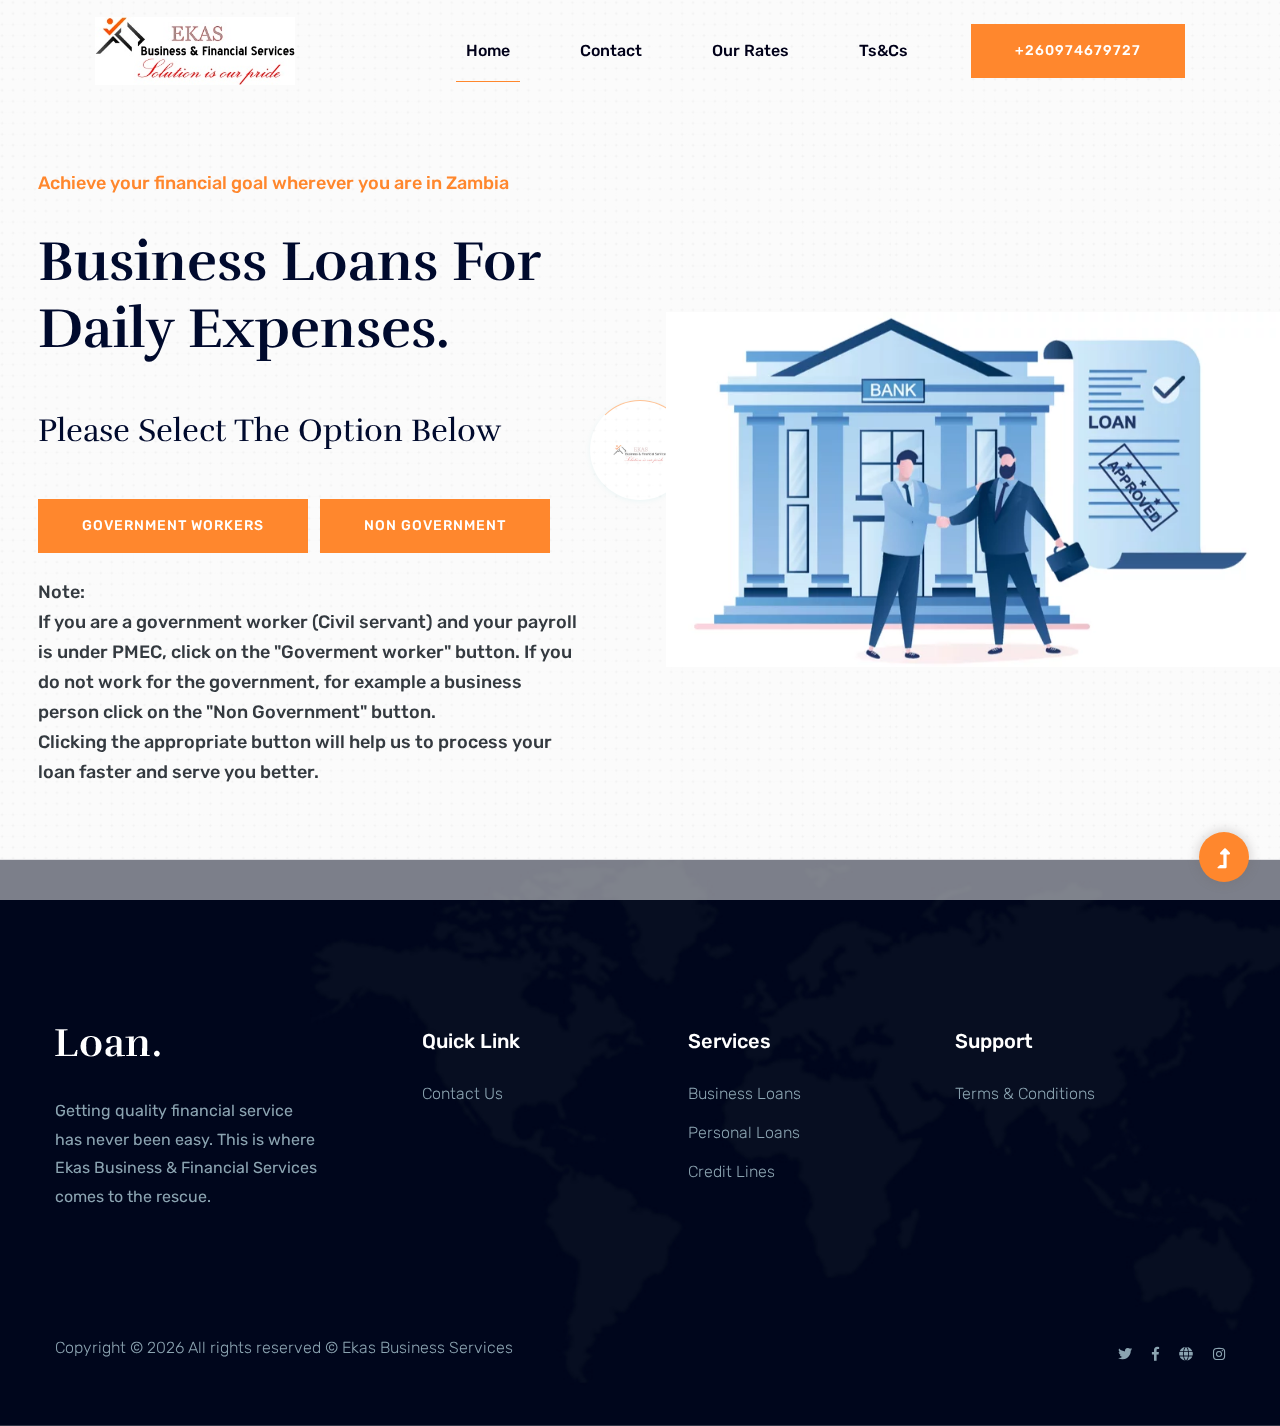
<file: choice-apply.html>
<!doctype html>
<html class="no-js" lang="zxx">
    <head>
        <meta charset="utf-8">
        <meta http-equiv="x-ua-compatible" content="ie=edge">
        <title>EKAS Business & Financial Services </title>
        <meta name="description" content="">
        <meta name="viewport" content="width=device-width, initial-scale=1">
        <link rel="manifest" href="site.webmanifest">
		<link rel="shortcut icon" type="image/x-icon" href="assets/img/ekas-logo.jpg">

		<!-- CSS here -->
            <link rel="stylesheet" href="assets/css/bootstrap.min.css">
            <link rel="stylesheet" href="assets/css/owl.carousel.min.css">
            <link rel="stylesheet" href="assets/css/slicknav.css">
            <link rel="stylesheet" href="assets/css/flaticon.css">
            <link rel="stylesheet" href="assets/css/animate.min.css">
            <link rel="stylesheet" href="assets/css/magnific-popup.css">
            <link rel="stylesheet" href="assets/css/fontawesome-all.min.css">
            <link rel="stylesheet" href="assets/css/themify-icons.css">
            <link rel="stylesheet" href="assets/css/slick.css">
            <link rel="stylesheet" href="assets/css/nice-select.css">
            <link rel="stylesheet" href="assets/css/style.css">
   </head>

   <body>
    <!-- Preloader Start -->
    <div id="preloader-active">
        <div class="preloader d-flex align-items-center justify-content-center">
            <div class="preloader-inner position-relative">
                <div class="preloader-circle"></div>
                <div class="preloader-img pere-text">
                    <img src="assets/img/logo/logo.jpg" alt="">
                </div>
            </div>
        </div>
    </div>
    <!-- Preloader Start -->
    <header>
        <!-- Header Start -->
        <div class="header-area header-transparent">
                <div class="main-header  header-sticky">
                    <div class="container-fluid">
                        <div class="row align-items-center">
                            <!-- Logo -->
                            <div class="col-xl-2 col-lg-2 col-md-1">
                                <div class="logo">
                                    <a href="index.html"><img src="assets/img/logo/logo.jpg" alt="" width="200"></a>
                                </div>
                            </div>
                            <div class="col-xl-10 col-lg-10 col-md-10">
                            <div class="menu-main d-flex align-items-center justify-content-end">
                                <!-- Main-menu -->
                                <div class="main-menu f-right d-none d-lg-block">
                                    <nav> 
                                        <ul id="navigation">  
                                            <li class="active"><a href="index.html">Home</a></li>
                                            <!-- <li><a href="about.html">About</a></li> -->
                                            <!-- <li><a href="services.html">Services</a></li> -->
                        
                                            <li><a href="contact.html">Contact</a></li>
                                            <li><a href="./Doc/loanrates.xlsx">Our Rates</a></li>
                                            <li><a href="terms.html">Ts&Cs</a></li>
                                        </ul>
                                    </nav>
                                </div>
                                <div class="header-right-btn f-right d-none d-lg-block">
                                    <a href="tel://+260974679727" class="btn apply-btn">+260974679727</a>
                                </div>
                            </div>
                            </div>   
                            <!-- Mobile Menu -->
                            <div class="col-12">
                                <div class="mobile_menu d-block d-lg-none"></div>
                            </div>
                        </div>
                    </div>
                </div>
        </div>
        <!-- Header End -->
    </header>
    <main>

        <!-- slider Area Start-->
        <div class="slider-area slider-height" data-background="assets/img/hero/h1_hero.jpg">
            <div class="slider-active">
                <!-- Single Slider -->
                <div class="single-slider">
                    <div class="slider-cap-wrapper">
                        <div class="hero__caption my-5">
                            <p data-animation="fadeInLeft" data-delay=".2s">Achieve your financial goal wherever you are in Zambia</p>
                            <h1 data-animation="fadeInLeft" data-delay=".5s">Business Loans For Daily Expenses.</h1>

                            <h2 class="my-5">Please Select The Option Below</h2>
                            <!-- Hero Btn -->
                            <a href="http://francischiputa.pythonanywhere.com/" class="btn apply-btn" data-animation="fadeInLeft" data-delay=".8s">Government Workers</a>
                            <a href="http://54.82.197.120/Ekas-updates/non-civil.html" class="btn apply-btn ml-2" data-animation="fadeInLeft" data-delay=".8s">Non Government</a>
                            <p class="text-dark my-4">Note:<br/> If you are a government worker (Civil servant) and your payroll is under PMEC, click on the "Goverment worker" button.
                                If you do not work for the government, for example a business person click on the "Non Government" button.<br/>
                                Clicking the appropriate button will help us to process your loan faster and serve you better.
                            </p>
                        </div>
                        <div class="hero__img">
                            <img src="assets/img/hero/business-loan.webp" alt="">
                        </div>
                    </div>
                </div>

            
        <!-- Testimonial End -->
    

    </main>
    <footer>
        <!-- Footer Start-->
        <div class="footer-area">
            <div class="container">
               <div class="footer-top footer-padding">
                    <div class="row justify-content-between">
                        <div class="col-xl-3 col-lg-4 col-md-4 col-sm-6">
                            <div class="single-footer-caption mb-50">
                                <div class="single-footer-caption mb-30">
                                    <!-- logo -->
                                    <div class="footer-logo">
                                        <a href="index.html"><img src="assets/img/logo/logo2_footer.png" alt=""></a>
                                    </div>
                                    <div class="footer-pera">
                                        <p>Getting quality financial service has never been easy. This is where Ekas Business & Financial Services comes to the rescue.</p>
                                   </div>
                                </div>
                            </div>
                        </div>
                        <div class="col-xl-2 col-lg-2 col-md-4 col-sm-6">
                            <div class="single-footer-caption mb-50">
                                <div class="footer-tittle">
                                    <h4>Quick Link</h4>
                                    <ul>
                                        <li><a href="contact.html"> Contact Us</a></li>
                                    </ul>
                                </div>
                            </div>
                        </div>
                        <div class="col-xl-2 col-lg-3 col-md-4 col-sm-6">
                            <div class="single-footer-caption mb-50">
                                <div class="footer-tittle">
                                    <h4>Services</h4>
                                    <ul>
                                        <li><a href="#">Business Loans</a></li>
                                        <li><a href="#">Personal Loans</a></li>
                                        <li><a href="#">Credit Lines</a></li>
                                    </ul>
                                </div>
                            </div>
                        </div>
                        <div class="col-xl-3 col-lg-3 col-md-4 col-sm-6">
                            <div class="single-footer-caption mb-50">
                                <div class="footer-tittle">
                                    <h4>Support</h4>
                                    <ul>
                                        <li><a href="#">Terms & Conditions</a></li>
                                    </ul>
                                </div>
                            </div>
                        </div>
                    </div>
               </div>
                <div class="footer-bottom">
                    <div class="row d-flex justify-content-between align-items-center">
                        <div class="col-xl-9 col-lg-8">
                            <div class="footer-copy-right">
                                <p><!-- Link back to Colorlib can't be removed. Template is licensed under CC BY 3.0. -->
  Copyright &copy; <script>document.write(new Date().getFullYear());</script> All rights reserved &copy Ekas Business Services  
  <!-- Link back to Colorlib can't be removed. Template is licensed under CC BY 3.0. --></p>
                            </div>
                        </div>
                        <div class="col-xl-3 col-lg-4">
                            <!-- Footer Social -->
                            <div class="footer-social f-right">
                                <a href="#"><i class="fab fa-twitter"></i></a>
                                <a href="https://www.facebook.com/profile.php?id=100054664500012"><i class="fab fa-facebook-f"></i></a>
                                <a href="#"><i class="fas fa-globe"></i></a>
                                <a href="#"><i class="fab fa-instagram"></i></a>
                            </div>
                        </div>
                    </div>
               </div>
            </div>
        </div>
        <!-- Footer End-->
    </footer>
    <!-- Scroll Up -->
    <div id="back-top" >
        <a title="Go to Top" href="#"> <i class="fas fa-level-up-alt"></i></a>
    </div>


    <!-- JS here -->
		<!-- All JS Custom Plugins Link Here here -->
        <script src="./assets/js/vendor/modernizr-3.5.0.min.js"></script>
		<!-- Jquery, Popper, Bootstrap -->
		<script src="./assets/js/vendor/jquery-1.12.4.min.js"></script>
        <script src="./assets/js/popper.min.js"></script>
        <script src="./assets/js/bootstrap.min.js"></script>
	    <!-- Jquery Mobile Menu -->
        <script src="./assets/js/jquery.slicknav.min.js"></script>

		<!-- Jquery Slick , Owl-Carousel Plugins -->
        <script src="./assets/js/owl.carousel.min.js"></script>
        <script src="./assets/js/slick.min.js"></script>
		<!-- One Page, Animated-HeadLin -->
        <script src="./assets/js/wow.min.js"></script>
		<script src="./assets/js/animated.headline.js"></script>
        <script src="./assets/js/jquery.magnific-popup.js"></script>

		<!-- Nice-select, sticky -->
        <script src="./assets/js/jquery.nice-select.min.js"></script>
		<script src="./assets/js/jquery.sticky.js"></script>
        
        <!-- contact js -->
        <script src="./assets/js/contact.js"></script>
        <script src="./assets/js/jquery.form.js"></script>
        <script src="./assets/js/jquery.validate.min.js"></script>
        <script src="./assets/js/mail-script.js"></script>
        <script src="./assets/js/jquery.ajaxchimp.min.js"></script>
        
		<!-- Jquery Plugins, main Jquery -->	
        <script src="./assets/js/plugins.js"></script>
        <script src="./assets/js/main.js"></script>
        
    </body>
</html>
</file>
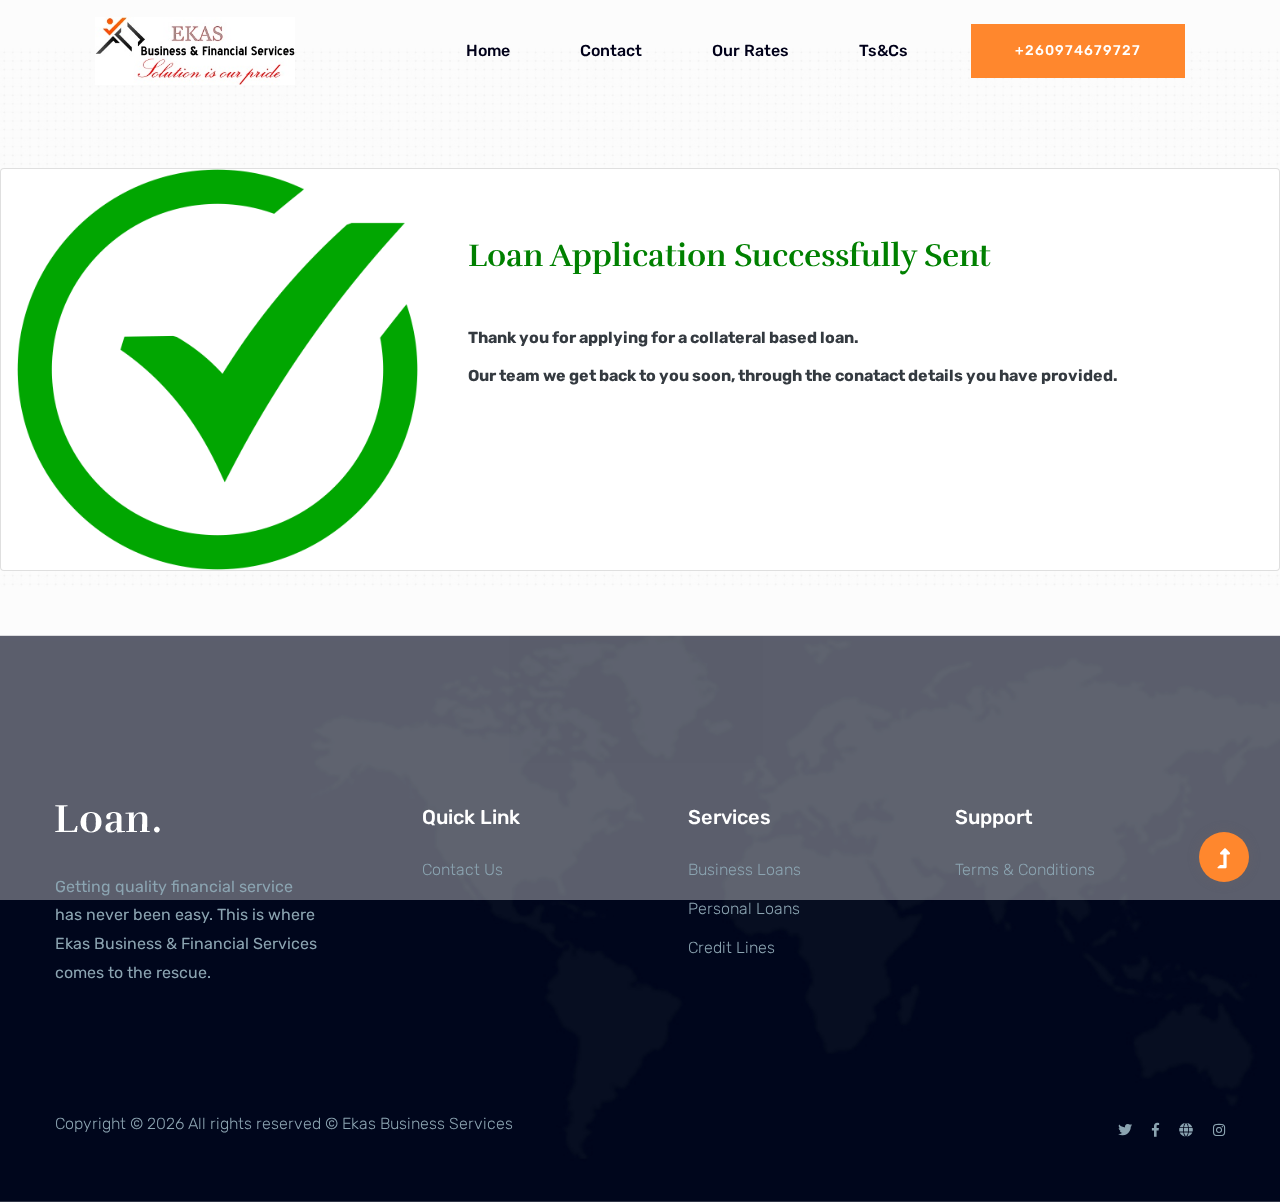
<file: success.html>
<!doctype html>
<html class="no-js" lang="zxx">
    <head>
        <meta charset="utf-8">
        <meta http-equiv="x-ua-compatible" content="ie=edge">
        <title>EKAS Business & Financial Services </title>
        <meta name="description" content="">
        <meta name="viewport" content="width=device-width, initial-scale=1">
        <link rel="manifest" href="site.webmanifest">
		<link rel="shortcut icon" type="image/x-icon" href="assets/img/ekas-logo.jpg">

		<!-- CSS here -->
            <link rel="stylesheet" href="assets/css/bootstrap.min.css">
            <link rel="stylesheet" href="assets/css/owl.carousel.min.css">
            <link rel="stylesheet" href="assets/css/slicknav.css">
            <link rel="stylesheet" href="assets/css/flaticon.css">
            <link rel="stylesheet" href="assets/css/animate.min.css">
            <link rel="stylesheet" href="assets/css/magnific-popup.css">
            <link rel="stylesheet" href="assets/css/fontawesome-all.min.css">
            <link rel="stylesheet" href="assets/css/themify-icons.css">
            <link rel="stylesheet" href="assets/css/slick.css">
            <link rel="stylesheet" href="assets/css/nice-select.css">
            <link rel="stylesheet" href="assets/css/style.css">

            <style>
                
            </style>
   </head>

   <body>
    <!-- Preloader Start -->
    <div id="preloader-active">
        <div class="preloader d-flex align-items-center justify-content-center">
            <div class="preloader-inner position-relative">
                <div class="preloader-circle"></div>
                <div class="preloader-img pere-text">
                    <img src="assets/img/logo/logo.jpg" alt="">
                </div>
            </div>
        </div>
    </div>
    <!-- Preloader Start -->
    <header>
        <!-- Header Start -->
        <div class="header-area header-transparent">
                <div class="main-header  header-sticky">
                    <div class="container-fluid">
                        <div class="row align-items-center">
                            <!-- Logo -->
                            <div class="col-xl-2 col-lg-2 col-md-1">
                                <div class="logo">
                                    <a href="index.html"><img src="assets/img/logo/logo.jpg" alt="" width="200"></a>
                                </div>
                            </div>
                            <div class="col-xl-10 col-lg-10 col-md-10">
                            <div class="menu-main d-flex align-items-center justify-content-end">
                                <!-- Main-menu -->
                                <div class="main-menu f-right d-none d-lg-block">
                                    <nav> 
                                        <ul id="navigation">  
                                            <li><a href="index.html">Home</a></li>
                                            <!-- <li><a href="about.html">About</a></li> -->
                                            <!-- <li><a href="services.html">Services</a></li> -->
                        
                                            <li><a href="contact.html">Contact</a></li>
                                            <li><a href="./Doc/loanrates.xlsx">Our Rates</a></li>
                                            <li><a href="terms.html">Ts&Cs</a></li>
                                        </ul>
                                    </nav>
                                </div>
                                <div class="header-right-btn f-right d-none d-lg-block">
                                    <a href="tel://+260974679727" class="btn apply-btn">+260974679727</a>
                                </div>
                            </div>
                            </div>   
                            <!-- Mobile Menu -->
                            <div class="col-12">
                                <div class="mobile_menu d-block d-lg-none"></div>
                            </div>
                        </div>
                    </div>
                </div>
        </div>
        <!-- Header End -->
    </header>
    <main>

        <!-- slider Area Start-->
        <div class="slider-area slider-height my-5" data-background="assets/img/hero/h1_hero.jpg">
            <div class="slider-active">
                <!-- Single Slider -->
                <div class="card mb-3 pl-3" id="card" style="max-width: 100%;">
                    <div class="row g-0">
                      <div class="col-md-4">
                        <img src="./assets/img/success-green-check-mark-icon.webp" class="img-fluid rounded-start" alt="...">
                      </div>
                            <div class="col-md-8" >
                                    <div class="card-body">
                                                <h2 class="card-title my-5" style="color: green;font-weight:bold;"> Loan Application Successfully Sent</h2>
                                                <p class="text-dark my-2" style="color: rgb(2, 0, 12);font-weight:bold;">Thank you for applying for a collateral based loan. </p>
                                                <p class="text-dark" style="color: rgb(2, 0, 12); font-weight:bold;">Our team we get back to you soon, through the conatact details you have provided.</p>
                                    </div>
                            </div>
                    </div>
                </div>
            </div>
        </div>
              
            

    </main>
    <footer>
        <!-- Footer Start-->
        <div class="footer-area">
            <div class="container">
               <div class="footer-top footer-padding">
                    <div class="row justify-content-between">
                        <div class="col-xl-3 col-lg-4 col-md-4 col-sm-6">
                            <div class="single-footer-caption mb-50">
                                <div class="single-footer-caption mb-30">
                                    <!-- logo -->
                                    <div class="footer-logo">
                                        <a href="index.html"><img src="assets/img/logo/logo2_footer.png" alt=""></a>
                                    </div>
                                    <div class="footer-pera">
                                        <p>Getting quality financial service has never been easy. This is where Ekas Business & Financial Services comes to the rescue.</p>
                                   </div>
                                </div>
                            </div>
                        </div>
                        <div class="col-xl-2 col-lg-2 col-md-4 col-sm-6">
                            <div class="single-footer-caption mb-50">
                                <div class="footer-tittle">
                                    <h4>Quick Link</h4>
                                    <ul>
                                        <li><a href="contact.html"> Contact Us</a></li>
                                    </ul>
                                </div>
                            </div>
                        </div>
                        <div class="col-xl-2 col-lg-3 col-md-4 col-sm-6">
                            <div class="single-footer-caption mb-50">
                                <div class="footer-tittle">
                                    <h4>Services</h4>
                                    <ul>
                                        <li><a href="#">Business Loans</a></li>
                                        <li><a href="#">Personal Loans</a></li>
                                        <li><a href="#">Credit Lines</a></li>
                                    </ul>
                                </div>
                            </div>
                        </div>
                        <div class="col-xl-3 col-lg-3 col-md-4 col-sm-6">
                            <div class="single-footer-caption mb-50">
                                <div class="footer-tittle">
                                    <h4>Support</h4>
                                    <ul>
                                        <li><a href="#">Terms & Conditions</a></li>
                                    </ul>
                                </div>
                            </div>
                        </div>
                    </div>
               </div>
                <div class="footer-bottom">
                    <div class="row d-flex justify-content-between align-items-center">
                        <div class="col-xl-9 col-lg-8">
                            <div class="footer-copy-right">
                                <p><!-- Link back to Colorlib can't be removed. Template is licensed under CC BY 3.0. -->
  Copyright &copy; <script>document.write(new Date().getFullYear());</script> All rights reserved &copy Ekas Business Services  
  <!-- Link back to Colorlib can't be removed. Template is licensed under CC BY 3.0. --></p>
                            </div>
                        </div>
                        <div class="col-xl-3 col-lg-4">
                            <!-- Footer Social -->
                            <div class="footer-social f-right">
                                <a href="#"><i class="fab fa-twitter"></i></a>
                                <a href="https://www.facebook.com/profile.php?id=100054664500012"><i class="fab fa-facebook-f"></i></a>
                                <a href="#"><i class="fas fa-globe"></i></a>
                                <a href="#"><i class="fab fa-instagram"></i></a>
                            </div>
                        </div>
                    </div>
               </div>
            </div>
        </div>
        <!-- Footer End-->
    </footer>
    <!-- Scroll Up -->
    <div id="back-top" >
        <a title="Go to Top" href="#"> <i class="fas fa-level-up-alt"></i></a>
    </div>


    <!-- JS here -->
		<!-- All JS Custom Plugins Link Here here -->
        <script src="./assets/js/vendor/modernizr-3.5.0.min.js"></script>
		<!-- Jquery, Popper, Bootstrap -->
		<script src="./assets/js/vendor/jquery-1.12.4.min.js"></script>
        <script src="./assets/js/popper.min.js"></script>
        <script src="./assets/js/bootstrap.min.js"></script>
	    <!-- Jquery Mobile Menu -->
        <script src="./assets/js/jquery.slicknav.min.js"></script>

		<!-- Jquery Slick , Owl-Carousel Plugins -->
        <script src="./assets/js/owl.carousel.min.js"></script>
        <script src="./assets/js/slick.min.js"></script>
		<!-- One Page, Animated-HeadLin -->
        <script src="./assets/js/wow.min.js"></script>
		<script src="./assets/js/animated.headline.js"></script>
        <script src="./assets/js/jquery.magnific-popup.js"></script>

		<!-- Nice-select, sticky -->
        <script src="./assets/js/jquery.nice-select.min.js"></script>
		<script src="./assets/js/jquery.sticky.js"></script>
        
        <!-- contact js -->
        <script src="./assets/js/contact.js"></script>
        <script src="./assets/js/jquery.form.js"></script>
        <script src="./assets/js/jquery.validate.min.js"></script>
        <script src="./assets/js/mail-script.js"></script>
        <script src="./assets/js/jquery.ajaxchimp.min.js"></script>
        
		<!-- Jquery Plugins, main Jquery -->	
        <script src="./assets/js/plugins.js"></script>
        <script src="./assets/js/main.js"></script>
        
    </body>
</html>
</file>
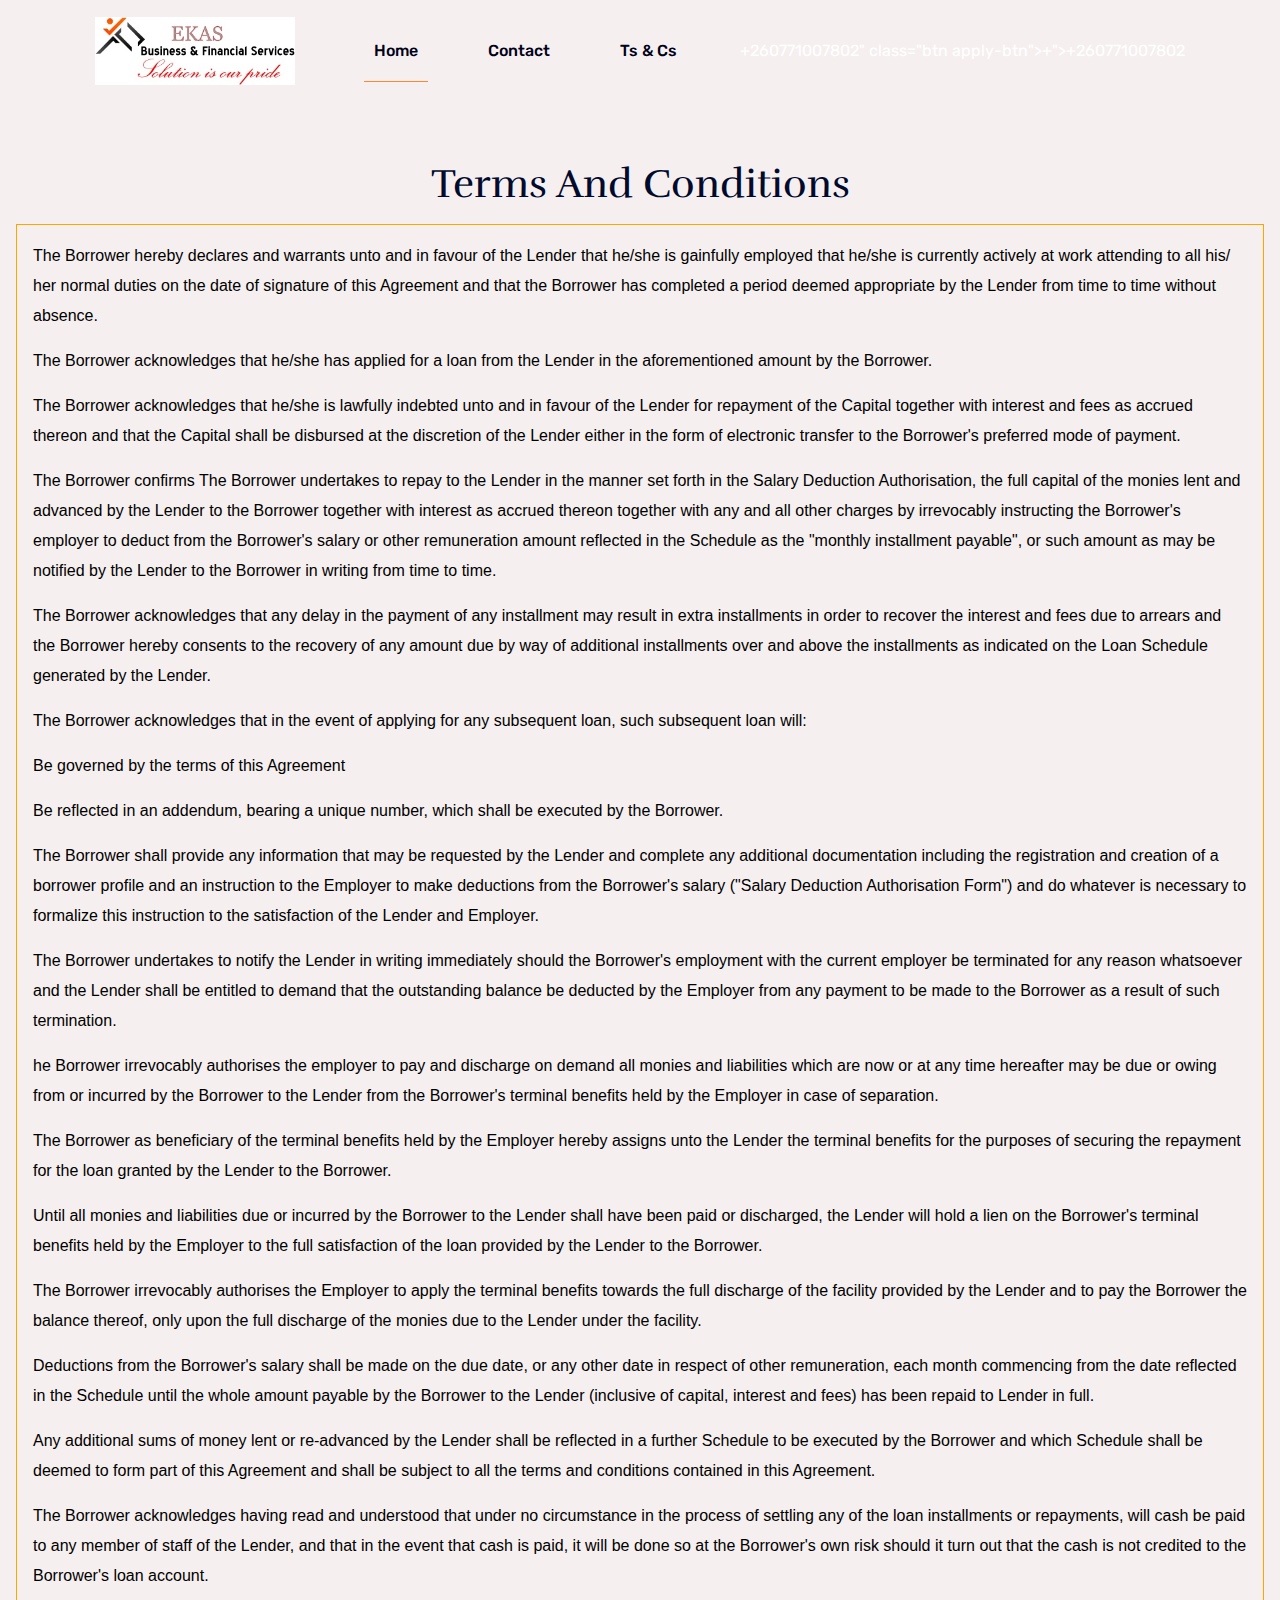
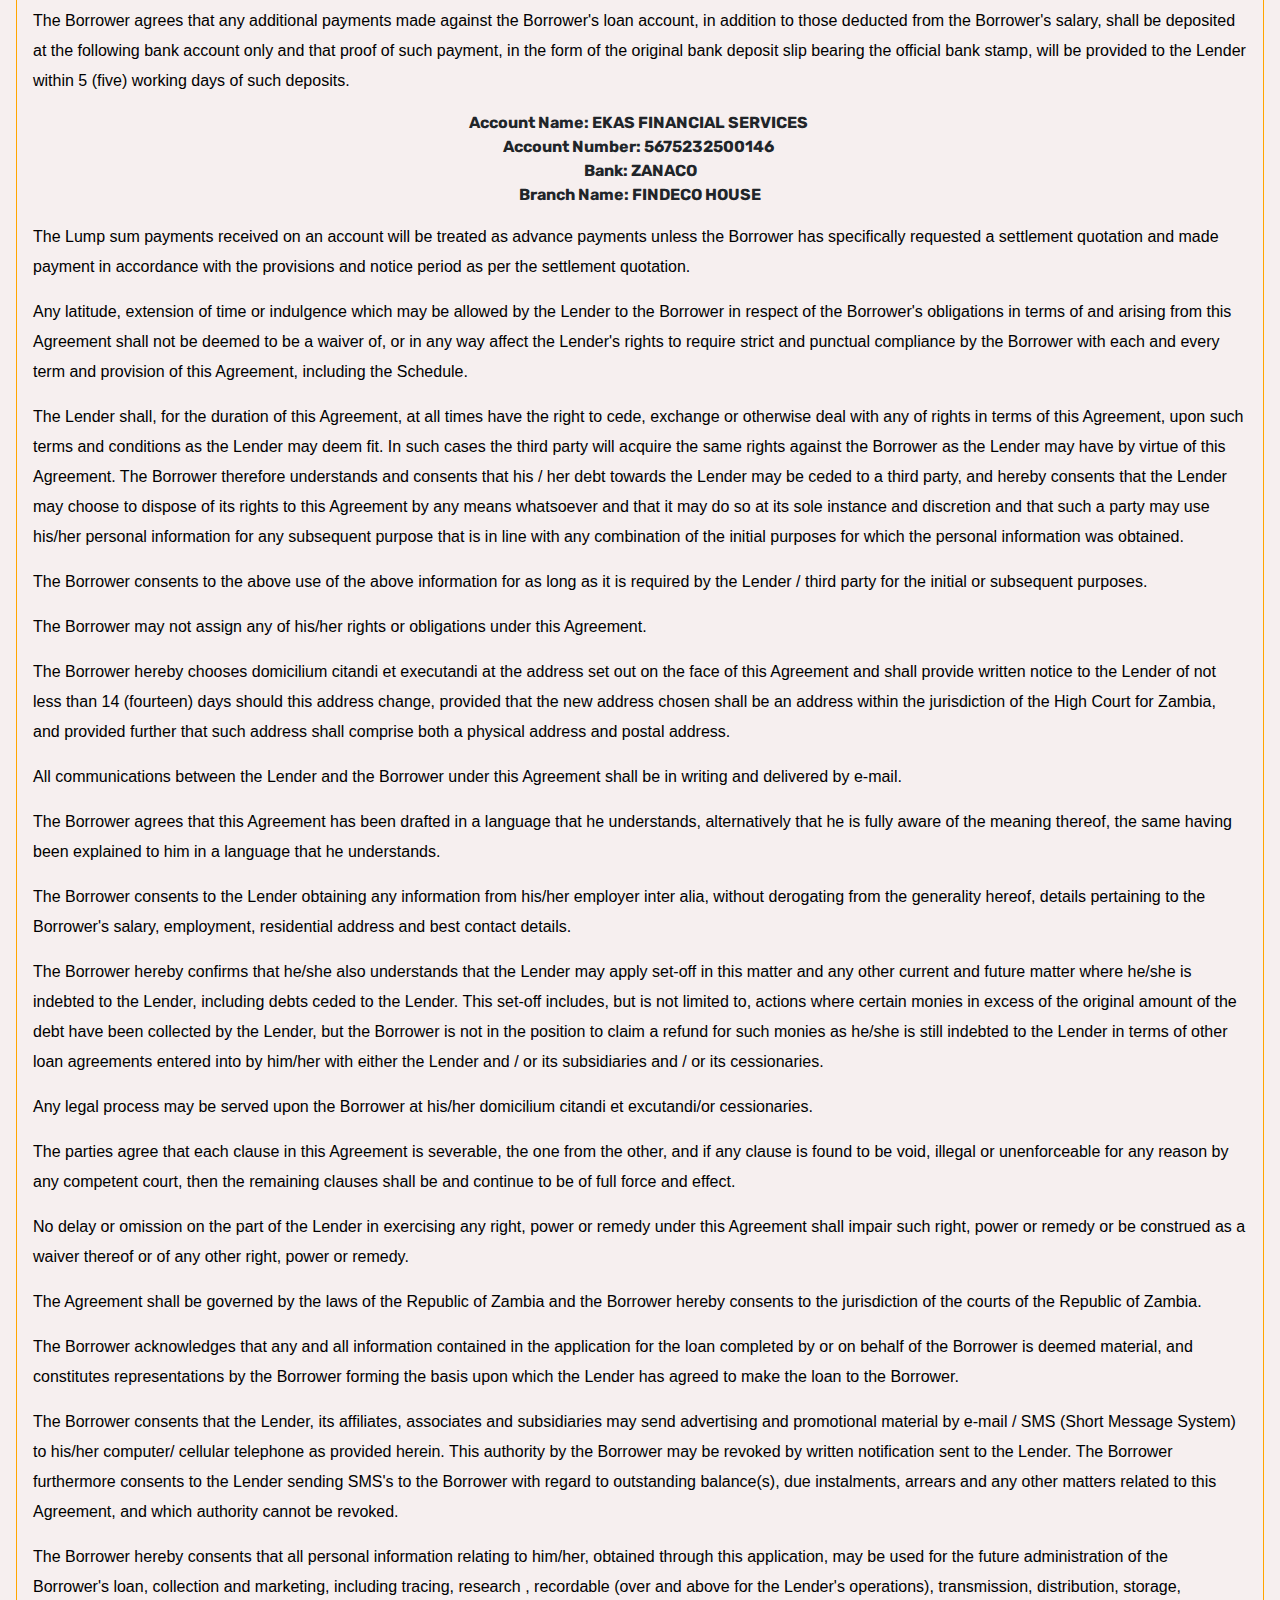
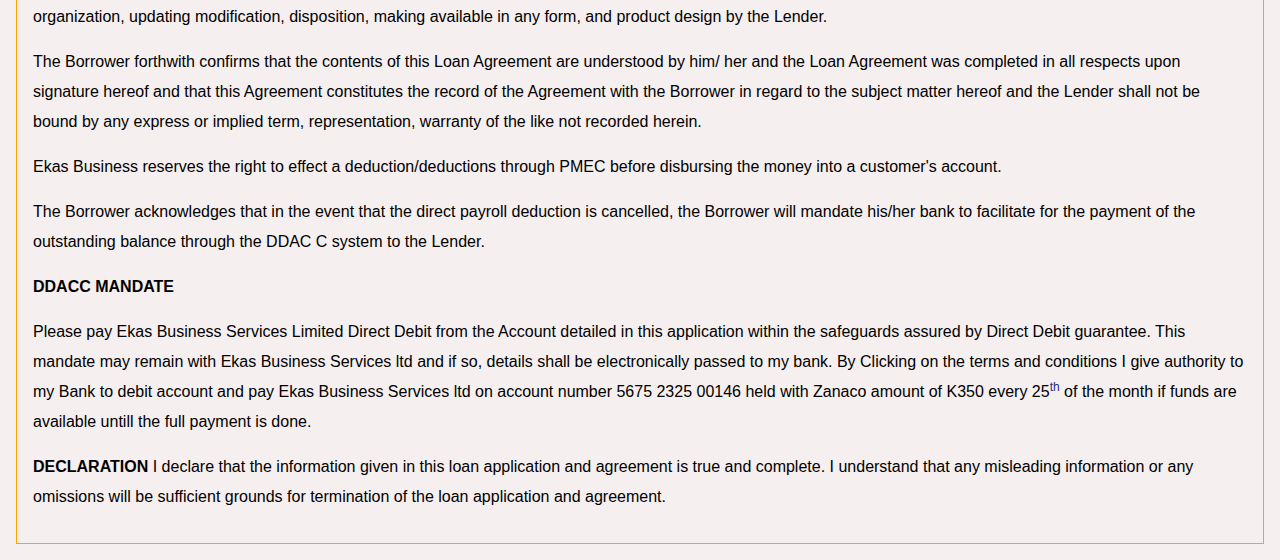
<file: terms.html>
<!DOCTYPE html>
<html lang="en">

<head>
    <meta charset="UTF-8">
    <meta http-equiv="X-UA-Compatible" content="IE=edge">
    <meta name="viewport" content="width=device-width, initial-scale=1.0">
    <link rel="stylesheet" href="assets/css/bootstrap.min.css">
    <link rel="stylesheet" href="assets/css/owl.carousel.min.css">
    <link rel="stylesheet" href="assets/css/slicknav.css">
    <link rel="stylesheet" href="assets/css/flaticon.css">
    <link rel="stylesheet" href="assets/css/animate.min.css">
    <link rel="stylesheet" href="assets/css/magnific-popup.css">
    <link rel="stylesheet" href="assets/css/fontawesome-all.min.css">
    <link rel="stylesheet" href="assets/css/themify-icons.css">
    <link rel="stylesheet" href="assets/css/slick.css">
    <link rel="stylesheet" href="assets/css/nice-select.css">
    <link rel="stylesheet" href="assets/css/style.css">
    <title>Terms And Conditions</title>
</head>
<style>
    body {
        background-color: rgb(246, 239, 239);
    }
    .terms {
        text-align: center;
        margin: 1rem;
        border: 1px solid orange;
        padding: 1rem;
    }
    h1 {
        text-align: center;
    }
    .hh {
        display: flex;
        justify-content: center;
        margin: 5rem;
    }
    p{
        text-align: left;
        font-family:sans-serif;
        font-style: normal; 
        color: black;
    }
</style>
<body>


    <div class="header-area header-transparent">
        <div class="main-header  header-sticky">
            <div class="container-fluid">
                <div class="row align-items-center">
                    <!-- Logo -->
                    <div class="col-xl-2 col-lg-2 col-md-1">
                        <div class="logo">
                            <a href="index.html"><img src="assets/img/logo/logo.jpg" alt="" width="200"></a>
                        </div>
                    </div>
                    <div class="col-xl-10 col-lg-10 col-md-10">
                    <div class="menu-main d-flex align-items-center justify-content-end">
                        <!-- Main-menu -->
                        <div class="main-menu f-right d-none d-lg-block">
                            <nav> 
                                <ul id="navigation">  
                                    <li class="active"><a href="index.html">Home</a></li>
                                  
                
                                    <li><a href="contact.html">Contact</a></li>
                                    <li><a href="terms.html">Ts & Cs</a></li>
                                </ul>
                            </nav>
                        </div>
                        <div class="header-right-btn f-right d-none d-lg-block">
                            <a href="tel://+">+260771007802" class="btn apply-btn">+">+260771007802</a>
                        </div>
                    </div>
                    </div>   
                    <!-- Mobile Menu -->
                    <div class="col-12">
                        <div class="mobile_menu d-block d-lg-none"></div>
                    </div>
                </div>
            </div>
        </div>
</div>




    <main>
        <div class="hh"><a href="https://ekasbusiness.com"></a></div>
        <h1>Terms And Conditions</h1>
        <div class="terms">
            <article>
                <p>
                    The Borrower hereby declares and warrants unto and in favour of the Lender that he/she
                    is gainfully employed that he/she is currently actively at work attending to all his/ her
                    normal duties on the date of signature of this Agreement and that the Borrower has
                    completed a period deemed appropriate by the Lender from time to time without absence.
                </p>
                <p>
                    The Borrower acknowledges that he/she has applied for a loan from the Lender in the
                    aforementioned amount by the Borrower.
                </p>
                <p>
                    The Borrower acknowledges that he/she is lawfully indebted unto and in favour of the
                    Lender for repayment of the Capital together with interest and fees as accrued thereon
                    and that the Capital shall be disbursed at the discretion of the Lender either in the form of
                    electronic transfer to the Borrower&#39;s preferred mode of payment.
                </p>
                <p>
                    The Borrower confirms The Borrower undertakes to repay to the Lender in the manner
                    set forth in the Salary Deduction Authorisation, the full capital of the monies lent and
                    advanced by the Lender to the Borrower together with interest as accrued thereon
                    together with any and all other charges by irrevocably instructing the Borrower&#39;s
                    employer to deduct from the Borrower&#39;s salary or other remuneration amount reflected in
                    the Schedule as the &quot;monthly installment payable&quot;, or such amount as may be notified by
                    the Lender to the Borrower in writing from time to time.
                </p>
                <p>
                    The Borrower acknowledges that any delay in the payment of any installment may result
                    in extra installments in order to recover the interest and fees due to arrears and the
                    Borrower hereby consents to the recovery of any amount due by way of additional
                    installments over and above the installments as indicated on the Loan Schedule generated
                    by the Lender.
                </p>
                <p>
                    The Borrower acknowledges that in the event of applying for any subsequent loan, such
                    subsequent loan will:
                    <p>
                        <p>
                            Be governed by the terms of this Agreement
                        </p>
                        <p>
                            Be reflected in an addendum, bearing a unique number, which shall be
                            executed by the Borrower.
                        </p>
                    </p>
                </p>
                <p>
                    The Borrower shall provide any information that may be requested by the Lender and
                    complete any additional documentation including the registration and creation of a
                    borrower profile and an instruction to the Employer to make deductions from the
                    Borrower&#39;s salary (&quot;Salary Deduction Authorisation Form&quot;) and do whatever is necessary
                    to formalize this instruction to the satisfaction of the Lender and Employer.
                </p>
                <p>
                    The Borrower undertakes to notify the Lender in writing immediately should the
                    Borrower&#39;s employment with the current employer be terminated for any reason
                    whatsoever and the Lender shall be entitled to demand that the outstanding balance be
                    deducted by the Employer from any payment to be made to the Borrower as a result of
                    such termination.
                </p>
                <p>
                    <p>
                        he Borrower irrevocably authorises the employer to pay and discharge on demand
                        all monies and liabilities which are now or at any time hereafter may be due or
                        owing from or incurred by the Borrower to the Lender from the Borrower&#39;s
                        terminal benefits held by the Employer in case of separation.
                    </p>
                    <p>
                        The Borrower as beneficiary of the terminal benefits held by the Employer hereby
                        assigns unto the Lender the terminal benefits for the purposes of securing the
                        repayment for the loan granted by the Lender to the Borrower.
                    </p>
                    <p>
                        Until all monies and liabilities due or incurred by the Borrower to the Lender shall
                        have been paid or discharged, the Lender will hold a lien on the Borrower&#39;s
                        terminal benefits held by the Employer to the full satisfaction of the loan provided
                        by the Lender to the Borrower.
                    </p>
                    <p>
                        The Borrower irrevocably authorises the Employer to apply the terminal benefits
                        towards the full discharge of the facility provided by the Lender and to pay the
                        Borrower the balance thereof, only upon the full discharge of the monies due to
                        the Lender under the facility.
                    </p>
                </p>
                <p>
                    Deductions from the Borrower&#39;s salary shall be made on the due date, or any other date in
                    respect of other remuneration, each month commencing from the date reflected in the
                    Schedule until the whole amount payable by the Borrower to the Lender (inclusive of
                    capital, interest and fees) has been repaid to Lender in full.
                </p>
                <p>
                    Any additional sums of money lent or re-advanced by the Lender shall be reflected in a
                    further Schedule to be executed by the Borrower and which Schedule shall be deemed to
                    form part of this Agreement and shall be subject to all the terms and conditions contained
                    in this Agreement.
                </p>
                <p>
                    The Borrower acknowledges having read and understood that under no circumstance in
                    the process of settling any of the loan installments or repayments, will cash be paid to any
                    member of staff of the Lender, and that in the event that cash is paid, it will be done so at
                    the Borrower&#39;s own risk should it turn out that the cash is not credited to the Borrower&#39;s
                    loan account.
                </p>
                <p>
                    The Borrower agrees that any additional payments made against the Borrower&#39;s loan
                    account, in addition to those deducted from the Borrower&#39;s salary, shall be deposited at
                    the following bank account only and that proof of such payment, in the form of the
                    original bank deposit slip bearing the official bank stamp, will be provided to the Lender
                    within 5 (five) working days of such deposits.
                    <p>
                        <strong>
                            <div>Account Name: EKAS FINANCIAL SERVICES 
                            </div>
                            <div>Account Number: 5675232500146 
                            </div>
                            <div>Bank: ZANACO</div>
                            <div>Branch Name: FINDECO HOUSE
                            </div>
                        </strong>
                    </p>
                </p>
                <p>
                    The Lump sum payments received on an account will be treated as advance payments
                    unless the Borrower has specifically requested a settlement quotation and made payment
                    in accordance with the provisions and notice period as per the settlement quotation.
                </p>
                <p>
                    Any latitude, extension of time or indulgence which may be allowed by the Lender to the
                    Borrower in respect of the Borrower&#39;s obligations in terms of and arising from this
                    Agreement shall not be deemed to be a waiver of, or in any way affect the Lender&#39;s rights
                    to require strict and punctual compliance by the Borrower with each and every term and
                    provision of this Agreement, including the Schedule.
                </p>
                <p>
                    The Lender shall, for the duration of this Agreement, at all times have the right to cede,
                    exchange or otherwise deal with any of rights in terms of this Agreement, upon such
                    terms and conditions as the Lender may deem fit. In such cases the third party will

                    acquire the same rights against the Borrower as the Lender may have by virtue of this
                    Agreement. The Borrower therefore understands and consents that his / her debt towards
                    the Lender may be ceded to a third party, and hereby consents that the Lender may
                    choose to dispose of its rights to this Agreement by any means whatsoever and that it
                    may do so at its sole instance and discretion and that such a party may use his/her
                    personal information for any subsequent purpose that is in line with any combination of
                    the initial purposes for which the personal information was obtained.
                </p>
                <p>
                    <p>
                        <p>
                            The Borrower consents to the above use of the above information for as long as it
                            is required by the Lender / third party for the initial or subsequent purposes.
                        </p>
                        <p>
                            The Borrower may not assign any of his/her rights or obligations under this
                            Agreement.
                        </p>
                    </p>
                </p>
                <p>
                    The Borrower hereby chooses domicilium citandi et executandi at the address set out on
                    the face of this Agreement and shall provide written notice to the Lender of not less than
                    14 (fourteen) days should this address change, provided that the new address chosen shall
                    be an address within the jurisdiction of the High Court for Zambia, and provided further
                    that such address shall comprise both a physical address and postal address.
                </p>
                <p>
                    All communications between the Lender and the Borrower under this Agreement shall be
                    in writing and delivered by e-mail.
                </p>
                <p>
                    The Borrower agrees that this Agreement has been drafted in a language that he
                    understands, alternatively that he is fully aware of the meaning thereof, the same having
                    been explained to him in a language that he understands.
                </p>
                <p>
                    The Borrower consents to the Lender obtaining any information from his/her employer
                    inter alia, without derogating from the generality hereof, details pertaining to the
                    Borrower&#39;s salary, employment, residential address and best contact details.
                </p>
                <p>
                    The Borrower hereby confirms that he/she also understands that the Lender may apply
                    set-off in this matter and any other current and future matter where he/she is indebted to
                    the Lender, including debts ceded to the Lender. This set-off includes, but is not limited
                    to, actions where certain monies in excess of the original amount of the debt have been
                    collected by the Lender, but the Borrower is not in the position to claim a refund for such
                    monies as he/she is still indebted to the Lender in terms of other loan agreements entered
                    into by him/her with either the Lender and / or its subsidiaries and / or its cessionaries.
                </p>
                <p>
                    Any legal process may be served upon the Borrower at his/her domicilium citandi et
                    excutandi/or cessionaries.
                </p>
                <p>
                    The parties agree that each clause in this Agreement is severable, the one from the other,
                    and if any clause is found to be void, illegal or unenforceable for any reason by any
                    competent court, then the remaining clauses shall be and continue to be of full force and
                    effect.
                </p>
                <p>
                    No delay or omission on the part of the Lender in exercising any right, power or remedy
                    under this Agreement shall impair such right, power or remedy or be construed as a
                    waiver thereof or of any other right, power or remedy.
                </p>
                <p>
                    The Agreement shall be governed by the laws of the Republic of Zambia and the
                    Borrower hereby consents to the jurisdiction of the courts of the Republic of Zambia.
                </p>
                <p>The Borrower acknowledges that any and all information contained in the application for
                    the loan completed by or on behalf of the Borrower is deemed material, and constitutes
                    representations by the Borrower forming the basis upon which the Lender has agreed to
                    make the loan to the Borrower.

                </p>
                <p>
                    The Borrower consents that the Lender, its affiliates, associates and subsidiaries may
                    send advertising and promotional material by e-mail / SMS (Short Message System) to
                    his/her computer/ cellular telephone as provided herein. This authority by the Borrower
                    may be revoked by written notification sent to the Lender. The Borrower furthermore
                    consents to the Lender sending SMS&#39;s to the Borrower with regard to outstanding
                    balance(s), due instalments, arrears and any other matters related to this Agreement, and
                    which authority cannot be revoked.
                </p>
                <p>
                    The Borrower hereby consents that all personal information relating to him/her, obtained
                    through this application, may be used for the future administration of the Borrower&#39;s loan,
                    collection and marketing, including tracing, research , recordable (over and above for the
                    Lender&#39;s operations), transmission, distribution, storage, organization, updating
                    modification, disposition, making available in any form, and product design by the
                    Lender.
                </p>
                <p>
                    The Borrower forthwith confirms that the contents of this Loan Agreement are
                    understood by him/ her and the Loan Agreement was completed in all respects upon
                    signature hereof and that this Agreement constitutes the record of the Agreement with the
                    Borrower in regard to the subject matter hereof and the Lender shall not be bound by any
                    express or implied term, representation, warranty of the like not recorded herein.
                </p>
                <p>
                    Ekas Business reserves the right to effect a deduction/deductions through PMEC before disbursing
                    the money into a customer's account.
                </p>
                <p>
                    The Borrower acknowledges that in the event that the direct payroll deduction is
                    cancelled, the Borrower will mandate his/her bank to facilitate for the payment of the
                    outstanding balance through the DDAC C system to the Lender.
                </p>
                <p>
                    <p><strong>DDACC MANDATE</strong></p>
                    <p>
                        Please pay Ekas Business Services Limited Direct Debit from the Account detailed in this
                        application within the safeguards assured by Direct Debit guarantee. This mandate may
                        remain with Ekas Business Services ltd and if so, details shall be electronically passed to
                        my bank. By Clicking on the terms and conditions I give authority to my Bank to debit
                        account and pay Ekas Business Services ltd on account number 5675 2325 00146 held
                        with Zanaco amount of K350 every 25<sup>th</sup> of the month if funds are available untill the full payment is done.
                    </p>


                </p>
                <p><strong>DECLARATION </strong> I declare that the information given in this loan application and
                        agreement is true and complete. I understand that any misleading information or any
                        omissions will be sufficient grounds for termination of the loan application and
                        agreement.</p>
            </article>
        </div>
    </main>
</body>

</html>
</file>
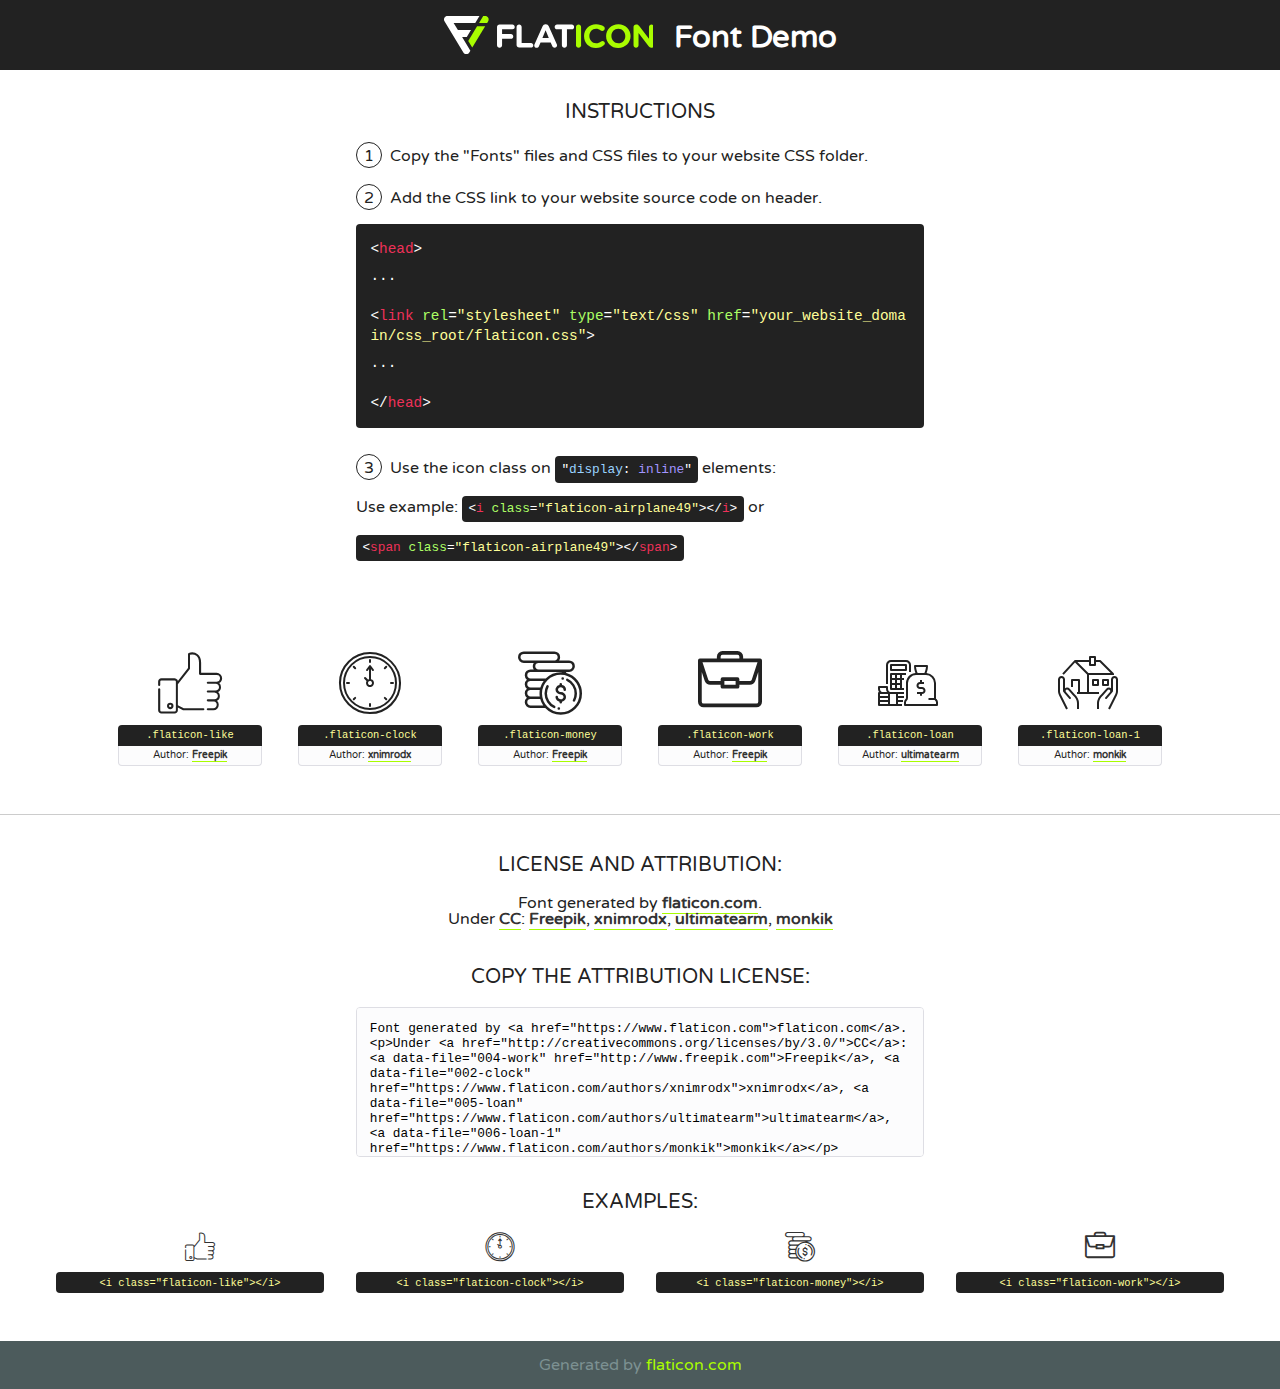
<file: assets/fonts/flaticon.html>
<!DOCTYPE html>
<!--
  Flaticon icon font: Flaticon
  Creation date: 28/03/2020 11:06
-->
<html>
<!DOCTYPE html>
<html>

<head>
    <title>Flaticon WebFont</title>
    <link href="http://fonts.googleapis.com/css?family=Varela+Round" rel="stylesheet" type="text/css" />
    <link rel="stylesheet" type="text/css" href="flaticon.css">
    <meta charset="UTF-8">
    <style>
    html, body, div, span, applet, object, iframe,
    h1, h2, h3, h4, h5, h6, p, blockquote, pre,
    a, abbr, acronym, address, big, cite, code,
    del, dfn, em, img, ins, kbd, q, s, samp,
    small, strike, strong, sub, sup, tt, var,
    b, u, i, center,
    dl, dt, dd, ol, ul, li,
    fieldset, form, label, legend,
    table, caption, tbody, tfoot, thead, tr, th, td,
    article, aside, canvas, details, embed, 
    figure, figcaption, footer, header, hgroup, 
    menu, nav, output, ruby, section, summary,
    time, mark, audio, video {
        margin: 0;
        padding: 0;
        border: 0;
        font-size: 100%;
        font: inherit;
        vertical-align: baseline;
    }
    /* HTML5 display-role reset for older browsers */
    article, aside, details, figcaption, figure, 
    footer, header, hgroup, menu, nav, section {
        display: block;
    }
    body {
        line-height: 1;
    }
    ol, ul {
        list-style: none;
    }
    blockquote, q {
        quotes: none;
    }
    blockquote:before, blockquote:after,
    q:before, q:after {
        content: '';
        content: none;
    }
    table {
        border-collapse: collapse;
        border-spacing: 0;
    }
    body {
        font-family: 'Varela Round', Helvetica, Arial, sans-serif;
        font-size: 16px;
        color: #222;
    }
    a {
        color: #333;
        border-bottom: 1px solid #a9fd00;
        font-weight: bold;
        text-decoration: none;
    }
    * {
        -moz-box-sizing: border-box;
        -webkit-box-sizing: border-box;
        box-sizing: border-box;
        margin: 0;
        padding: 0;
    }
    [class^="flaticon-"]:before, [class*=" flaticon-"]:before, [class^="flaticon-"]:after, [class*=" flaticon-"]:after {
        font-family: Flaticon;
        font-size: 30px;
        font-style: normal;
        margin-left: 20px;
        color: #333;
    }
    .wrapper {
        max-width: 600px;
        margin: auto;
        padding: 0 1em;
    }
    .title {
        font-size: 1.25em;
        text-align: center;
        margin-bottom: 1em;
        text-transform: uppercase;
    }
    header {
        text-align: center;
        background-color: #222;
        color: #fff;
        padding: 1em;
    }
    header .logo {
        width: 210px;
        height: 38px;
        display: inline-block;
        vertical-align: middle;
        margin-right: 1em;
        border: none;
    }
    header strong {
        font-size: 1.95em;
        font-weight: bold;
        vertical-align: middle;
        margin-top: 5px;
        display: inline-block;
    }
    .demo {
        margin: 2em auto;
        line-height: 1.25em;
    }
    .demo ul li {
        margin-bottom: 1em;
    }
    .demo ul li .num {
        color: #222;
        border-radius: 20px;
        display: inline-block;
        width: 26px;
        padding: 3px;
        height: 26px;
        text-align: center;
        margin-right: 0.5em;
        border: 1px solid #222;
    }
    .demo ul li code {
        background-color: #222;
        border-radius: 4px;
        padding: 0.25em 0.5em;
        display: inline-block;
        color: #fff;
        font-family: Consolas,Monaco,Lucida Console,Liberation Mono,DejaVu Sans Mono,Bitstream Vera Sans Mono,Courier New, monospace;
        font-weight: lighter;
        margin-top: 1em;
        font-size: 0.8em;
        word-break: break-all;
    }
    .demo ul li code.big {
        padding: 1em;
        font-size: 0.9em;
    }
    .demo ul li code .red {
        color: #EF3159;
    }
    .demo ul li code .green {
        color: #ACFF65;
    }
    .demo ul li code .yellow {
        color: #FFFF99;
    }
    .demo ul li code .blue {
        color: #99D3FF;
    }
    .demo ul li code .purple {
        color: #A295FF;
    }
    .demo ul li code .dots {
        margin-top: 0.5em;
        display: block;
    }
    #glyphs {
        border-bottom: 1px solid #ccc;
        padding: 2em 0;
        text-align: center;
    }
    .glyph {
        display: inline-block;
        width: 9em;
        margin: 1em;
        text-align: center;
        vertical-align: top;
        background: #FFF;
    }
    .glyph .glyph-icon {
        padding: 10px;
        display: block;
        font-family:"Flaticon";
        font-size: 64px;
        line-height: 1;
    }
    .glyph .glyph-icon:before {
        font-size: 64px;
        color: #222;
        margin-left: 0;
    }
    .class-name {
        font-size: 0.65em;
        background-color: #222;
        color: #fff;
        border-radius: 4px 4px 0 0;
        padding: 0.5em;
        color: #FFFF99;
        font-family: Consolas,Monaco,Lucida Console,Liberation Mono,DejaVu Sans Mono,Bitstream Vera Sans Mono,Courier New, monospace;
    }
    .author-name {
        font-size: 0.6em;
        background-color: #fcfcfd;
        border: 1px solid #DEDEE4;
        border-top: 0;
        border-radius: 0 0 4px 4px;
        padding: 0.5em;
    }
    .class-name:last-child {
        font-size: 10px;
        color:#888;
    }
    .class-name:last-child a {
        font-size: 10px;
        color:#555;
    }
    .class-name:last-child a:hover {
        color:#a9fd00;
    }
    .glyph > input {
        display: block;
        width: 100px;
        margin: 5px auto;
        text-align: center;
        font-size: 12px;
        cursor: text;
    }
    .glyph > input.icon-input {
        font-family:"Flaticon";
        font-size: 16px;
        margin-bottom: 10px;
    }
    .attribution .title {
        margin-top: 2em;
    }
    .attribution textarea {
        background-color: #fcfcfd;
        padding: 1em;
        border: none;
        box-shadow: none;
        border: 1px solid #DEDEE4;
        border-radius: 4px;
        resize: none;
        width: 100%;
        height: 150px;
        font-size: 0.8em;
        font-family: Consolas,Monaco,Lucida Console,Liberation Mono,DejaVu Sans Mono,Bitstream Vera Sans Mono,Courier New, monospace;
        -webkit-appearance: none;
    }
    .iconsuse {
        margin: 2em auto;
        text-align: center;
        max-width: 1200px;
    }
    .iconsuse:after {
        content: '';
        display: table;
        clear: both;
    }
    .iconsuse .image {
        float: left;
        width: 25%;
        padding: 0 1em;
    }
    .iconsuse .image p {
        margin-bottom: 1em;
    }
    .iconsuse .image span {
        display: block;
        font-size: 0.65em;
        background-color: #222;
        color: #fff;
        border-radius: 4px;
        padding: 0.5em;
        color: #FFFF99;
        margin-top: 1em;
        font-family: Consolas,Monaco,Lucida Console,Liberation Mono,DejaVu Sans Mono,Bitstream Vera Sans Mono,Courier New, monospace;
    }
    #footer {
        text-align: center;
        background-color: #4C5B5C;
        color: #7c9192;
        padding: 1em;
    }
    #footer a {
        border: none;
        color: #a9fd00;
        font-weight: normal;
    }
    @media (max-width: 960px) {
        .iconsuse .image {
            width: 50%;
        }
    }
    @media (max-width: 560px) {
        .iconsuse .image {
            width: 100%;
        }
    }
    </style>
</head>

<body class="characters-off">

    <header>
        <a href="https://www.flaticon.com" target="_blank" class="logo">
            <svg version="1.1" xmlns="http://www.w3.org/2000/svg" xmlns:xlink="http://www.w3.org/1999/xlink" xmlns:a="http://ns.adobe.com/AdobeSVGViewerExtensions/3.0/" viewBox="0 0 560.875 102.036" enable-background="new 0 0 560.875 102.036" xml:space="preserve">
                <defs>
                </defs>
                <g>
                    <g class="letters">
                        <path fill="#ffffff" d="M141.596,29.675c0-3.777,2.985-6.767,6.764-6.767h34.438c3.426,0,6.15,2.728,6.15,6.15
                        c0,3.43-2.724,6.149-6.15,6.149h-27.674v13.091h23.719c3.429,0,6.151,2.724,6.151,6.15c0,3.43-2.723,6.149-6.151,6.149h-23.719
                        v17.574c0,3.773-2.986,6.761-6.764,6.761c-3.779,0-6.764-2.989-6.764-6.761V29.675z"></path>
                        <path fill="#ffffff" d="M193.844,29.149c0-3.781,2.985-6.767,6.764-6.767c3.776,0,6.763,2.985,6.763,6.767v42.957h25.039
                        c3.426,0,6.149,2.726,6.149,6.153c0,3.425-2.723,6.15-6.149,6.15h-31.802c-3.779,0-6.764-2.986-6.764-6.768V29.149z"></path>
                        <path fill="#ffffff" d="M241.891,75.71l21.438-48.407c1.492-3.341,4.215-5.357,7.906-5.357h0.792
                        c3.686,0,6.323,2.017,7.815,5.357l21.439,48.407c0.436,0.967,0.701,1.845,0.701,2.723c0,3.602-2.809,6.501-6.414,6.501
                        c-3.161,0-5.269-1.845-6.499-4.655l-4.132-9.661h-27.059l-4.301,10.102c-1.144,2.631-3.426,4.214-6.237,4.214
                        c-3.517,0-6.24-2.81-6.24-6.325C241.1,77.64,241.451,76.677,241.891,75.71z M279.932,58.666l-8.521-20.297l-8.526,20.297H279.932
                        z"></path>
                        <path fill="#ffffff" d="M314.864,35.387H301.86c-3.429,0-6.239-2.813-6.239-6.238c0-3.429,2.811-6.24,6.239-6.24h39.533
                        c3.426,0,6.237,2.811,6.237,6.24c0,3.425-2.811,6.238-6.237,6.238h-13.001v42.785c0,3.773-2.99,6.761-6.764,6.761
                        c-3.779,0-6.764-2.989-6.764-6.761V35.387z"></path>
                        <path fill="#A9FD00" d="M352.615,29.149c0-3.781,2.985-6.767,6.767-6.767c3.774,0,6.761,2.985,6.761,6.767v49.024
                        c0,3.773-2.987,6.761-6.761,6.761c-3.781,0-6.767-2.989-6.767-6.761V29.149z"></path>
                        <path fill="#A9FD00" d="M374.132,53.836v-0.179c0-17.481,13.178-31.801,32.065-31.801c9.22,0,15.459,2.458,20.557,6.238
                        c1.402,1.054,2.637,2.985,2.637,5.357c0,3.692-2.985,6.59-6.681,6.59c-1.845,0-3.071-0.702-4.044-1.319
                        c-3.776-2.813-7.729-4.393-12.562-4.393c-10.364,0-17.831,8.611-17.831,19.154v0.173c0,10.542,7.291,19.329,17.831,19.329
                        c5.715,0,9.492-1.756,13.359-4.834c1.049-0.874,2.458-1.491,4.039-1.491c3.429,0,6.325,2.813,6.325,6.236
                        c0,2.106-1.056,3.78-2.282,4.834c-5.539,4.834-12.036,7.733-21.878,7.733C387.572,85.464,374.132,71.493,374.132,53.836z"></path>
                        <path fill="#A9FD00" d="M433.009,53.836v-0.179c0-17.481,13.79-31.801,32.766-31.801c18.981,0,32.592,14.143,32.592,31.628v0.173
                        c0,17.483-13.785,31.807-32.769,31.807C446.625,85.464,433.009,71.32,433.009,53.836z M484.224,53.836v-0.179
                        c0-10.539-7.725-19.326-18.626-19.326c-10.893,0-18.449,8.611-18.449,19.154v0.173c0,10.542,7.73,19.329,18.626,19.329
                        C476.676,72.986,484.224,64.378,484.224,53.836z"></path>
                        <path fill="#A9FD00" d="M506.233,29.321c0-3.774,2.99-6.763,6.767-6.763h1.401c3.252,0,5.183,1.583,7.029,3.953l26.093,34.265
                        V29.059c0-3.692,2.99-6.677,6.681-6.677c3.683,0,6.671,2.985,6.671,6.677v48.934c0,3.78-2.987,6.765-6.764,6.765h-0.436
                        c-3.257,0-5.188-1.581-7.034-3.953l-27.056-35.492v32.944c0,3.687-2.985,6.676-6.678,6.676c-3.683,0-6.673-2.989-6.673-6.676
                        V29.321z"></path>
                    </g>
                    <g class="insignia">
                        <path fill="#ffffff" d="M48.372,56.137h12.517l11.156-18.537H37.186L25.688,18.539h57.825L94.668,0H9.271
                        C5.925,0,2.842,1.801,1.198,4.716c-1.644,2.907-1.593,6.482,0.134,9.343l50.38,83.501c1.678,2.781,4.689,4.476,7.938,4.476
                        c3.246,0,6.257-1.695,7.935-4.476l2.898-4.804L48.372,56.137z"></path>
                        <g class="i">
                            <path fill="#A9FD00" d="M93.575,18.539h0.031v0.004l21.652,0.004l2.705-4.488c1.727-2.861,1.778-6.436,0.133-9.343
                            C116.454,1.801,113.371,0,110.026,0h-5.294L93.575,18.539z"></path>
                            <polygon fill="#A9FD00" points="88.291,27.356 64.725,66.486 75.519,84.404 109.942,27.356"></polygon>
                        </g>
                    </g>
                </g>
            </svg>
        </a>
        <strong>Font Demo</strong>
    </header>


    <section class="demo wrapper">

        <p class="title">Instructions</p>

        <ul>
            <li>
                <span class="num">1</span>Copy the "Fonts" files and CSS files to your website CSS folder.
            </li>
            <li>
                <span class="num">2</span>Add the CSS link to your website source code on header.
                <code class="big">
                    &lt;<span class="red">head</span>&gt;
                    <br/><span class="dots">...</span>
                    <br/>&lt;<span class="red">link</span> <span class="green">rel</span>=<span class="yellow">"stylesheet"</span> <span class="green">type</span>=<span class="yellow">"text/css"</span> <span class="green">href</span>=<span class="yellow">"your_website_domain/css_root/flaticon.css"</span>&gt;
                    <br/><span class="dots">...</span>
                    <br/>&lt;/<span class="red">head</span>&gt;
                </code>
            </li>

            <li>
                <p>
                    <span class="num">3</span>Use the icon class on <code>"<span class="blue">display</span>:<span class="purple"> inline</span>"</code> elements:
                    <br />
                    Use example: <code>&lt;<span class="red">i</span> <span class="green">class</span>=<span class="yellow">&quot;flaticon-airplane49&quot;</span>&gt;&lt;/<span class="red">i</span>&gt;</code> or <code>&lt;<span class="red">span</span> <span class="green">class</span>=<span class="yellow">&quot;flaticon-airplane49&quot;</span>&gt;&lt;/<span class="red">span</span>&gt;</code>
            </li>
        </ul>

    </section>




   <section id="glyphs">          
    
      
        <div class="glyph"><div class="glyph-icon flaticon-like"></div>
            <div class="class-name">.flaticon-like</div>
            <div class="author-name">Author: <a data-file="001-like" href="http://www.freepik.com">Freepik</a> </div> 
        </div>        
        
        <div class="glyph"><div class="glyph-icon flaticon-clock"></div>
            <div class="class-name">.flaticon-clock</div>
            <div class="author-name">Author: <a data-file="002-clock" href="https://www.flaticon.com/authors/xnimrodx">xnimrodx</a> </div> 
        </div>        
        
        <div class="glyph"><div class="glyph-icon flaticon-money"></div>
            <div class="class-name">.flaticon-money</div>
            <div class="author-name">Author: <a data-file="003-money" href="http://www.freepik.com">Freepik</a> </div> 
        </div>        
        
        <div class="glyph"><div class="glyph-icon flaticon-work"></div>
            <div class="class-name">.flaticon-work</div>
            <div class="author-name">Author: <a data-file="004-work" href="http://www.freepik.com">Freepik</a> </div> 
        </div>        
        
        <div class="glyph"><div class="glyph-icon flaticon-loan"></div>
            <div class="class-name">.flaticon-loan</div>
            <div class="author-name">Author: <a data-file="005-loan" href="https://www.flaticon.com/authors/ultimatearm">ultimatearm</a> </div> 
        </div>        
        
        <div class="glyph"><div class="glyph-icon flaticon-loan-1"></div>
            <div class="class-name">.flaticon-loan-1</div>
            <div class="author-name">Author: <a data-file="006-loan-1" href="https://www.flaticon.com/authors/monkik">monkik</a> </div> 
        </div>        
        

    </section>



    <section class="attribution wrapper"   style="text-align:center;">

      <div class="title">License and attribution:</div><div class="attrDiv">Font generated by <a href="https://www.flaticon.com">flaticon.com</a>. <div><p>Under <a href="http://creativecommons.org/licenses/by/3.0/">CC</a>: <a data-file="004-work" href="http://www.freepik.com">Freepik</a>, <a data-file="002-clock" href="https://www.flaticon.com/authors/xnimrodx">xnimrodx</a>, <a data-file="005-loan" href="https://www.flaticon.com/authors/ultimatearm">ultimatearm</a>, <a data-file="006-loan-1" href="https://www.flaticon.com/authors/monkik">monkik</a></p>  </div>
      </div>
      <div class="title">Copy the Attribution License:</div>

    <textarea onclick="this.focus();this.select();">Font generated by &lt;a href=&quot;https://www.flaticon.com&quot;&gt;flaticon.com&lt;/a&gt;. <p>Under <a href="http://creativecommons.org/licenses/by/3.0/">CC</a>: <a data-file="004-work" href="http://www.freepik.com">Freepik</a>, <a data-file="002-clock" href="https://www.flaticon.com/authors/xnimrodx">xnimrodx</a>, <a data-file="005-loan" href="https://www.flaticon.com/authors/ultimatearm">ultimatearm</a>, <a data-file="006-loan-1" href="https://www.flaticon.com/authors/monkik">monkik</a></p>  
     </textarea>

    </section>

    <section class="iconsuse">

          <div class="title">Examples:</div>            
             
            <div class="image">
                <p>
                    <i class="glyph-icon flaticon-like"></i> 
                    <span>&lt;i class=&quot;flaticon-like&quot;&gt;&lt;/i&gt;</span>
                </p>
            </div>
            
            <div class="image">
                <p>
                    <i class="glyph-icon flaticon-clock"></i> 
                    <span>&lt;i class=&quot;flaticon-clock&quot;&gt;&lt;/i&gt;</span>
                </p>
            </div>
            
            <div class="image">
                <p>
                    <i class="glyph-icon flaticon-money"></i> 
                    <span>&lt;i class=&quot;flaticon-money&quot;&gt;&lt;/i&gt;</span>
                </p>
            </div>
            
            <div class="image">
                <p>
                    <i class="glyph-icon flaticon-work"></i> 
                    <span>&lt;i class=&quot;flaticon-work&quot;&gt;&lt;/i&gt;</span>
                </p>
            </div>
                       
        </div>
                            
    </section>

<div id="footer">
    <div>Generated by <a href="https://www.flaticon.com">flaticon.com</a>
    </div>
</div>



</body>
</html>
</file>
<file: assets/css/flaticon.css>
/*
  	Flaticon icon font: Flaticon
  	Creation date: 28/03/2020 11:06
  	*/

@font-face {
  font-family: "Flaticon";
  src: url("../fonts/Flaticon.eot");
  src: url("../fonts/Flaticon.eot?#iefix") format("embedded-opentype"),
       url("../fonts/Flaticon.woff2") format("woff2"),
       url("../fonts/Flaticon.woff") format("woff"),
       url("../fonts/Flaticon.ttf") format("truetype"),
       url("../fonts/Flaticon.svg#Flaticon") format("svg");
  font-weight: normal;
  font-style: normal;
}

@media screen and (-webkit-min-device-pixel-ratio:0) {
  @font-face {
    font-family: "Flaticon";
    src: url("../fonts/Flaticon.svg#Flaticon") format("svg");
  }
}

[class^="flaticon-"]:before, [class*=" flaticon-"]:before,
[class^="flaticon-"]:after, [class*=" flaticon-"]:after {   
  font-family: Flaticon;
font-style: normal;
}

.flaticon-like:before { content: "\f100"; }
.flaticon-clock:before { content: "\f101"; }
.flaticon-money:before { content: "\f102"; }
.flaticon-work:before { content: "\f103"; }
.flaticon-loan:before { content: "\f104"; }
.flaticon-loan-1:before { content: "\f105"; }
</file>
<file: assets/css/themify-icons.css>
@font-face {
	font-family: 'themify';
	src:url('../fonts/themify.eot?-fvbane');


	src:url('../fonts/themify.eot?#iefix-fvbane') format('embedded-opentype'),
		url('../fonts/themify.woff?-fvbane') format('woff'),
		url('../fonts/themify.ttf?-fvbane') format('truetype'),
		url('../fonts/themify.svg?-fvbane#themify') format('svg');
	font-weight: normal;
	font-style: normal;
}

[class^="ti-"], [class*=" ti-"] {
	font-family: 'themify';
	speak: none;
	font-style: normal;
	font-weight: normal;
	font-variant: normal;
	text-transform: none;
	line-height: 1;

	/* Better Font Rendering =========== */
	-webkit-font-smoothing: antialiased;
	-moz-osx-font-smoothing: grayscale;
}

.ti-wand:before {
	content: "\e600";
}
.ti-volume:before {
	content: "\e601";
}
.ti-user:before {
	content: "\e602";
}
.ti-unlock:before {
	content: "\e603";
}
.ti-unlink:before {
	content: "\e604";
}
.ti-trash:before {
	content: "\e605";
}
.ti-thought:before {
	content: "\e606";
}
.ti-target:before {
	content: "\e607";
}
.ti-tag:before {
	content: "\e608";
}
.ti-tablet:before {
	content: "\e609";
}
.ti-star:before {
	content: "\e60a";
}
.ti-spray:before {
	content: "\e60b";
}
.ti-signal:before {
	content: "\e60c";
}
.ti-shopping-cart:before {
	content: "\e60d";
}
.ti-shopping-cart-full:before {
	content: "\e60e";
}
.ti-settings:before {
	content: "\e60f";
}
.ti-search:before {
	content: "\e610";
}
.ti-zoom-in:before {
	content: "\e611";
}
.ti-zoom-out:before {
	content: "\e612";
}
.ti-cut:before {
	content: "\e613";
}
.ti-ruler:before {
	content: "\e614";
}
.ti-ruler-pencil:before {
	content: "\e615";
}
.ti-ruler-alt:before {
	content: "\e616";
}
.ti-bookmark:before {
	content: "\e617";
}
.ti-bookmark-alt:before {
	content: "\e618";
}
.ti-reload:before {
	content: "\e619";
}
.ti-plus:before {
	content: "\e61a";
}
.ti-pin:before {
	content: "\e61b";
}
.ti-pencil:before {
	content: "\e61c";
}
.ti-pencil-alt:before {
	content: "\e61d";
}
.ti-paint-roller:before {
	content: "\e61e";
}
.ti-paint-bucket:before {
	content: "\e61f";
}
.ti-na:before {
	content: "\e620";
}
.ti-mobile:before {
	content: "\e621";
}
.ti-minus:before {
	content: "\e622";
}
.ti-medall:before {
	content: "\e623";
}
.ti-medall-alt:before {
	content: "\e624";
}
.ti-marker:before {
	content: "\e625";
}
.ti-marker-alt:before {
	content: "\e626";
}
.ti-arrow-up:before {
	content: "\e627";
}
.ti-arrow-right:before {
	content: "\e628";
}
.ti-arrow-left:before {
	content: "\e629";
}
.ti-arrow-down:before {
	content: "\e62a";
}
.ti-lock:before {
	content: "\e62b";
}
.ti-location-arrow:before {
	content: "\e62c";
}
.ti-link:before {
	content: "\e62d";
}
.ti-layout:before {
	content: "\e62e";
}
.ti-layers:before {
	content: "\e62f";
}
.ti-layers-alt:before {
	content: "\e630";
}
.ti-key:before {
	content: "\e631";
}
.ti-import:before {
	content: "\e632";
}
.ti-image:before {
	content: "\e633";
}
.ti-heart:before {
	content: "\e634";
}
.ti-heart-broken:before {
	content: "\e635";
}
.ti-hand-stop:before {
	content: "\e636";
}
.ti-hand-open:before {
	content: "\e637";
}
.ti-hand-drag:before {
	content: "\e638";
}
.ti-folder:before {
	content: "\e639";
}
.ti-flag:before {
	content: "\e63a";
}
.ti-flag-alt:before {
	content: "\e63b";
}
.ti-flag-alt-2:before {
	content: "\e63c";
}
.ti-eye:before {
	content: "\e63d";
}
.ti-export:before {
	content: "\e63e";
}
.ti-exchange-vertical:before {
	content: "\e63f";
}
.ti-desktop:before {
	content: "\e640";
}
.ti-cup:before {
	content: "\e641";
}
.ti-crown:before {
	content: "\e642";
}
.ti-comments:before {
	content: "\e643";
}
.ti-comment:before {
	content: "\e644";
}
.ti-comment-alt:before {
	content: "\e645";
}
.ti-close:before {
	content: "\e646";
}
.ti-clip:before {
	content: "\e647";
}
.ti-angle-up:before {
	content: "\e648";
}
.ti-angle-right:before {
	content: "\e649";
}
.ti-angle-left:before {
	content: "\e64a";
}
.ti-angle-down:before {
	content: "\e64b";
}
.ti-check:before {
	content: "\e64c";
}
.ti-check-box:before {
	content: "\e64d";
}
.ti-camera:before {
	content: "\e64e";
}
.ti-announcement:before {
	content: "\e64f";
}
.ti-brush:before {
	content: "\e650";
}
.ti-briefcase:before {
	content: "\e651";
}
.ti-bolt:before {
	content: "\e652";
}
.ti-bolt-alt:before {
	content: "\e653";
}
.ti-blackboard:before {
	content: "\e654";
}
.ti-bag:before {
	content: "\e655";
}
.ti-move:before {
	content: "\e656";
}
.ti-arrows-vertical:before {
	content: "\e657";
}
.ti-arrows-horizontal:before {
	content: "\e658";
}
.ti-fullscreen:before {
	content: "\e659";
}
.ti-arrow-top-right:before {
	content: "\e65a";
}
.ti-arrow-top-left:before {
	content: "\e65b";
}
.ti-arrow-circle-up:before {
	content: "\e65c";
}
.ti-arrow-circle-right:before {
	content: "\e65d";
}
.ti-arrow-circle-left:before {
	content: "\e65e";
}
.ti-arrow-circle-down:before {
	content: "\e65f";
}
.ti-angle-double-up:before {
	content: "\e660";
}
.ti-angle-double-right:before {
	content: "\e661";
}
.ti-angle-double-left:before {
	content: "\e662";
}
.ti-angle-double-down:before {
	content: "\e663";
}
.ti-zip:before {
	content: "\e664";
}
.ti-world:before {
	content: "\e665";
}
.ti-wheelchair:before {
	content: "\e666";
}
.ti-view-list:before {
	content: "\e667";
}
.ti-view-list-alt:before {
	content: "\e668";
}
.ti-view-grid:before {
	content: "\e669";
}
.ti-uppercase:before {
	content: "\e66a";
}
.ti-upload:before {
	content: "\e66b";
}
.ti-underline:before {
	content: "\e66c";
}
.ti-truck:before {
	content: "\e66d";
}
.ti-timer:before {
	content: "\e66e";
}
.ti-ticket:before {
	content: "\e66f";
}
.ti-thumb-up:before {
	content: "\e670";
}
.ti-thumb-down:before {
	content: "\e671";
}
.ti-text:before {
	content: "\e672";
}
.ti-stats-up:before {
	content: "\e673";
}
.ti-stats-down:before {
	content: "\e674";
}
.ti-split-v:before {
	content: "\e675";
}
.ti-split-h:before {
	content: "\e676";
}
.ti-smallcap:before {
	content: "\e677";
}
.ti-shine:before {
	content: "\e678";
}
.ti-shift-right:before {
	content: "\e679";
}
.ti-shift-left:before {
	content: "\e67a";
}
.ti-shield:before {
	content: "\e67b";
}
.ti-notepad:before {
	content: "\e67c";
}
.ti-server:before {
	content: "\e67d";
}
.ti-quote-right:before {
	content: "\e67e";
}
.ti-quote-left:before {
	content: "\e67f";
}
.ti-pulse:before {
	content: "\e680";
}
.ti-printer:before {
	content: "\e681";
}
.ti-power-off:before {
	content: "\e682";
}
.ti-plug:before {
	content: "\e683";
}
.ti-pie-chart:before {
	content: "\e684";
}
.ti-paragraph:before {
	content: "\e685";
}
.ti-panel:before {
	content: "\e686";
}
.ti-package:before {
	content: "\e687";
}
.ti-music:before {
	content: "\e688";
}
.ti-music-alt:before {
	content: "\e689";
}
.ti-mouse:before {
	content: "\e68a";
}
.ti-mouse-alt:before {
	content: "\e68b";
}
.ti-money:before {
	content: "\e68c";
}
.ti-microphone:before {
	content: "\e68d";
}
.ti-menu:before {
	content: "\e68e";
}
.ti-menu-alt:before {
	content: "\e68f";
}
.ti-map:before {
	content: "\e690";
}
.ti-map-alt:before {
	content: "\e691";
}
.ti-loop:before {
	content: "\e692";
}
.ti-location-pin:before {
	content: "\e693";
}
.ti-list:before {
	content: "\e694";
}
.ti-light-bulb:before {
	content: "\e695";
}
.ti-Italic:before {
	content: "\e696";
}
.ti-info:before {
	content: "\e697";
}
.ti-infinite:before {
	content: "\e698";
}
.ti-id-badge:before {
	content: "\e699";
}
.ti-hummer:before {
	content: "\e69a";
}
.ti-home:before {
	content: "\e69b";
}
.ti-help:before {
	content: "\e69c";
}
.ti-headphone:before {
	content: "\e69d";
}
.ti-harddrives:before {
	content: "\e69e";
}
.ti-harddrive:before {
	content: "\e69f";
}
.ti-gift:before {
	content: "\e6a0";
}
.ti-game:before {
	content: "\e6a1";
}
.ti-filter:before {
	content: "\e6a2";
}
.ti-files:before {
	content: "\e6a3";
}
.ti-file:before {
	content: "\e6a4";
}
.ti-eraser:before {
	content: "\e6a5";
}
.ti-envelope:before {
	content: "\e6a6";
}
.ti-download:before {
	content: "\e6a7";
}
.ti-direction:before {
	content: "\e6a8";
}
.ti-direction-alt:before {
	content: "\e6a9";
}
.ti-dashboard:before {
	content: "\e6aa";
}
.ti-control-stop:before {
	content: "\e6ab";
}
.ti-control-shuffle:before {
	content: "\e6ac";
}
.ti-control-play:before {
	content: "\e6ad";
}
.ti-control-pause:before {
	content: "\e6ae";
}
.ti-control-forward:before {
	content: "\e6af";
}
.ti-control-backward:before {
	content: "\e6b0";
}
.ti-cloud:before {
	content: "\e6b1";
}
.ti-cloud-up:before {
	content: "\e6b2";
}
.ti-cloud-down:before {
	content: "\e6b3";
}
.ti-clipboard:before {
	content: "\e6b4";
}
.ti-car:before {
	content: "\e6b5";
}
.ti-calendar:before {
	content: "\e6b6";
}
.ti-book:before {
	content: "\e6b7";
}
.ti-bell:before {
	content: "\e6b8";
}
.ti-basketball:before {
	content: "\e6b9";
}
.ti-bar-chart:before {
	content: "\e6ba";
}
.ti-bar-chart-alt:before {
	content: "\e6bb";
}
.ti-back-right:before {
	content: "\e6bc";
}
.ti-back-left:before {
	content: "\e6bd";
}
.ti-arrows-corner:before {
	content: "\e6be";
}
.ti-archive:before {
	content: "\e6bf";
}
.ti-anchor:before {
	content: "\e6c0";
}
.ti-align-right:before {
	content: "\e6c1";
}
.ti-align-left:before {
	content: "\e6c2";
}
.ti-align-justify:before {
	content: "\e6c3";
}
.ti-align-center:before {
	content: "\e6c4";
}
.ti-alert:before {
	content: "\e6c5";
}
.ti-alarm-clock:before {
	content: "\e6c6";
}
.ti-agenda:before {
	content: "\e6c7";
}
.ti-write:before {
	content: "\e6c8";
}
.ti-window:before {
	content: "\e6c9";
}
.ti-widgetized:before {
	content: "\e6ca";
}
.ti-widget:before {
	content: "\e6cb";
}
.ti-widget-alt:before {
	content: "\e6cc";
}
.ti-wallet:before {
	content: "\e6cd";
}
.ti-video-clapper:before {
	content: "\e6ce";
}
.ti-video-camera:before {
	content: "\e6cf";
}
.ti-vector:before {
	content: "\e6d0";
}
.ti-themify-logo:before {
	content: "\e6d1";
}
.ti-themify-favicon:before {
	content: "\e6d2";
}
.ti-themify-favicon-alt:before {
	content: "\e6d3";
}
.ti-support:before {
	content: "\e6d4";
}
.ti-stamp:before {
	content: "\e6d5";
}
.ti-split-v-alt:before {
	content: "\e6d6";
}
.ti-slice:before {
	content: "\e6d7";
}
.ti-shortcode:before {
	content: "\e6d8";
}
.ti-shift-right-alt:before {
	content: "\e6d9";
}
.ti-shift-left-alt:before {
	content: "\e6da";
}
.ti-ruler-alt-2:before {
	content: "\e6db";
}
.ti-receipt:before {
	content: "\e6dc";
}
.ti-pin2:before {
	content: "\e6dd";
}
.ti-pin-alt:before {
	content: "\e6de";
}
.ti-pencil-alt2:before {
	content: "\e6df";
}
.ti-palette:before {
	content: "\e6e0";
}
.ti-more:before {
	content: "\e6e1";
}
.ti-more-alt:before {
	content: "\e6e2";
}
.ti-microphone-alt:before {
	content: "\e6e3";
}
.ti-magnet:before {
	content: "\e6e4";
}
.ti-line-double:before {
	content: "\e6e5";
}
.ti-line-dotted:before {
	content: "\e6e6";
}
.ti-line-dashed:before {
	content: "\e6e7";
}
.ti-layout-width-full:before {
	content: "\e6e8";
}
.ti-layout-width-default:before {
	content: "\e6e9";
}
.ti-layout-width-default-alt:before {
	content: "\e6ea";
}
.ti-layout-tab:before {
	content: "\e6eb";
}
.ti-layout-tab-window:before {
	content: "\e6ec";
}
.ti-layout-tab-v:before {
	content: "\e6ed";
}
.ti-layout-tab-min:before {
	content: "\e6ee";
}
.ti-layout-slider:before {
	content: "\e6ef";
}
.ti-layout-slider-alt:before {
	content: "\e6f0";
}
.ti-layout-sidebar-right:before {
	content: "\e6f1";
}
.ti-layout-sidebar-none:before {
	content: "\e6f2";
}
.ti-layout-sidebar-left:before {
	content: "\e6f3";
}
.ti-layout-placeholder:before {
	content: "\e6f4";
}
.ti-layout-menu:before {
	content: "\e6f5";
}
.ti-layout-menu-v:before {
	content: "\e6f6";
}
.ti-layout-menu-separated:before {
	content: "\e6f7";
}
.ti-layout-menu-full:before {
	content: "\e6f8";
}
.ti-layout-media-right-alt:before {
	content: "\e6f9";
}
.ti-layout-media-right:before {
	content: "\e6fa";
}
.ti-layout-media-overlay:before {
	content: "\e6fb";
}
.ti-layout-media-overlay-alt:before {
	content: "\e6fc";
}
.ti-layout-media-overlay-alt-2:before {
	content: "\e6fd";
}
.ti-layout-media-left-alt:before {
	content: "\e6fe";
}
.ti-layout-media-left:before {
	content: "\e6ff";
}
.ti-layout-media-center-alt:before {
	content: "\e700";
}
.ti-layout-media-center:before {
	content: "\e701";
}
.ti-layout-list-thumb:before {
	content: "\e702";
}
.ti-layout-list-thumb-alt:before {
	content: "\e703";
}
.ti-layout-list-post:before {
	content: "\e704";
}
.ti-layout-list-large-image:before {
	content: "\e705";
}
.ti-layout-line-solid:before {
	content: "\e706";
}
.ti-layout-grid4:before {
	content: "\e707";
}
.ti-layout-grid3:before {
	content: "\e708";
}
.ti-layout-grid2:before {
	content: "\e709";
}
.ti-layout-grid2-thumb:before {
	content: "\e70a";
}
.ti-layout-cta-right:before {
	content: "\e70b";
}
.ti-layout-cta-left:before {
	content: "\e70c";
}
.ti-layout-cta-center:before {
	content: "\e70d";
}
.ti-layout-cta-btn-right:before {
	content: "\e70e";
}
.ti-layout-cta-btn-left:before {
	content: "\e70f";
}
.ti-layout-column4:before {
	content: "\e710";
}
.ti-layout-column3:before {
	content: "\e711";
}
.ti-layout-column2:before {
	content: "\e712";
}
.ti-layout-accordion-separated:before {
	content: "\e713";
}
.ti-layout-accordion-merged:before {
	content: "\e714";
}
.ti-layout-accordion-list:before {
	content: "\e715";
}
.ti-ink-pen:before {
	content: "\e716";
}
.ti-info-alt:before {
	content: "\e717";
}
.ti-help-alt:before {
	content: "\e718";
}
.ti-headphone-alt:before {
	content: "\e719";
}
.ti-hand-point-up:before {
	content: "\e71a";
}
.ti-hand-point-right:before {
	content: "\e71b";
}
.ti-hand-point-left:before {
	content: "\e71c";
}
.ti-hand-point-down:before {
	content: "\e71d";
}
.ti-gallery:before {
	content: "\e71e";
}
.ti-face-smile:before {
	content: "\e71f";
}
.ti-face-sad:before {
	content: "\e720";
}
.ti-credit-card:before {
	content: "\e721";
}
.ti-control-skip-forward:before {
	content: "\e722";
}
.ti-control-skip-backward:before {
	content: "\e723";
}
.ti-control-record:before {
	content: "\e724";
}
.ti-control-eject:before {
	content: "\e725";
}
.ti-comments-smiley:before {
	content: "\e726";
}
.ti-brush-alt:before {
	content: "\e727";
}
.ti-youtube:before {
	content: "\e728";
}
.ti-vimeo:before {
	content: "\e729";
}
.ti-twitter:before {
	content: "\e72a";
}
.ti-time:before {
	content: "\e72b";
}
.ti-tumblr:before {
	content: "\e72c";
}
.ti-skype:before {
	content: "\e72d";
}
.ti-share:before {
	content: "\e72e";
}
.ti-share-alt:before {
	content: "\e72f";
}
.ti-rocket:before {
	content: "\e730";
}
.ti-pinterest:before {
	content: "\e731";
}
.ti-new-window:before {
	content: "\e732";
}
.ti-microsoft:before {
	content: "\e733";
}
.ti-list-ol:before {
	content: "\e734";
}
.ti-linkedin:before {
	content: "\e735";
}
.ti-layout-sidebar-2:before {
	content: "\e736";
}
.ti-layout-grid4-alt:before {
	content: "\e737";
}
.ti-layout-grid3-alt:before {
	content: "\e738";
}
.ti-layout-grid2-alt:before {
	content: "\e739";
}
.ti-layout-column4-alt:before {
	content: "\e73a";
}
.ti-layout-column3-alt:before {
	content: "\e73b";
}
.ti-layout-column2-alt:before {
	content: "\e73c";
}
.ti-instagram:before {
	content: "\e73d";
}
.ti-google:before {
	content: "\e73e";
}
.ti-github:before {
	content: "\e73f";
}
.ti-flickr:before {
	content: "\e740";
}
.ti-facebook:before {
	content: "\e741";
}
.ti-dropbox:before {
	content: "\e742";
}
.ti-dribbble:before {
	content: "\e743";
}
.ti-apple:before {
	content: "\e744";
}
.ti-android:before {
	content: "\e745";
}
.ti-save:before {
	content: "\e746";
}
.ti-save-alt:before {
	content: "\e747";
}
.ti-yahoo:before {
	content: "\e748";
}
.ti-wordpress:before {
	content: "\e749";
}
.ti-vimeo-alt:before {
	content: "\e74a";
}
.ti-twitter-alt:before {
	content: "\e74b";
}
.ti-tumblr-alt:before {
	content: "\e74c";
}
.ti-trello:before {
	content: "\e74d";
}
.ti-stack-overflow:before {
	content: "\e74e";
}
.ti-soundcloud:before {
	content: "\e74f";
}
.ti-sharethis:before {
	content: "\e750";
}
.ti-sharethis-alt:before {
	content: "\e751";
}
.ti-reddit:before {
	content: "\e752";
}
.ti-pinterest-alt:before {
	content: "\e753";
}
.ti-microsoft-alt:before {
	content: "\e754";
}
.ti-linux:before {
	content: "\e755";
}
.ti-jsfiddle:before {
	content: "\e756";
}
.ti-joomla:before {
	content: "\e757";
}
.ti-html5:before {
	content: "\e758";
}
.ti-flickr-alt:before {
	content: "\e759";
}
.ti-email:before {
	content: "\e75a";
}
.ti-drupal:before {
	content: "\e75b";
}
.ti-dropbox-alt:before {
	content: "\e75c";
}
.ti-css3:before {
	content: "\e75d";
}
.ti-rss:before {
	content: "\e75e";
}
.ti-rss-alt:before {
	content: "\e75f";
}
</file>
<file: assets/css/nice-select.css>
.nice-select {
  -webkit-tap-highlight-color: transparent;
  background-color: #fff;
  border-radius: 5px;
  border: solid 1px #e8e8e8;
  box-sizing: border-box;
  clear: both;
  cursor: pointer;
  display: block;
  float: left;
  font-family: inherit;
  font-size: 14px;
  font-weight: normal;
  height: 42px;
  line-height: 40px;
  outline: none;
  padding-left: 18px;
  padding-right: 30px;
  position: relative;
  text-align: left !important;
  -webkit-transition: all 0.2s ease-in-out;
  transition: all 0.2s ease-in-out;
  -webkit-user-select: none;
     -moz-user-select: none;
      -ms-user-select: none;
          user-select: none;
  white-space: nowrap;
  width: auto; }
  .nice-select:hover {
    border-color: #dbdbdb; }
  .nice-select:active, .nice-select.open, .nice-select:focus {
    border-color: #999; }
  .nice-select:after {
    border-bottom: 2px solid #999;
    border-right: 2px solid #999;
    content: '';
    display: block;
    height: 5px;
    margin-top: -4px;
    pointer-events: none;
    position: absolute;
    right: 12px;
    top: 50%;
    -webkit-transform-origin: 66% 66%;
        -ms-transform-origin: 66% 66%;
            transform-origin: 66% 66%;
    -webkit-transform: rotate(45deg);
        -ms-transform: rotate(45deg);
            transform: rotate(45deg);
    -webkit-transition: all 0.15s ease-in-out;
    transition: all 0.15s ease-in-out;
    width: 5px; }
  .nice-select.open:after {
    -webkit-transform: rotate(-135deg);
        -ms-transform: rotate(-135deg);
            transform: rotate(-135deg); }
  .nice-select.open .list {
    opacity: 1;
    pointer-events: auto;
    -webkit-transform: scale(1) translateY(0);
        -ms-transform: scale(1) translateY(0);
            transform: scale(1) translateY(0); }
  .nice-select.disabled {
    border-color: #ededed;
    color: #999;
    pointer-events: none; }
    .nice-select.disabled:after {
      border-color: #cccccc; }
  .nice-select.wide {
    width: 100%; }
    .nice-select.wide .list {
      left: 0 !important;
      right: 0 !important; }
  .nice-select.right {
    float: right; }
    .nice-select.right .list {
      left: auto;
      right: 0; }
  .nice-select.small {
    font-size: 12px;
    height: 36px;
    line-height: 34px; }
    .nice-select.small:after {
      height: 4px;
      width: 4px; }
    .nice-select.small .option {
      line-height: 34px;
      min-height: 34px; }
  .nice-select .list {
    background-color: #fff;
    border-radius: 5px;
    box-shadow: 0 0 0 1px rgba(68, 68, 68, 0.11);
    box-sizing: border-box;
    margin-top: 4px;
    opacity: 0;
    overflow: hidden;
    padding: 0;
    pointer-events: none;
    position: absolute;
    top: 100%;
    left: 0;
    -webkit-transform-origin: 50% 0;
        -ms-transform-origin: 50% 0;
            transform-origin: 50% 0;
    -webkit-transform: scale(0.75) translateY(-21px);
        -ms-transform: scale(0.75) translateY(-21px);
            transform: scale(0.75) translateY(-21px);
    -webkit-transition: all 0.2s cubic-bezier(0.5, 0, 0, 1.25), opacity 0.15s ease-out;
    transition: all 0.2s cubic-bezier(0.5, 0, 0, 1.25), opacity 0.15s ease-out;
    z-index: 9; }
    .nice-select .list:hover .option:not(:hover) {
      background-color: transparent !important; }
  .nice-select .option {
    cursor: pointer;
    font-weight: 400;
    line-height: 40px;
    list-style: none;
    min-height: 40px;
    outline: none;
    padding-left: 18px;
    padding-right: 29px;
    text-align: left;
    -webkit-transition: all 0.2s;
    transition: all 0.2s; }
    .nice-select .option:hover, .nice-select .option.focus, .nice-select .option.selected.focus {
      background-color: #f6f6f6; }
    .nice-select .option.selected {
      font-weight: bold; }
    .nice-select .option.disabled {
      background-color: transparent;
      color: #999;
      cursor: default; }

.no-csspointerevents .nice-select .list {
  display: none; }

.no-csspointerevents .nice-select.open .list {
  display: block; }
</file>
<file: assets/css/style.css>
/* Theme Description
-------------------------------------------------

	  Theme Name:
	  Author:
	  Support:
	  Description:
	  Version:
	  
------------------------------------------------- 
*/
/* CSS Index
-------------------------------------------------

	1. Theme default css
	2. header
	3. slider
	4. about-area
	5. features-box
	6. department
	7. team
	8. video-area
	9. counter
	10. footer

-------------------------------------------------
*/
/*-------------   Color Variable  --------------*/
/*-------------Color include--------------*/
/*-- Background color---*/
@import url("https://fonts.googleapis.com/css?family=Rubik:300,400,500,700,900|Rufina:400,700&display=swap");
/* line 56, ../../../sponDon TI/Running Project/259.Finance_HTML/assets/scss/_color.scss */
.white-bg {
  background: #ffffff;
}

/* line 59, ../../../sponDon TI/Running Project/259.Finance_HTML/assets/scss/_color.scss */
.gray-bg {
  background: #f5f5f5;
}

/* line 63, ../../../sponDon TI/Running Project/259.Finance_HTML/assets/scss/_color.scss */
.gray-bg {
  background: #f7f7fd;
}

/* line 66, ../../../sponDon TI/Running Project/259.Finance_HTML/assets/scss/_color.scss */
.white-bg {
  background: #ffffff;
}

/* line 69, ../../../sponDon TI/Running Project/259.Finance_HTML/assets/scss/_color.scss */
.black-bg {
  background: #16161a;
}

/* line 72, ../../../sponDon TI/Running Project/259.Finance_HTML/assets/scss/_color.scss */
.theme-bg {
  background: #ff872d;
}

/* line 75, ../../../sponDon TI/Running Project/259.Finance_HTML/assets/scss/_color.scss */
.brand-bg {
  background: #f1f4fa;
}

/* line 78, ../../../sponDon TI/Running Project/259.Finance_HTML/assets/scss/_color.scss */
.testimonial-bg {
  background: #f9fafc;
}

/*--- color------*/
/* line 84, ../../../sponDon TI/Running Project/259.Finance_HTML/assets/scss/_color.scss */
.white-color {
  color: #ffffff;
}

/* line 87, ../../../sponDon TI/Running Project/259.Finance_HTML/assets/scss/_color.scss */
.black-color {
  color: #16161a;
}

/* line 90, ../../../sponDon TI/Running Project/259.Finance_HTML/assets/scss/_color.scss */
.theme-color {
  color: #ff872d;
}

/*------------------- Responsive --------------------------*/
/*
	@include transition(.4s);
	color:$theme-color;
*/
/* line 63, ../../../sponDon TI/Running Project/259.Finance_HTML/assets/scss/_variables.scss */
.boxed-btn {
  background: #fff;
  color: #ff872d !important;
  display: inline-block;
  padding: 18px 44px;
  font-family: "Rufina", serif;
  font-size: 14px;
  font-weight: 400;
  border: 0;
  border: 1px solid #ff872d;
  letter-spacing: 3px;
  text-align: center;
  color: #ff872d;
  text-transform: uppercase;
  cursor: pointer;
}

/* line 80, ../../../sponDon TI/Running Project/259.Finance_HTML/assets/scss/_variables.scss */
.boxed-btn:hover {
  background: #ff872d;
  color: #fff !important;
  border: 1px solid #ff872d;
}

/* line 85, ../../../sponDon TI/Running Project/259.Finance_HTML/assets/scss/_variables.scss */
.boxed-btn:focus {
  outline: none;
}

/* line 88, ../../../sponDon TI/Running Project/259.Finance_HTML/assets/scss/_variables.scss */
.boxed-btn.large-width {
  width: 220px;
}

/*--
    - Overlay
------------------------------------------*/
/* line 4, ../../../sponDon TI/Running Project/259.Finance_HTML/assets/scss/_overlay.scss */
[data-overlay] {
  position: relative;
  background-size: cover;
  background-repeat: no-repeat;
  background-position: center center;
}

/* line 9, ../../../sponDon TI/Running Project/259.Finance_HTML/assets/scss/_overlay.scss */
[data-overlay]::before {
  position: absolute;
  left: 0;
  top: 0;
  right: 0;
  bottom: 0;
  content: "";
}

/*-- Overlay Opacity --*/
/* line 22, ../../../sponDon TI/Running Project/259.Finance_HTML/assets/scss/_overlay.scss */
[data-opacity="1"]::before {
  opacity: 0.1;
}

/* line 27, ../../../sponDon TI/Running Project/259.Finance_HTML/assets/scss/_overlay.scss */
[data-opacity="2"]::before {
  opacity: 0.2;
}

/* line 32, ../../../sponDon TI/Running Project/259.Finance_HTML/assets/scss/_overlay.scss */
[data-opacity="3"]::before {
  opacity: 0.3;
}

/* line 37, ../../../sponDon TI/Running Project/259.Finance_HTML/assets/scss/_overlay.scss */
[data-opacity="4"]::before {
  opacity: 0.4;
}

/* line 42, ../../../sponDon TI/Running Project/259.Finance_HTML/assets/scss/_overlay.scss */
[data-opacity="5"]::before {
  opacity: 0.5;
}

/* line 47, ../../../sponDon TI/Running Project/259.Finance_HTML/assets/scss/_overlay.scss */
[data-opacity="6"]::before {
  opacity: 0.6;
}

/* line 52, ../../../sponDon TI/Running Project/259.Finance_HTML/assets/scss/_overlay.scss */
[data-opacity="7"]::before {
  opacity: 0.7;
}

/* line 57, ../../../sponDon TI/Running Project/259.Finance_HTML/assets/scss/_overlay.scss */
[data-opacity="8"]::before {
  opacity: 0.8;
}

/* line 62, ../../../sponDon TI/Running Project/259.Finance_HTML/assets/scss/_overlay.scss */
[data-opacity="9"]::before {
  opacity: 0.9;
}

/* 1. Theme default css */
/* line 4, ../../../sponDon TI/Running Project/259.Finance_HTML/assets/scss/_common.scss */
body {
  font-family: "Rubik", sans-serif;
  font-weight: normal;
  font-style: normal;
}

/* line 9, ../../../sponDon TI/Running Project/259.Finance_HTML/assets/scss/_common.scss */
h1,
h2,
h3,
h4,
h5,
h6 {
  font-family: "Rufina", serif;
  color: #000a2d;
  margin-top: 0px;
  font-style: normal;
  font-weight: 500;
  text-transform: normal;
}

/* line 23, ../../../sponDon TI/Running Project/259.Finance_HTML/assets/scss/_common.scss */
p {
  font-family: "Rubik", sans-serif;
  color: #7a8290;
  font-size: 16px;
  line-height: 30px;
  margin-bottom: 15px;
  font-weight: normal;
}

/* line 34, ../../../sponDon TI/Running Project/259.Finance_HTML/assets/scss/_common.scss */
.bg-img-1 {
  background-image: url(../img/slider/slider-img-1.jpg);
}

/* line 37, ../../../sponDon TI/Running Project/259.Finance_HTML/assets/scss/_common.scss */
.bg-img-2 {
  background-image: url(../img/background-img/bg-img-2.jpg);
}

/* line 40, ../../../sponDon TI/Running Project/259.Finance_HTML/assets/scss/_common.scss */
.cta-bg-1 {
  background-image: url(../img/background-img/bg-img-3.jpg);
}

/* line 45, ../../../sponDon TI/Running Project/259.Finance_HTML/assets/scss/_common.scss */
.img {
  max-width: 100%;
  -webkit-transition: all 0.3s ease-out 0s;
  -moz-transition: all 0.3s ease-out 0s;
  -ms-transition: all 0.3s ease-out 0s;
  -o-transition: all 0.3s ease-out 0s;
  transition: all 0.3s ease-out 0s;
}

/* line 49, ../../../sponDon TI/Running Project/259.Finance_HTML/assets/scss/_common.scss */
.f-left {
  float: left;
}

/* line 52, ../../../sponDon TI/Running Project/259.Finance_HTML/assets/scss/_common.scss */
.f-right {
  float: right;
}

/* line 55, ../../../sponDon TI/Running Project/259.Finance_HTML/assets/scss/_common.scss */
.fix {
  overflow: hidden;
}

/* line 58, ../../../sponDon TI/Running Project/259.Finance_HTML/assets/scss/_common.scss */
.clear {
  clear: both;
}

/* line 62, ../../../sponDon TI/Running Project/259.Finance_HTML/assets/scss/_common.scss */
a,
.button {
  -webkit-transition: all 0.3s ease-out 0s;
  -moz-transition: all 0.3s ease-out 0s;
  -ms-transition: all 0.3s ease-out 0s;
  -o-transition: all 0.3s ease-out 0s;
  transition: all 0.3s ease-out 0s;
}

/* line 66, ../../../sponDon TI/Running Project/259.Finance_HTML/assets/scss/_common.scss */
a:focus,
.button:focus {
  text-decoration: none;
  outline: none;
}

/* line 71, ../../../sponDon TI/Running Project/259.Finance_HTML/assets/scss/_common.scss */
a {
  color: #635c5c;
}

/* line 74, ../../../sponDon TI/Running Project/259.Finance_HTML/assets/scss/_common.scss */
a:hover {
  color: #fff;
}

/* line 77, ../../../sponDon TI/Running Project/259.Finance_HTML/assets/scss/_common.scss */
a:focus,
a:hover,
.portfolio-cat a:hover,
.footer -menu li a:hover {
  text-decoration: none;
}

/* line 83, ../../../sponDon TI/Running Project/259.Finance_HTML/assets/scss/_common.scss */
a,
button {
  color: #fff;
  outline: medium none;
}

/* line 88, ../../../sponDon TI/Running Project/259.Finance_HTML/assets/scss/_common.scss */
button:focus, input:focus, input:focus, textarea, textarea:focus {
  outline: 0;
}

/* line 89, ../../../sponDon TI/Running Project/259.Finance_HTML/assets/scss/_common.scss */
.uppercase {
  text-transform: uppercase;
}

/* line 93, ../../../sponDon TI/Running Project/259.Finance_HTML/assets/scss/_common.scss */
input:focus::-moz-placeholder {
  opacity: 0;
  -webkit-transition: .4s;
  -o-transition: .4s;
  transition: .4s;
}

/* line 100, ../../../sponDon TI/Running Project/259.Finance_HTML/assets/scss/_common.scss */
.capitalize {
  text-transform: capitalize;
}

/* line 104, ../../../sponDon TI/Running Project/259.Finance_HTML/assets/scss/_common.scss */
h1 a,
h2 a,
h3 a,
h4 a,
h5 a,
h6 a {
  color: inherit;
}

/* line 113, ../../../sponDon TI/Running Project/259.Finance_HTML/assets/scss/_common.scss */
ul {
  margin: 0px;
  padding: 0px;
}

/* line 117, ../../../sponDon TI/Running Project/259.Finance_HTML/assets/scss/_common.scss */
li {
  list-style: none;
}

/* line 121, ../../../sponDon TI/Running Project/259.Finance_HTML/assets/scss/_common.scss */
hr {
  border-bottom: 1px solid #eceff8;
  border-top: 0 none;
  margin: 30px 0;
  padding: 0;
}

/* Theme-overlay */
/* line 129, ../../../sponDon TI/Running Project/259.Finance_HTML/assets/scss/_common.scss */
.theme-overlay {
  position: relative;
}

/* line 132, ../../../sponDon TI/Running Project/259.Finance_HTML/assets/scss/_common.scss */
.theme-overlay::before {
  background: #ff872d none repeat scroll 0 0;
  content: "";
  height: 100%;
  left: 0;
  opacity: 0.6;
  position: absolute;
  top: 0;
  width: 100%;
}

/* line 142, ../../../sponDon TI/Running Project/259.Finance_HTML/assets/scss/_common.scss */
.overlay {
  position: relative;
  z-index: 0;
}

/* line 146, ../../../sponDon TI/Running Project/259.Finance_HTML/assets/scss/_common.scss */
.overlay::before {
  position: absolute;
  content: "";
  top: 0;
  left: 0;
  width: 100%;
  height: 100%;
  z-index: -1;
}

/* line 156, ../../../sponDon TI/Running Project/259.Finance_HTML/assets/scss/_common.scss */
.overlay2 {
  position: relative;
  z-index: 0;
}

/* line 160, ../../../sponDon TI/Running Project/259.Finance_HTML/assets/scss/_common.scss */
.overlay2::before {
  position: absolute;
  content: "";
  background-color: #2E2200;
  top: 0;
  left: 0;
  width: 100%;
  height: 100%;
  z-index: -1;
  opacity: 0.5;
}

/* line 173, ../../../sponDon TI/Running Project/259.Finance_HTML/assets/scss/_common.scss */
.section-padding {
  padding-top: 120px;
  padding-bottom: 120px;
}

/* line 177, ../../../sponDon TI/Running Project/259.Finance_HTML/assets/scss/_common.scss */
.separator {
  border-top: 1px solid #f2f2f2;
}

/* line 181, ../../../sponDon TI/Running Project/259.Finance_HTML/assets/scss/_common.scss */
.mb-90 {
  margin-bottom: 90px;
}

@media (max-width: 767px) {
  /* line 181, ../../../sponDon TI/Running Project/259.Finance_HTML/assets/scss/_common.scss */
  .mb-90 {
    margin-bottom: 30px;
  }
}

@media (min-width: 768px) and (max-width: 991px) {
  /* line 181, ../../../sponDon TI/Running Project/259.Finance_HTML/assets/scss/_common.scss */
  .mb-90 {
    margin-bottom: 45px;
  }
}

/* owl-carousel button style */
/* line 193, ../../../sponDon TI/Running Project/259.Finance_HTML/assets/scss/_common.scss */
.owl-carousel .owl-nav div {
  background: rgba(255, 255, 255, 0.8) none repeat scroll 0 0;
  height: 40px;
  left: 20px;
  line-height: 40px;
  font-size: 22px;
  color: #646464;
  opacity: 1;
  visibility: visible;
  position: absolute;
  text-align: center;
  top: 50%;
  transform: translateY(-50%);
  transition: all 0.3s ease 0s;
  width: 40px;
}

/* line 212, ../../../sponDon TI/Running Project/259.Finance_HTML/assets/scss/_common.scss */
.owl-carousel .owl-nav div.owl-next {
  left: auto;
  right: -30px;
}

/* line 215, ../../../sponDon TI/Running Project/259.Finance_HTML/assets/scss/_common.scss */
.owl-carousel .owl-nav div.owl-next i {
  position: relative;
  right: 0;
  top: 1px;
}

/* line 222, ../../../sponDon TI/Running Project/259.Finance_HTML/assets/scss/_common.scss */
.owl-carousel .owl-nav div.owl-prev i {
  position: relative;
  right: 1px;
  top: 0px;
}

/* line 232, ../../../sponDon TI/Running Project/259.Finance_HTML/assets/scss/_common.scss */
.owl-carousel:hover .owl-nav div {
  opacity: 1;
  visibility: visible;
}

/* line 235, ../../../sponDon TI/Running Project/259.Finance_HTML/assets/scss/_common.scss */
.owl-carousel:hover .owl-nav div:hover {
  color: #fff;
  background: #ff3500;
}

/* line 245, ../../../sponDon TI/Running Project/259.Finance_HTML/assets/scss/_common.scss */
.btn {
  background: #000a2d;
  border-radius: 5px;
  text-transform: uppercase;
  font-family: "Rubik", sans-serif;
  color: #fff;
  font-size: 14px;
  padding: 27px 44px;
  -moz-user-select: none;
  cursor: pointer;
  display: inline-block;
  font-weight: 500;
  letter-spacing: 1px;
  line-height: 0;
  margin-bottom: 0;
  margin: 10px;
  cursor: pointer;
  transition: color 0.4s linear;
  position: relative;
  z-index: 1;
  border: 0;
  overflow: hidden;
  margin: 0;
}

/* line 271, ../../../sponDon TI/Running Project/259.Finance_HTML/assets/scss/_common.scss */
.btn::before {
  content: "";
  position: absolute;
  left: 0;
  top: 0;
  width: 101%;
  height: 101%;
  background: #ff872d;
  z-index: 1;
  border-radius: 5px;
  transition: transform 0.5s;
  transition-timing-function: ease;
  transform-origin: 0 0;
  transition-timing-function: cubic-bezier(0.5, 1.6, 0.4, 0.7);
  transform: scaleX(0);
  border-radius: 0;
}

/* line 290, ../../../sponDon TI/Running Project/259.Finance_HTML/assets/scss/_common.scss */
.btn:hover::before {
  transform: scaleX(1);
  color: #fff !important;
  z-index: -1;
}

/* line 296, ../../../sponDon TI/Running Project/259.Finance_HTML/assets/scss/_common.scss */
.header-btn {
  padding: 27px 31px;
  background: #ff872d;
}

/* line 299, ../../../sponDon TI/Running Project/259.Finance_HTML/assets/scss/_common.scss */
.header-btn::before {
  background: #ff872d;
}

/* line 304, ../../../sponDon TI/Running Project/259.Finance_HTML/assets/scss/_common.scss */
.apply-btn {
  padding: 27px 44px;
  background: #ff872d;
  border-radius: 0;
}

/* line 308, ../../../sponDon TI/Running Project/259.Finance_HTML/assets/scss/_common.scss */
.apply-btn::before {
  background: #e66e13;
  border-radius: 0;
}

/* line 314, ../../../sponDon TI/Running Project/259.Finance_HTML/assets/scss/_common.scss */
.hero-btn {
  background: #0b1416;
  padding: 30px 36px;
  box-shadow: 0px 10px 30px 0px rgba(249, 248, 249, 0.1);
}

/* line 318, ../../../sponDon TI/Running Project/259.Finance_HTML/assets/scss/_common.scss */
.hero-btn::before {
  background: #ff872d;
}

/* line 323, ../../../sponDon TI/Running Project/259.Finance_HTML/assets/scss/_common.scss */
.white-btn {
  background: #fff;
  color: #020230;
}

/* line 328, ../../../sponDon TI/Running Project/259.Finance_HTML/assets/scss/_common.scss */
.btn.focus, .btn:focus {
  outline: 0;
  box-shadow: none;
}

/* line 335, ../../../sponDon TI/Running Project/259.Finance_HTML/assets/scss/_common.scss */
.list-btn {
  width: 100%;
  border-radius: 5px;
}

/* line 339, ../../../sponDon TI/Running Project/259.Finance_HTML/assets/scss/_common.scss */
.border-btn {
  border: 2px solid #ff872d;
  color: #ff872d;
  font: "Rufina", serif;
  background: none;
  border-radius: 5px;
  -moz-user-select: none;
  padding: 28px 50px;
  margin: 10px;
  text-transform: uppercase;
  cursor: pointer;
  display: inline-block;
  font-size: 14px;
  font-weight: 500;
  letter-spacing: 1px;
  margin-bottom: 0;
  position: relative;
  transition: color 0.4s linear;
  position: relative;
  overflow: hidden;
  margin: 0;
}

/* line 360, ../../../sponDon TI/Running Project/259.Finance_HTML/assets/scss/_common.scss */
.border-btn::before {
  border: 2px solid transparent;
  content: "";
  position: absolute;
  left: 0;
  top: 0;
  width: 100%;
  height: 100%;
  background: #ff872d;
  z-index: -1;
  transition: transform 0.5s;
  transition-timing-function: ease;
  transform-origin: 0 0;
  transition-timing-function: cubic-bezier(0.5, 1.6, 0.4, 0.7);
  transform: scaleY(0);
  border-radius: 0;
}

/* line 379, ../../../sponDon TI/Running Project/259.Finance_HTML/assets/scss/_common.scss */
.border-btn:hover::before {
  transform: scaleY(1);
  order: 2px solid transparent;
}

/* line 385, ../../../sponDon TI/Running Project/259.Finance_HTML/assets/scss/_common.scss */
.send-btn {
  background: #ff872d;
  color: #fff;
  font-size: 14px;
  width: 100%;
  height: 55px;
  border: none;
  border-radius: 5px;
  cursor: pointer;
  transition: color 0.4s linear;
  position: relative;
  overflow: hidden;
  z-index: 1;
}

/* line 399, ../../../sponDon TI/Running Project/259.Finance_HTML/assets/scss/_common.scss */
.send-btn::before {
  border: 2px solid transparent;
  content: "";
  position: absolute;
  left: 0;
  top: 0;
  width: 100%;
  height: 100%;
  background: #e6373d;
  color: #ff872d;
  z-index: -1;
  transition: transform 0.5s;
  transition-timing-function: ease;
  transform-origin: 0 0;
  transition-timing-function: cubic-bezier(0.5, 1.6, 0.4, 0.7);
  transform: scaleX(0);
}

/* line 418, ../../../sponDon TI/Running Project/259.Finance_HTML/assets/scss/_common.scss */
.send-btn:hover::before {
  transform: scaleY(1);
  order: 2px solid transparent;
  color: red;
}

/* button style */
/* line 429, ../../../sponDon TI/Running Project/259.Finance_HTML/assets/scss/_common.scss */
.breadcrumb > .active {
  color: #888;
}

/* scrollUp */
/* line 433, ../../../sponDon TI/Running Project/259.Finance_HTML/assets/scss/_common.scss */
#scrollUp, #back-top {
  background: #ff872d;
  height: 50px;
  width: 50px;
  right: 31px;
  bottom: 18px;
  position: fixed;
  color: #fff;
  font-size: 20px;
  text-align: center;
  border-radius: 50%;
  line-height: 48px;
  border: 2px solid transparent;
  box-shadow: 0 0 10px 3px rgba(108, 98, 98, 0.2);
}

@media (max-width: 575px) {
  /* line 433, ../../../sponDon TI/Running Project/259.Finance_HTML/assets/scss/_common.scss */
  #scrollUp, #back-top {
    right: 16px;
  }
}

/* line 450, ../../../sponDon TI/Running Project/259.Finance_HTML/assets/scss/_common.scss */
#scrollUp a i, #back-top a i {
  display: block;
  line-height: 50px;
}

/* line 457, ../../../sponDon TI/Running Project/259.Finance_HTML/assets/scss/_common.scss */
#scrollUp:hover {
  color: #fff;
}

/* Sticky*/
/* line 462, ../../../sponDon TI/Running Project/259.Finance_HTML/assets/scss/_common.scss */
.sticky-bar {
  left: 0;
  margin: auto;
  position: fixed;
  top: 0;
  width: 100%;
  -webkit-box-shadow: 0 10px 15px rgba(25, 25, 25, 0.1);
  box-shadow: 0 10px 15px rgba(25, 25, 25, 0.1);
  z-index: 9999;
  -webkit-animation: 300ms ease-in-out 0s normal none 1 running fadeInDown;
  animation: 300ms ease-in-out 0s normal none 1 running fadeInDown;
  -webkit-box-shadow: 0 10px 15px rgba(25, 25, 25, 0.1);
  background: #fff;
}

/* Sticky end */
/*--- Margin & Padding --*/
/*-- Margin Top --*/
/* line 487, ../../../sponDon TI/Running Project/259.Finance_HTML/assets/scss/_common.scss */
.mt-5 {
  margin-top: 5px;
}

/* line 487, ../../../sponDon TI/Running Project/259.Finance_HTML/assets/scss/_common.scss */
.mt-10 {
  margin-top: 10px;
}

/* line 487, ../../../sponDon TI/Running Project/259.Finance_HTML/assets/scss/_common.scss */
.mt-15 {
  margin-top: 15px;
}

/* line 487, ../../../sponDon TI/Running Project/259.Finance_HTML/assets/scss/_common.scss */
.mt-20 {
  margin-top: 20px;
}

/* line 487, ../../../sponDon TI/Running Project/259.Finance_HTML/assets/scss/_common.scss */
.mt-25 {
  margin-top: 25px;
}

/* line 487, ../../../sponDon TI/Running Project/259.Finance_HTML/assets/scss/_common.scss */
.mt-30 {
  margin-top: 30px;
}

/* line 487, ../../../sponDon TI/Running Project/259.Finance_HTML/assets/scss/_common.scss */
.mt-35 {
  margin-top: 35px;
}

/* line 487, ../../../sponDon TI/Running Project/259.Finance_HTML/assets/scss/_common.scss */
.mt-40 {
  margin-top: 40px;
}

/* line 487, ../../../sponDon TI/Running Project/259.Finance_HTML/assets/scss/_common.scss */
.mt-45 {
  margin-top: 45px;
}

/* line 487, ../../../sponDon TI/Running Project/259.Finance_HTML/assets/scss/_common.scss */
.mt-50 {
  margin-top: 50px;
}

/* line 487, ../../../sponDon TI/Running Project/259.Finance_HTML/assets/scss/_common.scss */
.mt-55 {
  margin-top: 55px;
}

/* line 487, ../../../sponDon TI/Running Project/259.Finance_HTML/assets/scss/_common.scss */
.mt-60 {
  margin-top: 60px;
}

/* line 487, ../../../sponDon TI/Running Project/259.Finance_HTML/assets/scss/_common.scss */
.mt-65 {
  margin-top: 65px;
}

/* line 487, ../../../sponDon TI/Running Project/259.Finance_HTML/assets/scss/_common.scss */
.mt-70 {
  margin-top: 70px;
}

/* line 487, ../../../sponDon TI/Running Project/259.Finance_HTML/assets/scss/_common.scss */
.mt-75 {
  margin-top: 75px;
}

/* line 487, ../../../sponDon TI/Running Project/259.Finance_HTML/assets/scss/_common.scss */
.mt-80 {
  margin-top: 80px;
}

/* line 487, ../../../sponDon TI/Running Project/259.Finance_HTML/assets/scss/_common.scss */
.mt-85 {
  margin-top: 85px;
}

/* line 487, ../../../sponDon TI/Running Project/259.Finance_HTML/assets/scss/_common.scss */
.mt-90 {
  margin-top: 90px;
}

/* line 487, ../../../sponDon TI/Running Project/259.Finance_HTML/assets/scss/_common.scss */
.mt-95 {
  margin-top: 95px;
}

/* line 487, ../../../sponDon TI/Running Project/259.Finance_HTML/assets/scss/_common.scss */
.mt-100 {
  margin-top: 100px;
}

/* line 487, ../../../sponDon TI/Running Project/259.Finance_HTML/assets/scss/_common.scss */
.mt-105 {
  margin-top: 105px;
}

/* line 487, ../../../sponDon TI/Running Project/259.Finance_HTML/assets/scss/_common.scss */
.mt-110 {
  margin-top: 110px;
}

/* line 487, ../../../sponDon TI/Running Project/259.Finance_HTML/assets/scss/_common.scss */
.mt-115 {
  margin-top: 115px;
}

/* line 487, ../../../sponDon TI/Running Project/259.Finance_HTML/assets/scss/_common.scss */
.mt-120 {
  margin-top: 120px;
}

/* line 487, ../../../sponDon TI/Running Project/259.Finance_HTML/assets/scss/_common.scss */
.mt-125 {
  margin-top: 125px;
}

/* line 487, ../../../sponDon TI/Running Project/259.Finance_HTML/assets/scss/_common.scss */
.mt-130 {
  margin-top: 130px;
}

/* line 487, ../../../sponDon TI/Running Project/259.Finance_HTML/assets/scss/_common.scss */
.mt-135 {
  margin-top: 135px;
}

/* line 487, ../../../sponDon TI/Running Project/259.Finance_HTML/assets/scss/_common.scss */
.mt-140 {
  margin-top: 140px;
}

/* line 487, ../../../sponDon TI/Running Project/259.Finance_HTML/assets/scss/_common.scss */
.mt-145 {
  margin-top: 145px;
}

/* line 487, ../../../sponDon TI/Running Project/259.Finance_HTML/assets/scss/_common.scss */
.mt-150 {
  margin-top: 150px;
}

/* line 487, ../../../sponDon TI/Running Project/259.Finance_HTML/assets/scss/_common.scss */
.mt-155 {
  margin-top: 155px;
}

/* line 487, ../../../sponDon TI/Running Project/259.Finance_HTML/assets/scss/_common.scss */
.mt-160 {
  margin-top: 160px;
}

/* line 487, ../../../sponDon TI/Running Project/259.Finance_HTML/assets/scss/_common.scss */
.mt-165 {
  margin-top: 165px;
}

/* line 487, ../../../sponDon TI/Running Project/259.Finance_HTML/assets/scss/_common.scss */
.mt-170 {
  margin-top: 170px;
}

/* line 487, ../../../sponDon TI/Running Project/259.Finance_HTML/assets/scss/_common.scss */
.mt-175 {
  margin-top: 175px;
}

/* line 487, ../../../sponDon TI/Running Project/259.Finance_HTML/assets/scss/_common.scss */
.mt-180 {
  margin-top: 180px;
}

/* line 487, ../../../sponDon TI/Running Project/259.Finance_HTML/assets/scss/_common.scss */
.mt-185 {
  margin-top: 185px;
}

/* line 487, ../../../sponDon TI/Running Project/259.Finance_HTML/assets/scss/_common.scss */
.mt-190 {
  margin-top: 190px;
}

/* line 487, ../../../sponDon TI/Running Project/259.Finance_HTML/assets/scss/_common.scss */
.mt-195 {
  margin-top: 195px;
}

/* line 487, ../../../sponDon TI/Running Project/259.Finance_HTML/assets/scss/_common.scss */
.mt-200 {
  margin-top: 200px;
}

/*-- Margin Bottom --*/
/* line 492, ../../../sponDon TI/Running Project/259.Finance_HTML/assets/scss/_common.scss */
.mb-5 {
  margin-bottom: 5px;
}

/* line 492, ../../../sponDon TI/Running Project/259.Finance_HTML/assets/scss/_common.scss */
.mb-10 {
  margin-bottom: 10px;
}

/* line 492, ../../../sponDon TI/Running Project/259.Finance_HTML/assets/scss/_common.scss */
.mb-15 {
  margin-bottom: 15px;
}

/* line 492, ../../../sponDon TI/Running Project/259.Finance_HTML/assets/scss/_common.scss */
.mb-20 {
  margin-bottom: 20px;
}

/* line 492, ../../../sponDon TI/Running Project/259.Finance_HTML/assets/scss/_common.scss */
.mb-25 {
  margin-bottom: 25px;
}

/* line 492, ../../../sponDon TI/Running Project/259.Finance_HTML/assets/scss/_common.scss */
.mb-30 {
  margin-bottom: 30px;
}

/* line 492, ../../../sponDon TI/Running Project/259.Finance_HTML/assets/scss/_common.scss */
.mb-35 {
  margin-bottom: 35px;
}

/* line 492, ../../../sponDon TI/Running Project/259.Finance_HTML/assets/scss/_common.scss */
.mb-40 {
  margin-bottom: 40px;
}

/* line 492, ../../../sponDon TI/Running Project/259.Finance_HTML/assets/scss/_common.scss */
.mb-45 {
  margin-bottom: 45px;
}

/* line 492, ../../../sponDon TI/Running Project/259.Finance_HTML/assets/scss/_common.scss */
.mb-50 {
  margin-bottom: 50px;
}

/* line 492, ../../../sponDon TI/Running Project/259.Finance_HTML/assets/scss/_common.scss */
.mb-55 {
  margin-bottom: 55px;
}

/* line 492, ../../../sponDon TI/Running Project/259.Finance_HTML/assets/scss/_common.scss */
.mb-60 {
  margin-bottom: 60px;
}

/* line 492, ../../../sponDon TI/Running Project/259.Finance_HTML/assets/scss/_common.scss */
.mb-65 {
  margin-bottom: 65px;
}

/* line 492, ../../../sponDon TI/Running Project/259.Finance_HTML/assets/scss/_common.scss */
.mb-70 {
  margin-bottom: 70px;
}

/* line 492, ../../../sponDon TI/Running Project/259.Finance_HTML/assets/scss/_common.scss */
.mb-75 {
  margin-bottom: 75px;
}

/* line 492, ../../../sponDon TI/Running Project/259.Finance_HTML/assets/scss/_common.scss */
.mb-80 {
  margin-bottom: 80px;
}

/* line 492, ../../../sponDon TI/Running Project/259.Finance_HTML/assets/scss/_common.scss */
.mb-85 {
  margin-bottom: 85px;
}

/* line 492, ../../../sponDon TI/Running Project/259.Finance_HTML/assets/scss/_common.scss */
.mb-90 {
  margin-bottom: 90px;
}

/* line 492, ../../../sponDon TI/Running Project/259.Finance_HTML/assets/scss/_common.scss */
.mb-95 {
  margin-bottom: 95px;
}

/* line 492, ../../../sponDon TI/Running Project/259.Finance_HTML/assets/scss/_common.scss */
.mb-100 {
  margin-bottom: 100px;
}

/* line 492, ../../../sponDon TI/Running Project/259.Finance_HTML/assets/scss/_common.scss */
.mb-105 {
  margin-bottom: 105px;
}

/* line 492, ../../../sponDon TI/Running Project/259.Finance_HTML/assets/scss/_common.scss */
.mb-110 {
  margin-bottom: 110px;
}

/* line 492, ../../../sponDon TI/Running Project/259.Finance_HTML/assets/scss/_common.scss */
.mb-115 {
  margin-bottom: 115px;
}

/* line 492, ../../../sponDon TI/Running Project/259.Finance_HTML/assets/scss/_common.scss */
.mb-120 {
  margin-bottom: 120px;
}

/* line 492, ../../../sponDon TI/Running Project/259.Finance_HTML/assets/scss/_common.scss */
.mb-125 {
  margin-bottom: 125px;
}

/* line 492, ../../../sponDon TI/Running Project/259.Finance_HTML/assets/scss/_common.scss */
.mb-130 {
  margin-bottom: 130px;
}

/* line 492, ../../../sponDon TI/Running Project/259.Finance_HTML/assets/scss/_common.scss */
.mb-135 {
  margin-bottom: 135px;
}

/* line 492, ../../../sponDon TI/Running Project/259.Finance_HTML/assets/scss/_common.scss */
.mb-140 {
  margin-bottom: 140px;
}

/* line 492, ../../../sponDon TI/Running Project/259.Finance_HTML/assets/scss/_common.scss */
.mb-145 {
  margin-bottom: 145px;
}

/* line 492, ../../../sponDon TI/Running Project/259.Finance_HTML/assets/scss/_common.scss */
.mb-150 {
  margin-bottom: 150px;
}

/* line 492, ../../../sponDon TI/Running Project/259.Finance_HTML/assets/scss/_common.scss */
.mb-155 {
  margin-bottom: 155px;
}

/* line 492, ../../../sponDon TI/Running Project/259.Finance_HTML/assets/scss/_common.scss */
.mb-160 {
  margin-bottom: 160px;
}

/* line 492, ../../../sponDon TI/Running Project/259.Finance_HTML/assets/scss/_common.scss */
.mb-165 {
  margin-bottom: 165px;
}

/* line 492, ../../../sponDon TI/Running Project/259.Finance_HTML/assets/scss/_common.scss */
.mb-170 {
  margin-bottom: 170px;
}

/* line 492, ../../../sponDon TI/Running Project/259.Finance_HTML/assets/scss/_common.scss */
.mb-175 {
  margin-bottom: 175px;
}

/* line 492, ../../../sponDon TI/Running Project/259.Finance_HTML/assets/scss/_common.scss */
.mb-180 {
  margin-bottom: 180px;
}

/* line 492, ../../../sponDon TI/Running Project/259.Finance_HTML/assets/scss/_common.scss */
.mb-185 {
  margin-bottom: 185px;
}

/* line 492, ../../../sponDon TI/Running Project/259.Finance_HTML/assets/scss/_common.scss */
.mb-190 {
  margin-bottom: 190px;
}

/* line 492, ../../../sponDon TI/Running Project/259.Finance_HTML/assets/scss/_common.scss */
.mb-195 {
  margin-bottom: 195px;
}

/* line 492, ../../../sponDon TI/Running Project/259.Finance_HTML/assets/scss/_common.scss */
.mb-200 {
  margin-bottom: 200px;
}

/*-- Margin Left --*/
/* line 496, ../../../sponDon TI/Running Project/259.Finance_HTML/assets/scss/_common.scss */
.ml-5 {
  margin-left: 5px;
}

/* line 496, ../../../sponDon TI/Running Project/259.Finance_HTML/assets/scss/_common.scss */
.ml-10 {
  margin-left: 10px;
}

/* line 496, ../../../sponDon TI/Running Project/259.Finance_HTML/assets/scss/_common.scss */
.ml-15 {
  margin-left: 15px;
}

/* line 496, ../../../sponDon TI/Running Project/259.Finance_HTML/assets/scss/_common.scss */
.ml-20 {
  margin-left: 20px;
}

/* line 496, ../../../sponDon TI/Running Project/259.Finance_HTML/assets/scss/_common.scss */
.ml-25 {
  margin-left: 25px;
}

/* line 496, ../../../sponDon TI/Running Project/259.Finance_HTML/assets/scss/_common.scss */
.ml-30 {
  margin-left: 30px;
}

/* line 496, ../../../sponDon TI/Running Project/259.Finance_HTML/assets/scss/_common.scss */
.ml-35 {
  margin-left: 35px;
}

/* line 496, ../../../sponDon TI/Running Project/259.Finance_HTML/assets/scss/_common.scss */
.ml-40 {
  margin-left: 40px;
}

/* line 496, ../../../sponDon TI/Running Project/259.Finance_HTML/assets/scss/_common.scss */
.ml-45 {
  margin-left: 45px;
}

/* line 496, ../../../sponDon TI/Running Project/259.Finance_HTML/assets/scss/_common.scss */
.ml-50 {
  margin-left: 50px;
}

/* line 496, ../../../sponDon TI/Running Project/259.Finance_HTML/assets/scss/_common.scss */
.ml-55 {
  margin-left: 55px;
}

/* line 496, ../../../sponDon TI/Running Project/259.Finance_HTML/assets/scss/_common.scss */
.ml-60 {
  margin-left: 60px;
}

/* line 496, ../../../sponDon TI/Running Project/259.Finance_HTML/assets/scss/_common.scss */
.ml-65 {
  margin-left: 65px;
}

/* line 496, ../../../sponDon TI/Running Project/259.Finance_HTML/assets/scss/_common.scss */
.ml-70 {
  margin-left: 70px;
}

/* line 496, ../../../sponDon TI/Running Project/259.Finance_HTML/assets/scss/_common.scss */
.ml-75 {
  margin-left: 75px;
}

/* line 496, ../../../sponDon TI/Running Project/259.Finance_HTML/assets/scss/_common.scss */
.ml-80 {
  margin-left: 80px;
}

/* line 496, ../../../sponDon TI/Running Project/259.Finance_HTML/assets/scss/_common.scss */
.ml-85 {
  margin-left: 85px;
}

/* line 496, ../../../sponDon TI/Running Project/259.Finance_HTML/assets/scss/_common.scss */
.ml-90 {
  margin-left: 90px;
}

/* line 496, ../../../sponDon TI/Running Project/259.Finance_HTML/assets/scss/_common.scss */
.ml-95 {
  margin-left: 95px;
}

/* line 496, ../../../sponDon TI/Running Project/259.Finance_HTML/assets/scss/_common.scss */
.ml-100 {
  margin-left: 100px;
}

/* line 496, ../../../sponDon TI/Running Project/259.Finance_HTML/assets/scss/_common.scss */
.ml-105 {
  margin-left: 105px;
}

/* line 496, ../../../sponDon TI/Running Project/259.Finance_HTML/assets/scss/_common.scss */
.ml-110 {
  margin-left: 110px;
}

/* line 496, ../../../sponDon TI/Running Project/259.Finance_HTML/assets/scss/_common.scss */
.ml-115 {
  margin-left: 115px;
}

/* line 496, ../../../sponDon TI/Running Project/259.Finance_HTML/assets/scss/_common.scss */
.ml-120 {
  margin-left: 120px;
}

/* line 496, ../../../sponDon TI/Running Project/259.Finance_HTML/assets/scss/_common.scss */
.ml-125 {
  margin-left: 125px;
}

/* line 496, ../../../sponDon TI/Running Project/259.Finance_HTML/assets/scss/_common.scss */
.ml-130 {
  margin-left: 130px;
}

/* line 496, ../../../sponDon TI/Running Project/259.Finance_HTML/assets/scss/_common.scss */
.ml-135 {
  margin-left: 135px;
}

/* line 496, ../../../sponDon TI/Running Project/259.Finance_HTML/assets/scss/_common.scss */
.ml-140 {
  margin-left: 140px;
}

/* line 496, ../../../sponDon TI/Running Project/259.Finance_HTML/assets/scss/_common.scss */
.ml-145 {
  margin-left: 145px;
}

/* line 496, ../../../sponDon TI/Running Project/259.Finance_HTML/assets/scss/_common.scss */
.ml-150 {
  margin-left: 150px;
}

/* line 496, ../../../sponDon TI/Running Project/259.Finance_HTML/assets/scss/_common.scss */
.ml-155 {
  margin-left: 155px;
}

/* line 496, ../../../sponDon TI/Running Project/259.Finance_HTML/assets/scss/_common.scss */
.ml-160 {
  margin-left: 160px;
}

/* line 496, ../../../sponDon TI/Running Project/259.Finance_HTML/assets/scss/_common.scss */
.ml-165 {
  margin-left: 165px;
}

/* line 496, ../../../sponDon TI/Running Project/259.Finance_HTML/assets/scss/_common.scss */
.ml-170 {
  margin-left: 170px;
}

/* line 496, ../../../sponDon TI/Running Project/259.Finance_HTML/assets/scss/_common.scss */
.ml-175 {
  margin-left: 175px;
}

/* line 496, ../../../sponDon TI/Running Project/259.Finance_HTML/assets/scss/_common.scss */
.ml-180 {
  margin-left: 180px;
}

/* line 496, ../../../sponDon TI/Running Project/259.Finance_HTML/assets/scss/_common.scss */
.ml-185 {
  margin-left: 185px;
}

/* line 496, ../../../sponDon TI/Running Project/259.Finance_HTML/assets/scss/_common.scss */
.ml-190 {
  margin-left: 190px;
}

/* line 496, ../../../sponDon TI/Running Project/259.Finance_HTML/assets/scss/_common.scss */
.ml-195 {
  margin-left: 195px;
}

/* line 496, ../../../sponDon TI/Running Project/259.Finance_HTML/assets/scss/_common.scss */
.ml-200 {
  margin-left: 200px;
}

/*-- Margin Right --*/
/* line 501, ../../../sponDon TI/Running Project/259.Finance_HTML/assets/scss/_common.scss */
.mr-5 {
  margin-right: 5px;
}

/* line 501, ../../../sponDon TI/Running Project/259.Finance_HTML/assets/scss/_common.scss */
.mr-10 {
  margin-right: 10px;
}

/* line 501, ../../../sponDon TI/Running Project/259.Finance_HTML/assets/scss/_common.scss */
.mr-15 {
  margin-right: 15px;
}

/* line 501, ../../../sponDon TI/Running Project/259.Finance_HTML/assets/scss/_common.scss */
.mr-20 {
  margin-right: 20px;
}

/* line 501, ../../../sponDon TI/Running Project/259.Finance_HTML/assets/scss/_common.scss */
.mr-25 {
  margin-right: 25px;
}

/* line 501, ../../../sponDon TI/Running Project/259.Finance_HTML/assets/scss/_common.scss */
.mr-30 {
  margin-right: 30px;
}

/* line 501, ../../../sponDon TI/Running Project/259.Finance_HTML/assets/scss/_common.scss */
.mr-35 {
  margin-right: 35px;
}

/* line 501, ../../../sponDon TI/Running Project/259.Finance_HTML/assets/scss/_common.scss */
.mr-40 {
  margin-right: 40px;
}

/* line 501, ../../../sponDon TI/Running Project/259.Finance_HTML/assets/scss/_common.scss */
.mr-45 {
  margin-right: 45px;
}

/* line 501, ../../../sponDon TI/Running Project/259.Finance_HTML/assets/scss/_common.scss */
.mr-50 {
  margin-right: 50px;
}

/* line 501, ../../../sponDon TI/Running Project/259.Finance_HTML/assets/scss/_common.scss */
.mr-55 {
  margin-right: 55px;
}

/* line 501, ../../../sponDon TI/Running Project/259.Finance_HTML/assets/scss/_common.scss */
.mr-60 {
  margin-right: 60px;
}

/* line 501, ../../../sponDon TI/Running Project/259.Finance_HTML/assets/scss/_common.scss */
.mr-65 {
  margin-right: 65px;
}

/* line 501, ../../../sponDon TI/Running Project/259.Finance_HTML/assets/scss/_common.scss */
.mr-70 {
  margin-right: 70px;
}

/* line 501, ../../../sponDon TI/Running Project/259.Finance_HTML/assets/scss/_common.scss */
.mr-75 {
  margin-right: 75px;
}

/* line 501, ../../../sponDon TI/Running Project/259.Finance_HTML/assets/scss/_common.scss */
.mr-80 {
  margin-right: 80px;
}

/* line 501, ../../../sponDon TI/Running Project/259.Finance_HTML/assets/scss/_common.scss */
.mr-85 {
  margin-right: 85px;
}

/* line 501, ../../../sponDon TI/Running Project/259.Finance_HTML/assets/scss/_common.scss */
.mr-90 {
  margin-right: 90px;
}

/* line 501, ../../../sponDon TI/Running Project/259.Finance_HTML/assets/scss/_common.scss */
.mr-95 {
  margin-right: 95px;
}

/* line 501, ../../../sponDon TI/Running Project/259.Finance_HTML/assets/scss/_common.scss */
.mr-100 {
  margin-right: 100px;
}

/* line 501, ../../../sponDon TI/Running Project/259.Finance_HTML/assets/scss/_common.scss */
.mr-105 {
  margin-right: 105px;
}

/* line 501, ../../../sponDon TI/Running Project/259.Finance_HTML/assets/scss/_common.scss */
.mr-110 {
  margin-right: 110px;
}

/* line 501, ../../../sponDon TI/Running Project/259.Finance_HTML/assets/scss/_common.scss */
.mr-115 {
  margin-right: 115px;
}

/* line 501, ../../../sponDon TI/Running Project/259.Finance_HTML/assets/scss/_common.scss */
.mr-120 {
  margin-right: 120px;
}

/* line 501, ../../../sponDon TI/Running Project/259.Finance_HTML/assets/scss/_common.scss */
.mr-125 {
  margin-right: 125px;
}

/* line 501, ../../../sponDon TI/Running Project/259.Finance_HTML/assets/scss/_common.scss */
.mr-130 {
  margin-right: 130px;
}

/* line 501, ../../../sponDon TI/Running Project/259.Finance_HTML/assets/scss/_common.scss */
.mr-135 {
  margin-right: 135px;
}

/* line 501, ../../../sponDon TI/Running Project/259.Finance_HTML/assets/scss/_common.scss */
.mr-140 {
  margin-right: 140px;
}

/* line 501, ../../../sponDon TI/Running Project/259.Finance_HTML/assets/scss/_common.scss */
.mr-145 {
  margin-right: 145px;
}

/* line 501, ../../../sponDon TI/Running Project/259.Finance_HTML/assets/scss/_common.scss */
.mr-150 {
  margin-right: 150px;
}

/* line 501, ../../../sponDon TI/Running Project/259.Finance_HTML/assets/scss/_common.scss */
.mr-155 {
  margin-right: 155px;
}

/* line 501, ../../../sponDon TI/Running Project/259.Finance_HTML/assets/scss/_common.scss */
.mr-160 {
  margin-right: 160px;
}

/* line 501, ../../../sponDon TI/Running Project/259.Finance_HTML/assets/scss/_common.scss */
.mr-165 {
  margin-right: 165px;
}

/* line 501, ../../../sponDon TI/Running Project/259.Finance_HTML/assets/scss/_common.scss */
.mr-170 {
  margin-right: 170px;
}

/* line 501, ../../../sponDon TI/Running Project/259.Finance_HTML/assets/scss/_common.scss */
.mr-175 {
  margin-right: 175px;
}

/* line 501, ../../../sponDon TI/Running Project/259.Finance_HTML/assets/scss/_common.scss */
.mr-180 {
  margin-right: 180px;
}

/* line 501, ../../../sponDon TI/Running Project/259.Finance_HTML/assets/scss/_common.scss */
.mr-185 {
  margin-right: 185px;
}

/* line 501, ../../../sponDon TI/Running Project/259.Finance_HTML/assets/scss/_common.scss */
.mr-190 {
  margin-right: 190px;
}

/* line 501, ../../../sponDon TI/Running Project/259.Finance_HTML/assets/scss/_common.scss */
.mr-195 {
  margin-right: 195px;
}

/* line 501, ../../../sponDon TI/Running Project/259.Finance_HTML/assets/scss/_common.scss */
.mr-200 {
  margin-right: 200px;
}

/*-- Padding Top --*/
/* line 506, ../../../sponDon TI/Running Project/259.Finance_HTML/assets/scss/_common.scss */
.pt-5 {
  padding-top: 5px;
}

/* line 506, ../../../sponDon TI/Running Project/259.Finance_HTML/assets/scss/_common.scss */
.pt-10 {
  padding-top: 10px;
}

/* line 506, ../../../sponDon TI/Running Project/259.Finance_HTML/assets/scss/_common.scss */
.pt-15 {
  padding-top: 15px;
}

/* line 506, ../../../sponDon TI/Running Project/259.Finance_HTML/assets/scss/_common.scss */
.pt-20 {
  padding-top: 20px;
}

/* line 506, ../../../sponDon TI/Running Project/259.Finance_HTML/assets/scss/_common.scss */
.pt-25 {
  padding-top: 25px;
}

/* line 506, ../../../sponDon TI/Running Project/259.Finance_HTML/assets/scss/_common.scss */
.pt-30 {
  padding-top: 30px;
}

/* line 506, ../../../sponDon TI/Running Project/259.Finance_HTML/assets/scss/_common.scss */
.pt-35 {
  padding-top: 35px;
}

/* line 506, ../../../sponDon TI/Running Project/259.Finance_HTML/assets/scss/_common.scss */
.pt-40 {
  padding-top: 40px;
}

/* line 506, ../../../sponDon TI/Running Project/259.Finance_HTML/assets/scss/_common.scss */
.pt-45 {
  padding-top: 45px;
}

/* line 506, ../../../sponDon TI/Running Project/259.Finance_HTML/assets/scss/_common.scss */
.pt-50 {
  padding-top: 50px;
}

/* line 506, ../../../sponDon TI/Running Project/259.Finance_HTML/assets/scss/_common.scss */
.pt-55 {
  padding-top: 55px;
}

/* line 506, ../../../sponDon TI/Running Project/259.Finance_HTML/assets/scss/_common.scss */
.pt-60 {
  padding-top: 60px;
}

/* line 506, ../../../sponDon TI/Running Project/259.Finance_HTML/assets/scss/_common.scss */
.pt-65 {
  padding-top: 65px;
}

/* line 506, ../../../sponDon TI/Running Project/259.Finance_HTML/assets/scss/_common.scss */
.pt-70 {
  padding-top: 70px;
}

/* line 506, ../../../sponDon TI/Running Project/259.Finance_HTML/assets/scss/_common.scss */
.pt-75 {
  padding-top: 75px;
}

/* line 506, ../../../sponDon TI/Running Project/259.Finance_HTML/assets/scss/_common.scss */
.pt-80 {
  padding-top: 80px;
}

/* line 506, ../../../sponDon TI/Running Project/259.Finance_HTML/assets/scss/_common.scss */
.pt-85 {
  padding-top: 85px;
}

/* line 506, ../../../sponDon TI/Running Project/259.Finance_HTML/assets/scss/_common.scss */
.pt-90 {
  padding-top: 90px;
}

/* line 506, ../../../sponDon TI/Running Project/259.Finance_HTML/assets/scss/_common.scss */
.pt-95 {
  padding-top: 95px;
}

/* line 506, ../../../sponDon TI/Running Project/259.Finance_HTML/assets/scss/_common.scss */
.pt-100 {
  padding-top: 100px;
}

/* line 506, ../../../sponDon TI/Running Project/259.Finance_HTML/assets/scss/_common.scss */
.pt-105 {
  padding-top: 105px;
}

/* line 506, ../../../sponDon TI/Running Project/259.Finance_HTML/assets/scss/_common.scss */
.pt-110 {
  padding-top: 110px;
}

/* line 506, ../../../sponDon TI/Running Project/259.Finance_HTML/assets/scss/_common.scss */
.pt-115 {
  padding-top: 115px;
}

/* line 506, ../../../sponDon TI/Running Project/259.Finance_HTML/assets/scss/_common.scss */
.pt-120 {
  padding-top: 120px;
}

/* line 506, ../../../sponDon TI/Running Project/259.Finance_HTML/assets/scss/_common.scss */
.pt-125 {
  padding-top: 125px;
}

/* line 506, ../../../sponDon TI/Running Project/259.Finance_HTML/assets/scss/_common.scss */
.pt-130 {
  padding-top: 130px;
}

/* line 506, ../../../sponDon TI/Running Project/259.Finance_HTML/assets/scss/_common.scss */
.pt-135 {
  padding-top: 135px;
}

/* line 506, ../../../sponDon TI/Running Project/259.Finance_HTML/assets/scss/_common.scss */
.pt-140 {
  padding-top: 140px;
}

/* line 506, ../../../sponDon TI/Running Project/259.Finance_HTML/assets/scss/_common.scss */
.pt-145 {
  padding-top: 145px;
}

/* line 506, ../../../sponDon TI/Running Project/259.Finance_HTML/assets/scss/_common.scss */
.pt-150 {
  padding-top: 150px;
}

/* line 506, ../../../sponDon TI/Running Project/259.Finance_HTML/assets/scss/_common.scss */
.pt-155 {
  padding-top: 155px;
}

/* line 506, ../../../sponDon TI/Running Project/259.Finance_HTML/assets/scss/_common.scss */
.pt-160 {
  padding-top: 160px;
}

/* line 506, ../../../sponDon TI/Running Project/259.Finance_HTML/assets/scss/_common.scss */
.pt-165 {
  padding-top: 165px;
}

/* line 506, ../../../sponDon TI/Running Project/259.Finance_HTML/assets/scss/_common.scss */
.pt-170 {
  padding-top: 170px;
}

/* line 506, ../../../sponDon TI/Running Project/259.Finance_HTML/assets/scss/_common.scss */
.pt-175 {
  padding-top: 175px;
}

/* line 506, ../../../sponDon TI/Running Project/259.Finance_HTML/assets/scss/_common.scss */
.pt-180 {
  padding-top: 180px;
}

/* line 506, ../../../sponDon TI/Running Project/259.Finance_HTML/assets/scss/_common.scss */
.pt-185 {
  padding-top: 185px;
}

/* line 506, ../../../sponDon TI/Running Project/259.Finance_HTML/assets/scss/_common.scss */
.pt-190 {
  padding-top: 190px;
}

/* line 506, ../../../sponDon TI/Running Project/259.Finance_HTML/assets/scss/_common.scss */
.pt-195 {
  padding-top: 195px;
}

/* line 506, ../../../sponDon TI/Running Project/259.Finance_HTML/assets/scss/_common.scss */
.pt-200 {
  padding-top: 200px;
}

/* line 508, ../../../sponDon TI/Running Project/259.Finance_HTML/assets/scss/_common.scss */
.pt-260 {
  padding-top: 260px;
}

/*-- Padding Bottom --*/
/* line 513, ../../../sponDon TI/Running Project/259.Finance_HTML/assets/scss/_common.scss */
.pb-5 {
  padding-bottom: 5px;
}

/* line 513, ../../../sponDon TI/Running Project/259.Finance_HTML/assets/scss/_common.scss */
.pb-10 {
  padding-bottom: 10px;
}

/* line 513, ../../../sponDon TI/Running Project/259.Finance_HTML/assets/scss/_common.scss */
.pb-15 {
  padding-bottom: 15px;
}

/* line 513, ../../../sponDon TI/Running Project/259.Finance_HTML/assets/scss/_common.scss */
.pb-20 {
  padding-bottom: 20px;
}

/* line 513, ../../../sponDon TI/Running Project/259.Finance_HTML/assets/scss/_common.scss */
.pb-25 {
  padding-bottom: 25px;
}

/* line 513, ../../../sponDon TI/Running Project/259.Finance_HTML/assets/scss/_common.scss */
.pb-30 {
  padding-bottom: 30px;
}

/* line 513, ../../../sponDon TI/Running Project/259.Finance_HTML/assets/scss/_common.scss */
.pb-35 {
  padding-bottom: 35px;
}

/* line 513, ../../../sponDon TI/Running Project/259.Finance_HTML/assets/scss/_common.scss */
.pb-40 {
  padding-bottom: 40px;
}

/* line 513, ../../../sponDon TI/Running Project/259.Finance_HTML/assets/scss/_common.scss */
.pb-45 {
  padding-bottom: 45px;
}

/* line 513, ../../../sponDon TI/Running Project/259.Finance_HTML/assets/scss/_common.scss */
.pb-50 {
  padding-bottom: 50px;
}

/* line 513, ../../../sponDon TI/Running Project/259.Finance_HTML/assets/scss/_common.scss */
.pb-55 {
  padding-bottom: 55px;
}

/* line 513, ../../../sponDon TI/Running Project/259.Finance_HTML/assets/scss/_common.scss */
.pb-60 {
  padding-bottom: 60px;
}

/* line 513, ../../../sponDon TI/Running Project/259.Finance_HTML/assets/scss/_common.scss */
.pb-65 {
  padding-bottom: 65px;
}

/* line 513, ../../../sponDon TI/Running Project/259.Finance_HTML/assets/scss/_common.scss */
.pb-70 {
  padding-bottom: 70px;
}

/* line 513, ../../../sponDon TI/Running Project/259.Finance_HTML/assets/scss/_common.scss */
.pb-75 {
  padding-bottom: 75px;
}

/* line 513, ../../../sponDon TI/Running Project/259.Finance_HTML/assets/scss/_common.scss */
.pb-80 {
  padding-bottom: 80px;
}

/* line 513, ../../../sponDon TI/Running Project/259.Finance_HTML/assets/scss/_common.scss */
.pb-85 {
  padding-bottom: 85px;
}

/* line 513, ../../../sponDon TI/Running Project/259.Finance_HTML/assets/scss/_common.scss */
.pb-90 {
  padding-bottom: 90px;
}

/* line 513, ../../../sponDon TI/Running Project/259.Finance_HTML/assets/scss/_common.scss */
.pb-95 {
  padding-bottom: 95px;
}

/* line 513, ../../../sponDon TI/Running Project/259.Finance_HTML/assets/scss/_common.scss */
.pb-100 {
  padding-bottom: 100px;
}

/* line 513, ../../../sponDon TI/Running Project/259.Finance_HTML/assets/scss/_common.scss */
.pb-105 {
  padding-bottom: 105px;
}

/* line 513, ../../../sponDon TI/Running Project/259.Finance_HTML/assets/scss/_common.scss */
.pb-110 {
  padding-bottom: 110px;
}

/* line 513, ../../../sponDon TI/Running Project/259.Finance_HTML/assets/scss/_common.scss */
.pb-115 {
  padding-bottom: 115px;
}

/* line 513, ../../../sponDon TI/Running Project/259.Finance_HTML/assets/scss/_common.scss */
.pb-120 {
  padding-bottom: 120px;
}

/* line 513, ../../../sponDon TI/Running Project/259.Finance_HTML/assets/scss/_common.scss */
.pb-125 {
  padding-bottom: 125px;
}

/* line 513, ../../../sponDon TI/Running Project/259.Finance_HTML/assets/scss/_common.scss */
.pb-130 {
  padding-bottom: 130px;
}

/* line 513, ../../../sponDon TI/Running Project/259.Finance_HTML/assets/scss/_common.scss */
.pb-135 {
  padding-bottom: 135px;
}

/* line 513, ../../../sponDon TI/Running Project/259.Finance_HTML/assets/scss/_common.scss */
.pb-140 {
  padding-bottom: 140px;
}

/* line 513, ../../../sponDon TI/Running Project/259.Finance_HTML/assets/scss/_common.scss */
.pb-145 {
  padding-bottom: 145px;
}

/* line 513, ../../../sponDon TI/Running Project/259.Finance_HTML/assets/scss/_common.scss */
.pb-150 {
  padding-bottom: 150px;
}

/* line 513, ../../../sponDon TI/Running Project/259.Finance_HTML/assets/scss/_common.scss */
.pb-155 {
  padding-bottom: 155px;
}

/* line 513, ../../../sponDon TI/Running Project/259.Finance_HTML/assets/scss/_common.scss */
.pb-160 {
  padding-bottom: 160px;
}

/* line 513, ../../../sponDon TI/Running Project/259.Finance_HTML/assets/scss/_common.scss */
.pb-165 {
  padding-bottom: 165px;
}

/* line 513, ../../../sponDon TI/Running Project/259.Finance_HTML/assets/scss/_common.scss */
.pb-170 {
  padding-bottom: 170px;
}

/* line 513, ../../../sponDon TI/Running Project/259.Finance_HTML/assets/scss/_common.scss */
.pb-175 {
  padding-bottom: 175px;
}

/* line 513, ../../../sponDon TI/Running Project/259.Finance_HTML/assets/scss/_common.scss */
.pb-180 {
  padding-bottom: 180px;
}

/* line 513, ../../../sponDon TI/Running Project/259.Finance_HTML/assets/scss/_common.scss */
.pb-185 {
  padding-bottom: 185px;
}

/* line 513, ../../../sponDon TI/Running Project/259.Finance_HTML/assets/scss/_common.scss */
.pb-190 {
  padding-bottom: 190px;
}

/* line 513, ../../../sponDon TI/Running Project/259.Finance_HTML/assets/scss/_common.scss */
.pb-195 {
  padding-bottom: 195px;
}

/* line 513, ../../../sponDon TI/Running Project/259.Finance_HTML/assets/scss/_common.scss */
.pb-200 {
  padding-bottom: 200px;
}

/*-- Padding Left --*/
/* line 518, ../../../sponDon TI/Running Project/259.Finance_HTML/assets/scss/_common.scss */
.pl-5 {
  padding-left: 5px;
}

/* line 518, ../../../sponDon TI/Running Project/259.Finance_HTML/assets/scss/_common.scss */
.pl-10 {
  padding-left: 10px;
}

/* line 518, ../../../sponDon TI/Running Project/259.Finance_HTML/assets/scss/_common.scss */
.pl-15 {
  padding-left: 15px;
}

/* line 518, ../../../sponDon TI/Running Project/259.Finance_HTML/assets/scss/_common.scss */
.pl-20 {
  padding-left: 20px;
}

/* line 518, ../../../sponDon TI/Running Project/259.Finance_HTML/assets/scss/_common.scss */
.pl-25 {
  padding-left: 25px;
}

/* line 518, ../../../sponDon TI/Running Project/259.Finance_HTML/assets/scss/_common.scss */
.pl-30 {
  padding-left: 30px;
}

/* line 518, ../../../sponDon TI/Running Project/259.Finance_HTML/assets/scss/_common.scss */
.pl-35 {
  padding-left: 35px;
}

/* line 518, ../../../sponDon TI/Running Project/259.Finance_HTML/assets/scss/_common.scss */
.pl-40 {
  padding-left: 40px;
}

/* line 518, ../../../sponDon TI/Running Project/259.Finance_HTML/assets/scss/_common.scss */
.pl-45 {
  padding-left: 45px;
}

/* line 518, ../../../sponDon TI/Running Project/259.Finance_HTML/assets/scss/_common.scss */
.pl-50 {
  padding-left: 50px;
}

/* line 518, ../../../sponDon TI/Running Project/259.Finance_HTML/assets/scss/_common.scss */
.pl-55 {
  padding-left: 55px;
}

/* line 518, ../../../sponDon TI/Running Project/259.Finance_HTML/assets/scss/_common.scss */
.pl-60 {
  padding-left: 60px;
}

/* line 518, ../../../sponDon TI/Running Project/259.Finance_HTML/assets/scss/_common.scss */
.pl-65 {
  padding-left: 65px;
}

/* line 518, ../../../sponDon TI/Running Project/259.Finance_HTML/assets/scss/_common.scss */
.pl-70 {
  padding-left: 70px;
}

/* line 518, ../../../sponDon TI/Running Project/259.Finance_HTML/assets/scss/_common.scss */
.pl-75 {
  padding-left: 75px;
}

/* line 518, ../../../sponDon TI/Running Project/259.Finance_HTML/assets/scss/_common.scss */
.pl-80 {
  padding-left: 80px;
}

/* line 518, ../../../sponDon TI/Running Project/259.Finance_HTML/assets/scss/_common.scss */
.pl-85 {
  padding-left: 85px;
}

/* line 518, ../../../sponDon TI/Running Project/259.Finance_HTML/assets/scss/_common.scss */
.pl-90 {
  padding-left: 90px;
}

/* line 518, ../../../sponDon TI/Running Project/259.Finance_HTML/assets/scss/_common.scss */
.pl-95 {
  padding-left: 95px;
}

/* line 518, ../../../sponDon TI/Running Project/259.Finance_HTML/assets/scss/_common.scss */
.pl-100 {
  padding-left: 100px;
}

/* line 518, ../../../sponDon TI/Running Project/259.Finance_HTML/assets/scss/_common.scss */
.pl-105 {
  padding-left: 105px;
}

/* line 518, ../../../sponDon TI/Running Project/259.Finance_HTML/assets/scss/_common.scss */
.pl-110 {
  padding-left: 110px;
}

/* line 518, ../../../sponDon TI/Running Project/259.Finance_HTML/assets/scss/_common.scss */
.pl-115 {
  padding-left: 115px;
}

/* line 518, ../../../sponDon TI/Running Project/259.Finance_HTML/assets/scss/_common.scss */
.pl-120 {
  padding-left: 120px;
}

/* line 518, ../../../sponDon TI/Running Project/259.Finance_HTML/assets/scss/_common.scss */
.pl-125 {
  padding-left: 125px;
}

/* line 518, ../../../sponDon TI/Running Project/259.Finance_HTML/assets/scss/_common.scss */
.pl-130 {
  padding-left: 130px;
}

/* line 518, ../../../sponDon TI/Running Project/259.Finance_HTML/assets/scss/_common.scss */
.pl-135 {
  padding-left: 135px;
}

/* line 518, ../../../sponDon TI/Running Project/259.Finance_HTML/assets/scss/_common.scss */
.pl-140 {
  padding-left: 140px;
}

/* line 518, ../../../sponDon TI/Running Project/259.Finance_HTML/assets/scss/_common.scss */
.pl-145 {
  padding-left: 145px;
}

/* line 518, ../../../sponDon TI/Running Project/259.Finance_HTML/assets/scss/_common.scss */
.pl-150 {
  padding-left: 150px;
}

/* line 518, ../../../sponDon TI/Running Project/259.Finance_HTML/assets/scss/_common.scss */
.pl-155 {
  padding-left: 155px;
}

/* line 518, ../../../sponDon TI/Running Project/259.Finance_HTML/assets/scss/_common.scss */
.pl-160 {
  padding-left: 160px;
}

/* line 518, ../../../sponDon TI/Running Project/259.Finance_HTML/assets/scss/_common.scss */
.pl-165 {
  padding-left: 165px;
}

/* line 518, ../../../sponDon TI/Running Project/259.Finance_HTML/assets/scss/_common.scss */
.pl-170 {
  padding-left: 170px;
}

/* line 518, ../../../sponDon TI/Running Project/259.Finance_HTML/assets/scss/_common.scss */
.pl-175 {
  padding-left: 175px;
}

/* line 518, ../../../sponDon TI/Running Project/259.Finance_HTML/assets/scss/_common.scss */
.pl-180 {
  padding-left: 180px;
}

/* line 518, ../../../sponDon TI/Running Project/259.Finance_HTML/assets/scss/_common.scss */
.pl-185 {
  padding-left: 185px;
}

/* line 518, ../../../sponDon TI/Running Project/259.Finance_HTML/assets/scss/_common.scss */
.pl-190 {
  padding-left: 190px;
}

/* line 518, ../../../sponDon TI/Running Project/259.Finance_HTML/assets/scss/_common.scss */
.pl-195 {
  padding-left: 195px;
}

/* line 518, ../../../sponDon TI/Running Project/259.Finance_HTML/assets/scss/_common.scss */
.pl-200 {
  padding-left: 200px;
}

/*-- Padding Right --*/
/* line 523, ../../../sponDon TI/Running Project/259.Finance_HTML/assets/scss/_common.scss */
.pr-5 {
  padding-right: 5px;
}

/* line 523, ../../../sponDon TI/Running Project/259.Finance_HTML/assets/scss/_common.scss */
.pr-10 {
  padding-right: 10px;
}

/* line 523, ../../../sponDon TI/Running Project/259.Finance_HTML/assets/scss/_common.scss */
.pr-15 {
  padding-right: 15px;
}

/* line 523, ../../../sponDon TI/Running Project/259.Finance_HTML/assets/scss/_common.scss */
.pr-20 {
  padding-right: 20px;
}

/* line 523, ../../../sponDon TI/Running Project/259.Finance_HTML/assets/scss/_common.scss */
.pr-25 {
  padding-right: 25px;
}

/* line 523, ../../../sponDon TI/Running Project/259.Finance_HTML/assets/scss/_common.scss */
.pr-30 {
  padding-right: 30px;
}

/* line 523, ../../../sponDon TI/Running Project/259.Finance_HTML/assets/scss/_common.scss */
.pr-35 {
  padding-right: 35px;
}

/* line 523, ../../../sponDon TI/Running Project/259.Finance_HTML/assets/scss/_common.scss */
.pr-40 {
  padding-right: 40px;
}

/* line 523, ../../../sponDon TI/Running Project/259.Finance_HTML/assets/scss/_common.scss */
.pr-45 {
  padding-right: 45px;
}

/* line 523, ../../../sponDon TI/Running Project/259.Finance_HTML/assets/scss/_common.scss */
.pr-50 {
  padding-right: 50px;
}

/* line 523, ../../../sponDon TI/Running Project/259.Finance_HTML/assets/scss/_common.scss */
.pr-55 {
  padding-right: 55px;
}

/* line 523, ../../../sponDon TI/Running Project/259.Finance_HTML/assets/scss/_common.scss */
.pr-60 {
  padding-right: 60px;
}

/* line 523, ../../../sponDon TI/Running Project/259.Finance_HTML/assets/scss/_common.scss */
.pr-65 {
  padding-right: 65px;
}

/* line 523, ../../../sponDon TI/Running Project/259.Finance_HTML/assets/scss/_common.scss */
.pr-70 {
  padding-right: 70px;
}

/* line 523, ../../../sponDon TI/Running Project/259.Finance_HTML/assets/scss/_common.scss */
.pr-75 {
  padding-right: 75px;
}

/* line 523, ../../../sponDon TI/Running Project/259.Finance_HTML/assets/scss/_common.scss */
.pr-80 {
  padding-right: 80px;
}

/* line 523, ../../../sponDon TI/Running Project/259.Finance_HTML/assets/scss/_common.scss */
.pr-85 {
  padding-right: 85px;
}

/* line 523, ../../../sponDon TI/Running Project/259.Finance_HTML/assets/scss/_common.scss */
.pr-90 {
  padding-right: 90px;
}

/* line 523, ../../../sponDon TI/Running Project/259.Finance_HTML/assets/scss/_common.scss */
.pr-95 {
  padding-right: 95px;
}

/* line 523, ../../../sponDon TI/Running Project/259.Finance_HTML/assets/scss/_common.scss */
.pr-100 {
  padding-right: 100px;
}

/* line 523, ../../../sponDon TI/Running Project/259.Finance_HTML/assets/scss/_common.scss */
.pr-105 {
  padding-right: 105px;
}

/* line 523, ../../../sponDon TI/Running Project/259.Finance_HTML/assets/scss/_common.scss */
.pr-110 {
  padding-right: 110px;
}

/* line 523, ../../../sponDon TI/Running Project/259.Finance_HTML/assets/scss/_common.scss */
.pr-115 {
  padding-right: 115px;
}

/* line 523, ../../../sponDon TI/Running Project/259.Finance_HTML/assets/scss/_common.scss */
.pr-120 {
  padding-right: 120px;
}

/* line 523, ../../../sponDon TI/Running Project/259.Finance_HTML/assets/scss/_common.scss */
.pr-125 {
  padding-right: 125px;
}

/* line 523, ../../../sponDon TI/Running Project/259.Finance_HTML/assets/scss/_common.scss */
.pr-130 {
  padding-right: 130px;
}

/* line 523, ../../../sponDon TI/Running Project/259.Finance_HTML/assets/scss/_common.scss */
.pr-135 {
  padding-right: 135px;
}

/* line 523, ../../../sponDon TI/Running Project/259.Finance_HTML/assets/scss/_common.scss */
.pr-140 {
  padding-right: 140px;
}

/* line 523, ../../../sponDon TI/Running Project/259.Finance_HTML/assets/scss/_common.scss */
.pr-145 {
  padding-right: 145px;
}

/* line 523, ../../../sponDon TI/Running Project/259.Finance_HTML/assets/scss/_common.scss */
.pr-150 {
  padding-right: 150px;
}

/* line 523, ../../../sponDon TI/Running Project/259.Finance_HTML/assets/scss/_common.scss */
.pr-155 {
  padding-right: 155px;
}

/* line 523, ../../../sponDon TI/Running Project/259.Finance_HTML/assets/scss/_common.scss */
.pr-160 {
  padding-right: 160px;
}

/* line 523, ../../../sponDon TI/Running Project/259.Finance_HTML/assets/scss/_common.scss */
.pr-165 {
  padding-right: 165px;
}

/* line 523, ../../../sponDon TI/Running Project/259.Finance_HTML/assets/scss/_common.scss */
.pr-170 {
  padding-right: 170px;
}

/* line 523, ../../../sponDon TI/Running Project/259.Finance_HTML/assets/scss/_common.scss */
.pr-175 {
  padding-right: 175px;
}

/* line 523, ../../../sponDon TI/Running Project/259.Finance_HTML/assets/scss/_common.scss */
.pr-180 {
  padding-right: 180px;
}

/* line 523, ../../../sponDon TI/Running Project/259.Finance_HTML/assets/scss/_common.scss */
.pr-185 {
  padding-right: 185px;
}

/* line 523, ../../../sponDon TI/Running Project/259.Finance_HTML/assets/scss/_common.scss */
.pr-190 {
  padding-right: 190px;
}

/* line 523, ../../../sponDon TI/Running Project/259.Finance_HTML/assets/scss/_common.scss */
.pr-195 {
  padding-right: 195px;
}

/* line 523, ../../../sponDon TI/Running Project/259.Finance_HTML/assets/scss/_common.scss */
.pr-200 {
  padding-right: 200px;
}

/*-- Some Animated CSS -- */
/* bounce-animate */
/* line 534, ../../../sponDon TI/Running Project/259.Finance_HTML/assets/scss/_common.scss */
.bounce-animate {
  animation-name: float-bob;
  animation-duration: 2s;
  animation-iteration-count: infinite;
  /* animation-timing-function: linear; */
  -moz-animation-name: float-bob;
  -moz-animation-duration: 2s;
  -moz-animation-iteration-count: infinite;
  -moz-animation-timing-function: linear;
  -ms-animation-name: float-bob;
  -ms-animation-duration: 2s;
  -ms-animation-iteration-count: infinite;
  -ms-animation-timing-function: linear;
  -o-animation-name: float-bob;
  -o-animation-duration: 2s;
  -o-animation-iteration-count: infinite;
  -o-animation-timing-function: linear;
}

@-webkit-keyframes float-bob {
  0% {
    -webkit-transform: translateY(-20px);
    transform: translateY(-20px);
  }
  50% {
    -webkit-transform: translateY(-10px);
    transform: translateY(-10px);
  }
  100% {
    -webkit-transform: translateY(-20px);
    transform: translateY(-20px);
  }
}

/* heartbeat */
/* line 564, ../../../sponDon TI/Running Project/259.Finance_HTML/assets/scss/_common.scss */
.heartbeat {
  animation: heartbeat 1s infinite alternate;
}

@-webkit-keyframes heartbeat {
  to {
    -webkit-transform: scale(1.03);
    transform: scale(1.03);
  }
}

/* rotateme */
/* line 576, ../../../sponDon TI/Running Project/259.Finance_HTML/assets/scss/_common.scss */
.rotateme {
  -webkit-animation-name: rotateme;
  animation-name: rotateme;
  -webkit-animation-duration: 30s;
  animation-duration: 30s;
  -webkit-animation-iteration-count: infinite;
  animation-iteration-count: infinite;
  -webkit-animation-timing-function: linear;
  animation-timing-function: linear;
}

@keyframes rotateme {
  from {
    -webkit-transform: rotate(0deg);
    transform: rotate(0deg);
  }
  to {
    -webkit-transform: rotate(360deg);
    transform: rotate(360deg);
  }
}

@-webkit-keyframes rotateme {
  from {
    -webkit-transform: rotate(0deg);
  }
  to {
    -webkit-transform: rotate(360deg);
  }
}

/* 20. preloader */
/* line 608, ../../../sponDon TI/Running Project/259.Finance_HTML/assets/scss/_common.scss */
.preloader {
  background-color: #f7f7f7;
  width: 100%;
  height: 100%;
  position: fixed;
  top: 0;
  left: 0;
  right: 0;
  bottom: 0;
  z-index: 999999;
  -webkit-transition: .6s;
  -o-transition: .6s;
  transition: .6s;
  margin: 0 auto;
}

/* line 624, ../../../sponDon TI/Running Project/259.Finance_HTML/assets/scss/_common.scss */
.preloader .preloader-circle {
  width: 100px;
  height: 100px;
  position: relative;
  border-style: solid;
  border-width: 1px;
  border-top-color: #ff872d;
  border-bottom-color: transparent;
  border-left-color: transparent;
  border-right-color: transparent;
  z-index: 10;
  border-radius: 50%;
  -webkit-box-shadow: 0 1px 5px 0 rgba(35, 181, 185, 0.15);
  box-shadow: 0 1px 5px 0 rgba(35, 181, 185, 0.15);
  background-color: #fff;
  -webkit-animation: zoom 2000ms infinite ease;
  animation: zoom 2000ms infinite ease;
  -webkit-transition: .6s;
  -o-transition: .6s;
  transition: .6s;
}

/* line 646, ../../../sponDon TI/Running Project/259.Finance_HTML/assets/scss/_common.scss */
.preloader .preloader-circle2 {
  border-top-color: #0078ff;
}

/* line 649, ../../../sponDon TI/Running Project/259.Finance_HTML/assets/scss/_common.scss */
.preloader .preloader-img {
  position: absolute;
  top: 50%;
  z-index: 200;
  left: 0;
  right: 0;
  margin: 0 auto;
  text-align: center;
  display: inline-block;
  -webkit-transform: translateY(-50%);
  -ms-transform: translateY(-50%);
  transform: translateY(-50%);
  padding-top: 6px;
  -webkit-transition: .6s;
  -o-transition: .6s;
  transition: .6s;
}

/* line 667, ../../../sponDon TI/Running Project/259.Finance_HTML/assets/scss/_common.scss */
.preloader .preloader-img img {
  max-width: 55px;
}

/* line 670, ../../../sponDon TI/Running Project/259.Finance_HTML/assets/scss/_common.scss */
.preloader .pere-text strong {
  font-weight: 800;
  color: #dca73a;
  text-transform: uppercase;
}

@-webkit-keyframes zoom {
  0% {
    -webkit-transform: rotate(0deg);
    transform: rotate(0deg);
    -webkit-transition: .6s;
    -o-transition: .6s;
    transition: .6s;
  }
  100% {
    -webkit-transform: rotate(360deg);
    transform: rotate(360deg);
    -webkit-transition: .6s;
    -o-transition: .6s;
    transition: .6s;
  }
}

@keyframes zoom {
  0% {
    -webkit-transform: rotate(0deg);
    transform: rotate(0deg);
    -webkit-transition: .6s;
    -o-transition: .6s;
    transition: .6s;
  }
  100% {
    -webkit-transform: rotate(360deg);
    transform: rotate(360deg);
    -webkit-transition: .6s;
    -o-transition: .6s;
    transition: .6s;
  }
}

/*-- Section Padding -- */
/* line 714, ../../../sponDon TI/Running Project/259.Finance_HTML/assets/scss/_common.scss */
.section-padding2 {
  padding-top: 200px;
  padding-bottom: 200px;
}

@media only screen and (min-width: 1200px) and (max-width: 1600px) {
  /* line 714, ../../../sponDon TI/Running Project/259.Finance_HTML/assets/scss/_common.scss */
  .section-padding2 {
    padding-top: 200px;
    padding-bottom: 200px;
  }
}

@media only screen and (min-width: 992px) and (max-width: 1199px) {
  /* line 714, ../../../sponDon TI/Running Project/259.Finance_HTML/assets/scss/_common.scss */
  .section-padding2 {
    padding-top: 200px;
    padding-bottom: 200px;
  }
}

@media only screen and (min-width: 768px) and (max-width: 991px) {
  /* line 714, ../../../sponDon TI/Running Project/259.Finance_HTML/assets/scss/_common.scss */
  .section-padding2 {
    padding-top: 100px;
    padding-bottom: 100px;
  }
}

@media only screen and (min-width: 576px) and (max-width: 767px) {
  /* line 714, ../../../sponDon TI/Running Project/259.Finance_HTML/assets/scss/_common.scss */
  .section-padding2 {
    padding-top: 70px;
    padding-bottom: 70px;
  }
}

@media (max-width: 575px) {
  /* line 714, ../../../sponDon TI/Running Project/259.Finance_HTML/assets/scss/_common.scss */
  .section-padding2 {
    padding-top: 70px;
    padding-bottom: 70px;
  }
}

/* line 739, ../../../sponDon TI/Running Project/259.Finance_HTML/assets/scss/_common.scss */
.section-padding3 {
  padding-top: 200px;
  padding-bottom: 150px;
}

@media only screen and (min-width: 1200px) and (max-width: 1600px) {
  /* line 739, ../../../sponDon TI/Running Project/259.Finance_HTML/assets/scss/_common.scss */
  .section-padding3 {
    padding-top: 200px;
    padding-bottom: 150px;
  }
}

@media only screen and (min-width: 992px) and (max-width: 1199px) {
  /* line 739, ../../../sponDon TI/Running Project/259.Finance_HTML/assets/scss/_common.scss */
  .section-padding3 {
    padding-top: 200px;
    padding-bottom: 150px;
  }
}

@media only screen and (min-width: 768px) and (max-width: 991px) {
  /* line 739, ../../../sponDon TI/Running Project/259.Finance_HTML/assets/scss/_common.scss */
  .section-padding3 {
    padding-top: 100px;
    padding-bottom: 50px;
  }
}

@media only screen and (min-width: 576px) and (max-width: 767px) {
  /* line 739, ../../../sponDon TI/Running Project/259.Finance_HTML/assets/scss/_common.scss */
  .section-padding3 {
    padding-top: 70px;
    padding-bottom: 20px;
  }
}

@media (max-width: 575px) {
  /* line 739, ../../../sponDon TI/Running Project/259.Finance_HTML/assets/scss/_common.scss */
  .section-padding3 {
    padding-top: 70px;
    padding-bottom: 20px;
  }
}

/* line 763, ../../../sponDon TI/Running Project/259.Finance_HTML/assets/scss/_common.scss */
.testimonial-padding {
  padding-top: 190px;
  padding-bottom: 170px;
}

@media only screen and (min-width: 992px) and (max-width: 1199px) {
  /* line 763, ../../../sponDon TI/Running Project/259.Finance_HTML/assets/scss/_common.scss */
  .testimonial-padding {
    padding-top: 190px;
    padding-bottom: 170px;
  }
}

@media only screen and (min-width: 768px) and (max-width: 991px) {
  /* line 763, ../../../sponDon TI/Running Project/259.Finance_HTML/assets/scss/_common.scss */
  .testimonial-padding {
    padding-top: 70px;
    padding-bottom: 60px;
  }
}

@media only screen and (min-width: 576px) and (max-width: 767px) {
  /* line 763, ../../../sponDon TI/Running Project/259.Finance_HTML/assets/scss/_common.scss */
  .testimonial-padding {
    padding-top: 60px;
    padding-bottom: 40px;
  }
}

@media (max-width: 575px) {
  /* line 763, ../../../sponDon TI/Running Project/259.Finance_HTML/assets/scss/_common.scss */
  .testimonial-padding {
    padding-top: 60px;
    padding-bottom: 40px;
  }
}

/* line 784, ../../../sponDon TI/Running Project/259.Finance_HTML/assets/scss/_common.scss */
.section-padding30 {
  padding-top: 195px;
  padding-bottom: 160px;
}

@media only screen and (min-width: 1200px) and (max-width: 1600px) {
  /* line 784, ../../../sponDon TI/Running Project/259.Finance_HTML/assets/scss/_common.scss */
  .section-padding30 {
    padding-top: 195px;
    padding-bottom: 160px;
  }
}

@media only screen and (min-width: 992px) and (max-width: 1199px) {
  /* line 784, ../../../sponDon TI/Running Project/259.Finance_HTML/assets/scss/_common.scss */
  .section-padding30 {
    padding-top: 150px;
    padding-bottom: 130px;
  }
}

@media only screen and (min-width: 768px) and (max-width: 991px) {
  /* line 784, ../../../sponDon TI/Running Project/259.Finance_HTML/assets/scss/_common.scss */
  .section-padding30 {
    padding-top: 100px;
    padding-bottom: 70px;
  }
}

@media only screen and (min-width: 576px) and (max-width: 767px) {
  /* line 784, ../../../sponDon TI/Running Project/259.Finance_HTML/assets/scss/_common.scss */
  .section-padding30 {
    padding-top: 65px;
    padding-bottom: 30px;
  }
}

@media (max-width: 575px) {
  /* line 784, ../../../sponDon TI/Running Project/259.Finance_HTML/assets/scss/_common.scss */
  .section-padding30 {
    padding-top: 65px;
    padding-bottom: 30px;
  }
}

/* line 808, ../../../sponDon TI/Running Project/259.Finance_HTML/assets/scss/_common.scss */
.section-padding03 {
  padding-top: 200px;
  padding-bottom: 80px;
}

@media only screen and (min-width: 1200px) and (max-width: 1600px) {
  /* line 808, ../../../sponDon TI/Running Project/259.Finance_HTML/assets/scss/_common.scss */
  .section-padding03 {
    padding-top: 200px;
    padding-bottom: 80px;
  }
}

@media only screen and (min-width: 992px) and (max-width: 1199px) {
  /* line 808, ../../../sponDon TI/Running Project/259.Finance_HTML/assets/scss/_common.scss */
  .section-padding03 {
    padding-top: 100px;
    padding-bottom: 100px;
  }
}

@media only screen and (min-width: 768px) and (max-width: 991px) {
  /* line 808, ../../../sponDon TI/Running Project/259.Finance_HTML/assets/scss/_common.scss */
  .section-padding03 {
    padding-top: 100px;
    padding-bottom: 120px;
  }
}

@media only screen and (min-width: 576px) and (max-width: 767px) {
  /* line 808, ../../../sponDon TI/Running Project/259.Finance_HTML/assets/scss/_common.scss */
  .section-padding03 {
    padding-top: 100px;
    padding-bottom: 10px;
  }
}

@media (max-width: 575px) {
  /* line 808, ../../../sponDon TI/Running Project/259.Finance_HTML/assets/scss/_common.scss */
  .section-padding03 {
    padding-top: 70px;
    padding-bottom: 10px;
  }
}

/* line 834, ../../../sponDon TI/Running Project/259.Finance_HTML/assets/scss/_common.scss */
.footer-padding {
  padding-top: 170px;
  padding-bottom: 50px;
}

@media only screen and (min-width: 1200px) and (max-width: 1600px) {
  /* line 834, ../../../sponDon TI/Running Project/259.Finance_HTML/assets/scss/_common.scss */
  .footer-padding {
    padding-top: 170px;
    padding-bottom: 50px;
  }
}

@media only screen and (min-width: 992px) and (max-width: 1199px) {
  /* line 834, ../../../sponDon TI/Running Project/259.Finance_HTML/assets/scss/_common.scss */
  .footer-padding {
    padding-top: 170px;
    padding-bottom: 50px;
  }
}

@media only screen and (min-width: 768px) and (max-width: 991px) {
  /* line 834, ../../../sponDon TI/Running Project/259.Finance_HTML/assets/scss/_common.scss */
  .footer-padding {
    padding-top: 100px;
    padding-bottom: 50px;
  }
}

@media only screen and (min-width: 576px) and (max-width: 767px) {
  /* line 834, ../../../sponDon TI/Running Project/259.Finance_HTML/assets/scss/_common.scss */
  .footer-padding {
    padding-top: 80px;
    padding-bottom: 0px;
  }
}

@media (max-width: 575px) {
  /* line 834, ../../../sponDon TI/Running Project/259.Finance_HTML/assets/scss/_common.scss */
  .footer-padding {
    padding-top: 80px;
    padding-bottom: 0px;
  }
}

@media (max-width: 575px) {
  /* line 861, ../../../sponDon TI/Running Project/259.Finance_HTML/assets/scss/_common.scss */
  .section-tittle {
    margin-bottom: 50px;
  }
}

@media only screen and (min-width: 576px) and (max-width: 767px) {
  /* line 861, ../../../sponDon TI/Running Project/259.Finance_HTML/assets/scss/_common.scss */
  .section-tittle {
    margin-bottom: 50px;
  }
}

/* line 868, ../../../sponDon TI/Running Project/259.Finance_HTML/assets/scss/_common.scss */
.section-tittle span {
  font-size: 16px;
  font-weight: 500;
  margin-bottom: 22px;
  color: #ff872d;
  display: inline-block;
}

/* line 875, ../../../sponDon TI/Running Project/259.Finance_HTML/assets/scss/_common.scss */
.section-tittle h2 {
  font-size: 40px;
  display: block;
  color: #000a2d;
  font-weight: 700;
  line-height: 1.3;
}

@media only screen and (min-width: 576px) and (max-width: 767px) {
  /* line 875, ../../../sponDon TI/Running Project/259.Finance_HTML/assets/scss/_common.scss */
  .section-tittle h2 {
    font-size: 27px;
  }
}

@media (max-width: 575px) {
  /* line 875, ../../../sponDon TI/Running Project/259.Finance_HTML/assets/scss/_common.scss */
  .section-tittle h2 {
    font-size: 27px;
  }
}

/* line 892, ../../../sponDon TI/Running Project/259.Finance_HTML/assets/scss/_common.scss */
.section-tittle2 span {
  color: #f2f2f2;
}

/* line 895, ../../../sponDon TI/Running Project/259.Finance_HTML/assets/scss/_common.scss */
.section-tittle2 h2 {
  color: #fff;
}

/* line 916, ../../../sponDon TI/Running Project/259.Finance_HTML/assets/scss/_common.scss */
.section-bg {
  background-size: cover;
  background-repeat: no-repeat;
  background-position: center center;
}

/*-------------   Color Variable  --------------*/
/*-------------Color include--------------*/
/*-- Background color---*/
/* line 56, ../../../sponDon TI/Running Project/259.Finance_HTML/assets/scss/_color.scss */
.white-bg {
  background: #ffffff;
}

/* line 59, ../../../sponDon TI/Running Project/259.Finance_HTML/assets/scss/_color.scss */
.gray-bg {
  background: #f5f5f5;
}

/* line 63, ../../../sponDon TI/Running Project/259.Finance_HTML/assets/scss/_color.scss */
.gray-bg {
  background: #f7f7fd;
}

/* line 66, ../../../sponDon TI/Running Project/259.Finance_HTML/assets/scss/_color.scss */
.white-bg {
  background: #ffffff;
}

/* line 69, ../../../sponDon TI/Running Project/259.Finance_HTML/assets/scss/_color.scss */
.black-bg {
  background: #16161a;
}

/* line 72, ../../../sponDon TI/Running Project/259.Finance_HTML/assets/scss/_color.scss */
.theme-bg {
  background: #ff872d;
}

/* line 75, ../../../sponDon TI/Running Project/259.Finance_HTML/assets/scss/_color.scss */
.brand-bg {
  background: #f1f4fa;
}

/* line 78, ../../../sponDon TI/Running Project/259.Finance_HTML/assets/scss/_color.scss */
.testimonial-bg {
  background: #f9fafc;
}

/*--- color------*/
/* line 84, ../../../sponDon TI/Running Project/259.Finance_HTML/assets/scss/_color.scss */
.white-color {
  color: #ffffff;
}

/* line 87, ../../../sponDon TI/Running Project/259.Finance_HTML/assets/scss/_color.scss */
.black-color {
  color: #16161a;
}

/* line 90, ../../../sponDon TI/Running Project/259.Finance_HTML/assets/scss/_color.scss */
.theme-color {
  color: #ff872d;
}

/* line 3, ../../../sponDon TI/Running Project/259.Finance_HTML/assets/scss/_headerMenu.scss */
.header-area .main-header {
  padding: 0px 100px;
}

@media only screen and (min-width: 1200px) and (max-width: 1600px) {
  /* line 3, ../../../sponDon TI/Running Project/259.Finance_HTML/assets/scss/_headerMenu.scss */
  .header-area .main-header {
    padding: 0px 80px;
  }
}

@media only screen and (min-width: 992px) and (max-width: 1199px) {
  /* line 3, ../../../sponDon TI/Running Project/259.Finance_HTML/assets/scss/_headerMenu.scss */
  .header-area .main-header {
    padding: 0px 15px;
  }
}

@media only screen and (min-width: 768px) and (max-width: 991px) {
  /* line 3, ../../../sponDon TI/Running Project/259.Finance_HTML/assets/scss/_headerMenu.scss */
  .header-area .main-header {
    padding: 22px 50px;
  }
}

@media only screen and (min-width: 576px) and (max-width: 767px) {
  /* line 3, ../../../sponDon TI/Running Project/259.Finance_HTML/assets/scss/_headerMenu.scss */
  .header-area .main-header {
    padding: 22px 20px;
  }
}

@media (max-width: 575px) {
  /* line 3, ../../../sponDon TI/Running Project/259.Finance_HTML/assets/scss/_headerMenu.scss */
  .header-area .main-header {
    padding: 22px 20px;
  }
}

@media only screen and (min-width: 1200px) and (max-width: 1600px) {
  /* line 25, ../../../sponDon TI/Running Project/259.Finance_HTML/assets/scss/_headerMenu.scss */
  .main-header .main-menu {
    margin-right: 30px;
  }
}

/* line 30, ../../../sponDon TI/Running Project/259.Finance_HTML/assets/scss/_headerMenu.scss */
.main-header .main-menu ul li {
  display: inline-block;
  position: relative;
  z-index: 1;
}

/* line 35, ../../../sponDon TI/Running Project/259.Finance_HTML/assets/scss/_headerMenu.scss */
.main-header .main-menu ul li a {
  color: #000019;
  font-weight: 500;
  padding: 39px 10px;
  display: block;
  font-size: 16px;
  -webkit-transition: all 0.3s ease-out 0s;
  -moz-transition: all 0.3s ease-out 0s;
  -ms-transition: all 0.3s ease-out 0s;
  -o-transition: all 0.3s ease-out 0s;
  transition: all 0.3s ease-out 0s;
  text-transform: capitalize;
  position: relative;
  margin: 0 23px;
}

@media only screen and (min-width: 992px) and (max-width: 1199px) {
  /* line 35, ../../../sponDon TI/Running Project/259.Finance_HTML/assets/scss/_headerMenu.scss */
  .main-header .main-menu ul li a {
    padding: 39px 15px;
    margin: 0 10px;
  }
}

/* line 49, ../../../sponDon TI/Running Project/259.Finance_HTML/assets/scss/_headerMenu.scss */
.main-header .main-menu ul li a::before {
  position: absolute;
  content: "";
  left: 0;
  bottom: 20px;
  background: #ff872d;
  height: 1px;
  width: 0;
  transition: .3s;
}

/* line 61, ../../../sponDon TI/Running Project/259.Finance_HTML/assets/scss/_headerMenu.scss */
.main-header .main-menu ul li:hover > a {
  color: #ff872d;
}

/* line 66, ../../../sponDon TI/Running Project/259.Finance_HTML/assets/scss/_headerMenu.scss */
.main-header .main-menu ul ul.submenu {
  position: absolute;
  width: 170px;
  background: #fff;
  left: 0;
  top: 120%;
  visibility: hidden;
  opacity: 0;
  box-shadow: 0 0 10px 3px rgba(0, 0, 0, 0.05);
  padding: 17px 0;
  -webkit-transition: all 0.3s ease-out 0s;
  -moz-transition: all 0.3s ease-out 0s;
  -ms-transition: all 0.3s ease-out 0s;
  -o-transition: all 0.3s ease-out 0s;
  transition: all 0.3s ease-out 0s;
}

/* line 78, ../../../sponDon TI/Running Project/259.Finance_HTML/assets/scss/_headerMenu.scss */
.main-header .main-menu ul ul.submenu > li {
  margin-left: 7px;
  display: block;
}

/* line 81, ../../../sponDon TI/Running Project/259.Finance_HTML/assets/scss/_headerMenu.scss */
.main-header .main-menu ul ul.submenu > li > a {
  padding: 6px 10px !important;
  font-size: 16px;
  text-transform: capitalize;
  margin: 0;
}

/* line 86, ../../../sponDon TI/Running Project/259.Finance_HTML/assets/scss/_headerMenu.scss */
.main-header .main-menu ul ul.submenu > li > a:hover {
  color: #ff872d;
  background: none;
}

/* line 90, ../../../sponDon TI/Running Project/259.Finance_HTML/assets/scss/_headerMenu.scss */
.main-header .main-menu ul ul.submenu > li > a::before {
  position: absolute;
  content: "";
  left: -5px;
  background: #ff872d;
  height: 2px;
  width: 0;
  transition: .3s;
  top: 50%;
}

/* line 112, ../../../sponDon TI/Running Project/259.Finance_HTML/assets/scss/_headerMenu.scss */
.main-menu ul li.active > a::before {
  width: 100%;
}

/* line 115, ../../../sponDon TI/Running Project/259.Finance_HTML/assets/scss/_headerMenu.scss */
.main-menu ul li:hover > a::before {
  width: 100%;
}

/* line 118, ../../../sponDon TI/Running Project/259.Finance_HTML/assets/scss/_headerMenu.scss */
.main-header .main-menu ul ul.submenu > li > a:hover {
  padding-left: 15px !important;
}

/* line 121, ../../../sponDon TI/Running Project/259.Finance_HTML/assets/scss/_headerMenu.scss */
.main-header .main-menu ul ul.submenu > li > a:hover::before {
  width: 10px;
}

/* line 126, ../../../sponDon TI/Running Project/259.Finance_HTML/assets/scss/_headerMenu.scss */
.main-header ul > li:hover > ul.submenu {
  visibility: visible;
  opacity: 1;
  top: 100%;
}

/* line 132, ../../../sponDon TI/Running Project/259.Finance_HTML/assets/scss/_headerMenu.scss */
.main-header .header-sticky.sticky-bar {
  background: #fff;
}

/* line 135, ../../../sponDon TI/Running Project/259.Finance_HTML/assets/scss/_headerMenu.scss */
.header-sticky.sticky-bar .main-menu ul > li > a {
  padding: 27px 13px;
  margin: 0 10px;
}

/* line 139, ../../../sponDon TI/Running Project/259.Finance_HTML/assets/scss/_headerMenu.scss */
.header-transparent {
  position: absolute;
  top: 0;
  right: 0;
  left: 0;
  z-index: 9;
}

/* line 147, ../../../sponDon TI/Running Project/259.Finance_HTML/assets/scss/_headerMenu.scss */
.mobile_menu {
  position: absolute;
  right: 0px;
  width: 100%;
  z-index: 99;
}

/* line 152, ../../../sponDon TI/Running Project/259.Finance_HTML/assets/scss/_headerMenu.scss */
.mobile_menu .slicknav_menu {
  background: transparent;
  margin-top: 16px !important;
}

/* line 156, ../../../sponDon TI/Running Project/259.Finance_HTML/assets/scss/_headerMenu.scss */
.mobile_menu .slicknav_menu .slicknav_nav a:hover {
  background: transparent;
  color: #ff872d;
}

/* line 160, ../../../sponDon TI/Running Project/259.Finance_HTML/assets/scss/_headerMenu.scss */
.mobile_menu .slicknav_menu .slicknav_icon-bar {
  background-color: #ff872d !important;
}

/* line 163, ../../../sponDon TI/Running Project/259.Finance_HTML/assets/scss/_headerMenu.scss */
.mobile_menu .slicknav_btn {
  top: -43px;
}

/* line 166, ../../../sponDon TI/Running Project/259.Finance_HTML/assets/scss/_headerMenu.scss */
.mobile_menu .slicknav_nav {
  margin-top: 0px;
}

/* line 3, ../../../sponDon TI/Running Project/259.Finance_HTML/assets/scss/_h1-hero.scss */
.slider-area {
  padding-top: 120px;
}

/* line 7, ../../../sponDon TI/Running Project/259.Finance_HTML/assets/scss/_h1-hero.scss */
.slider-area .single-slider .slider-cap-wrapper {
  display: flex;
  justify-content: space-between;
  align-items: center;
  flex-wrap: wrap;
}

/* line 12, ../../../sponDon TI/Running Project/259.Finance_HTML/assets/scss/_h1-hero.scss */
.slider-area .single-slider .slider-cap-wrapper .hero__img {
  width: 48%;
  overflow: hidden;
}

@media only screen and (min-width: 576px) and (max-width: 767px) {
  /* line 12, ../../../sponDon TI/Running Project/259.Finance_HTML/assets/scss/_h1-hero.scss */
  .slider-area .single-slider .slider-cap-wrapper .hero__img {
    display: none;
  }
}

@media (max-width: 575px) {
  /* line 12, ../../../sponDon TI/Running Project/259.Finance_HTML/assets/scss/_h1-hero.scss */
  .slider-area .single-slider .slider-cap-wrapper .hero__img {
    display: none;
  }
}

/* line 21, ../../../sponDon TI/Running Project/259.Finance_HTML/assets/scss/_h1-hero.scss */
.slider-area .single-slider .slider-cap-wrapper .hero__img img {
  width: 100%;
}

/* line 26, ../../../sponDon TI/Running Project/259.Finance_HTML/assets/scss/_h1-hero.scss */
.slider-area .single-slider .slider-cap-wrapper .hero__caption {
  width: 48%;
  overflow: hidden;
  padding-left: 16%;
}

@media only screen and (min-width: 1200px) and (max-width: 1360px) {
  /* line 26, ../../../sponDon TI/Running Project/259.Finance_HTML/assets/scss/_h1-hero.scss */
  .slider-area .single-slider .slider-cap-wrapper .hero__caption {
    padding-left: 3%;
  }
}

@media only screen and (min-width: 1361px) and (max-width: 1500px) {
  /* line 26, ../../../sponDon TI/Running Project/259.Finance_HTML/assets/scss/_h1-hero.scss */
  .slider-area .single-slider .slider-cap-wrapper .hero__caption {
    padding-left: 7%;
  }
}

@media only screen and (min-width: 1200px) and (max-width: 1360px) {
  /* line 26, ../../../sponDon TI/Running Project/259.Finance_HTML/assets/scss/_h1-hero.scss */
  .slider-area .single-slider .slider-cap-wrapper .hero__caption {
    padding-left: 3%;
  }
}

@media only screen and (min-width: 1501px) and (max-width: 1600px) {
  /* line 26, ../../../sponDon TI/Running Project/259.Finance_HTML/assets/scss/_h1-hero.scss */
  .slider-area .single-slider .slider-cap-wrapper .hero__caption {
    padding-left: 10%;
  }
}

@media only screen and (min-width: 1601px) and (max-width: 1800px) {
  /* line 26, ../../../sponDon TI/Running Project/259.Finance_HTML/assets/scss/_h1-hero.scss */
  .slider-area .single-slider .slider-cap-wrapper .hero__caption {
    padding-left: 12%;
  }
}

@media only screen and (min-width: 992px) and (max-width: 1199px) {
  /* line 26, ../../../sponDon TI/Running Project/259.Finance_HTML/assets/scss/_h1-hero.scss */
  .slider-area .single-slider .slider-cap-wrapper .hero__caption {
    padding-left: 3%;
  }
}

@media only screen and (min-width: 768px) and (max-width: 991px) {
  /* line 26, ../../../sponDon TI/Running Project/259.Finance_HTML/assets/scss/_h1-hero.scss */
  .slider-area .single-slider .slider-cap-wrapper .hero__caption {
    padding-left: 3%;
    padding-right: 2%;
  }
}

@media only screen and (min-width: 576px) and (max-width: 767px) {
  /* line 26, ../../../sponDon TI/Running Project/259.Finance_HTML/assets/scss/_h1-hero.scss */
  .slider-area .single-slider .slider-cap-wrapper .hero__caption {
    width: 65%;
    padding-left: 3%;
    padding-bottom: 40px;
    padding-right: 2%;
  }
}

@media (max-width: 575px) {
  /* line 26, ../../../sponDon TI/Running Project/259.Finance_HTML/assets/scss/_h1-hero.scss */
  .slider-area .single-slider .slider-cap-wrapper .hero__caption {
    width: 100%;
    padding-left: 3%;
    padding-bottom: 90px;
    padding-right: 2%;
  }
}

/* line 65, ../../../sponDon TI/Running Project/259.Finance_HTML/assets/scss/_h1-hero.scss */
.slider-area .single-slider .slider-cap-wrapper .hero__caption h1 {
  font-size: 70px;
  font-weight: 700;
  margin-bottom: 50px;
  color: #000a2d;
  line-height: 1.2;
  display: block;
}

@media only screen and (min-width: 1200px) and (max-width: 1360px) {
  /* line 65, ../../../sponDon TI/Running Project/259.Finance_HTML/assets/scss/_h1-hero.scss */
  .slider-area .single-slider .slider-cap-wrapper .hero__caption h1 {
    font-size: 56px;
  }
}

@media only screen and (min-width: 992px) and (max-width: 1199px) {
  /* line 65, ../../../sponDon TI/Running Project/259.Finance_HTML/assets/scss/_h1-hero.scss */
  .slider-area .single-slider .slider-cap-wrapper .hero__caption h1 {
    font-size: 45px;
  }
}

@media only screen and (min-width: 768px) and (max-width: 991px) {
  /* line 65, ../../../sponDon TI/Running Project/259.Finance_HTML/assets/scss/_h1-hero.scss */
  .slider-area .single-slider .slider-cap-wrapper .hero__caption h1 {
    font-size: 30px;
    line-height: 1.6;
  }
}

@media only screen and (min-width: 576px) and (max-width: 767px) {
  /* line 65, ../../../sponDon TI/Running Project/259.Finance_HTML/assets/scss/_h1-hero.scss */
  .slider-area .single-slider .slider-cap-wrapper .hero__caption h1 {
    font-size: 33px;
    margin-bottom: 30px;
    line-height: 1.6;
  }
}

@media (max-width: 575px) {
  /* line 65, ../../../sponDon TI/Running Project/259.Finance_HTML/assets/scss/_h1-hero.scss */
  .slider-area .single-slider .slider-cap-wrapper .hero__caption h1 {
    font-size: 25px;
    margin-bottom: 25px;
    line-height: 1.6;
  }
}

/* line 93, ../../../sponDon TI/Running Project/259.Finance_HTML/assets/scss/_h1-hero.scss */
.slider-area .single-slider .slider-cap-wrapper .hero__caption p {
  margin-bottom: 30px;
  display: block;
  color: #ff872d;
  font-size: 18px;
  font-weight: 500;
}

@media only screen and (min-width: 1200px) and (max-width: 1360px) {
  /* line 93, ../../../sponDon TI/Running Project/259.Finance_HTML/assets/scss/_h1-hero.scss */
  .slider-area .single-slider .slider-cap-wrapper .hero__caption p {
    padding-right: 35px;
  }
}

@media only screen and (min-width: 992px) and (max-width: 1199px) {
  /* line 93, ../../../sponDon TI/Running Project/259.Finance_HTML/assets/scss/_h1-hero.scss */
  .slider-area .single-slider .slider-cap-wrapper .hero__caption p {
    padding-right: 35px;
  }
}

@media only screen and (min-width: 768px) and (max-width: 991px) {
  /* line 93, ../../../sponDon TI/Running Project/259.Finance_HTML/assets/scss/_h1-hero.scss */
  .slider-area .single-slider .slider-cap-wrapper .hero__caption p {
    padding-right: 21px;
    margin-bottom: 13px;
  }
}

@media (max-width: 575px) {
  /* line 93, ../../../sponDon TI/Running Project/259.Finance_HTML/assets/scss/_h1-hero.scss */
  .slider-area .single-slider .slider-cap-wrapper .hero__caption p {
    font-size: 24px;
  }
}

@media only screen and (min-width: 576px) and (max-width: 767px) {
  /* line 93, ../../../sponDon TI/Running Project/259.Finance_HTML/assets/scss/_h1-hero.scss */
  .slider-area .single-slider .slider-cap-wrapper .hero__caption p {
    padding-right: 100px;
    margin-bottom: 24px;
    font-size: 15px;
  }
}

@media (max-width: 575px) {
  /* line 93, ../../../sponDon TI/Running Project/259.Finance_HTML/assets/scss/_h1-hero.scss */
  .slider-area .single-slider .slider-cap-wrapper .hero__caption p {
    padding-right: 10px;
    margin-bottom: 30px;
    font-size: 14px;
    line-height: 26px;
  }
}

/* line 131, ../../../sponDon TI/Running Project/259.Finance_HTML/assets/scss/_h1-hero.scss */
.hero-area2 {
  background-image: url(../img/hero/hero2.jpg);
  background-size: cover;
  background-repeat: no-repeat;
  min-height: 560px;
}

@media only screen and (min-width: 768px) and (max-width: 991px) {
  /* line 131, ../../../sponDon TI/Running Project/259.Finance_HTML/assets/scss/_h1-hero.scss */
  .hero-area2 {
    min-height: 400px;
  }
}

@media only screen and (min-width: 576px) and (max-width: 767px) {
  /* line 131, ../../../sponDon TI/Running Project/259.Finance_HTML/assets/scss/_h1-hero.scss */
  .hero-area2 {
    min-height: 360px;
  }
}

@media (max-width: 575px) {
  /* line 131, ../../../sponDon TI/Running Project/259.Finance_HTML/assets/scss/_h1-hero.scss */
  .hero-area2 {
    min-height: 360px;
  }
}

/* line 146, ../../../sponDon TI/Running Project/259.Finance_HTML/assets/scss/_h1-hero.scss */
.hero-area2 .hero-cap h2 {
  color: #000a2d;
  font-size: 55px;
  font-weight: 700;
  text-transform: capitalize;
}

@media only screen and (min-width: 576px) and (max-width: 767px) {
  /* line 146, ../../../sponDon TI/Running Project/259.Finance_HTML/assets/scss/_h1-hero.scss */
  .hero-area2 .hero-cap h2 {
    font-size: 45px;
  }
}

@media (max-width: 575px) {
  /* line 146, ../../../sponDon TI/Running Project/259.Finance_HTML/assets/scss/_h1-hero.scss */
  .hero-area2 .hero-cap h2 {
    font-size: 40px;
  }
}

/* line 161, ../../../sponDon TI/Running Project/259.Finance_HTML/assets/scss/_h1-hero.scss */
.slider-height {
  background-repeat: no-repeat;
  background-position: center center;
  background-size: cover;
}

/* line 171, ../../../sponDon TI/Running Project/259.Finance_HTML/assets/scss/_h1-hero.scss */
.hero-overly {
  position: relative;
  z-index: 1;
}

/* line 174, ../../../sponDon TI/Running Project/259.Finance_HTML/assets/scss/_h1-hero.scss */
.hero-overly::before {
  position: absolute;
  content: "";
  background-color: rgba(1, 10, 28, 0.3);
  width: 100%;
  height: 100%;
  left: 0;
  top: 0;
  bottom: 0;
  right: 0;
  z-index: -1;
  background-repeat: no-repeat;
}

/* line 192, ../../../sponDon TI/Running Project/259.Finance_HTML/assets/scss/_h1-hero.scss */
.slider-active button.slick-arrow {
  position: absolute;
  right: 65px;
  bottom: 20px;
  background: none;
  border: 0;
  padding: 0;
  z-index: 2;
  opacity: 1;
  visibility: visible;
  height: 60px;
  width: 60px;
  cursor: pointer;
  background: #fff;
}

@media only screen and (min-width: 768px) and (max-width: 991px) {
  /* line 192, ../../../sponDon TI/Running Project/259.Finance_HTML/assets/scss/_h1-hero.scss */
  .slider-active button.slick-arrow {
    line-height: 40px;
    height: 40px;
    width: 40px;
    right: 43px;
    bottom: 10px;
  }
}

@media only screen and (min-width: 576px) and (max-width: 767px) {
  /* line 192, ../../../sponDon TI/Running Project/259.Finance_HTML/assets/scss/_h1-hero.scss */
  .slider-active button.slick-arrow {
    line-height: 40px;
    height: 40px;
    width: 40px;
    right: 43px;
    bottom: 10px;
  }
}

@media (max-width: 575px) {
  /* line 192, ../../../sponDon TI/Running Project/259.Finance_HTML/assets/scss/_h1-hero.scss */
  .slider-active button.slick-arrow {
    line-height: 40px;
    height: 40px;
    width: 40px;
    right: 43px;
  }
}

/* line 227, ../../../sponDon TI/Running Project/259.Finance_HTML/assets/scss/_h1-hero.scss */
.slider-active button.slick-arrow i {
  font-size: 20px;
  line-height: 60px;
  color: #dcdcdc;
}

@media only screen and (min-width: 768px) and (max-width: 991px) {
  /* line 227, ../../../sponDon TI/Running Project/259.Finance_HTML/assets/scss/_h1-hero.scss */
  .slider-active button.slick-arrow i {
    line-height: 40px;
  }
}

@media only screen and (min-width: 576px) and (max-width: 767px) {
  /* line 227, ../../../sponDon TI/Running Project/259.Finance_HTML/assets/scss/_h1-hero.scss */
  .slider-active button.slick-arrow i {
    line-height: 40px;
  }
}

@media (max-width: 575px) {
  /* line 227, ../../../sponDon TI/Running Project/259.Finance_HTML/assets/scss/_h1-hero.scss */
  .slider-active button.slick-arrow i {
    line-height: 40px;
  }
}

/* line 243, ../../../sponDon TI/Running Project/259.Finance_HTML/assets/scss/_h1-hero.scss */
.slider-active button.slick-next {
  right: 0px;
  background: #fff;
}

/* line 246, ../../../sponDon TI/Running Project/259.Finance_HTML/assets/scss/_h1-hero.scss */
.slider-active button.slick-next i {
  color: #000000;
}

/* line 257, ../../../sponDon TI/Running Project/259.Finance_HTML/assets/scss/_h1-hero.scss */
.slider-footer {
  margin-left: 16%;
}

@media only screen and (min-width: 1200px) and (max-width: 1360px) {
  /* line 257, ../../../sponDon TI/Running Project/259.Finance_HTML/assets/scss/_h1-hero.scss */
  .slider-footer {
    margin-left: 3%;
  }
}

@media only screen and (min-width: 1361px) and (max-width: 1500px) {
  /* line 257, ../../../sponDon TI/Running Project/259.Finance_HTML/assets/scss/_h1-hero.scss */
  .slider-footer {
    margin-left: 7%;
  }
}

@media only screen and (min-width: 1200px) and (max-width: 1360px) {
  /* line 257, ../../../sponDon TI/Running Project/259.Finance_HTML/assets/scss/_h1-hero.scss */
  .slider-footer {
    margin-left: 3%;
  }
}

@media only screen and (min-width: 1501px) and (max-width: 1600px) {
  /* line 257, ../../../sponDon TI/Running Project/259.Finance_HTML/assets/scss/_h1-hero.scss */
  .slider-footer {
    margin-left: 10%;
  }
}

@media only screen and (min-width: 1601px) and (max-width: 1800px) {
  /* line 257, ../../../sponDon TI/Running Project/259.Finance_HTML/assets/scss/_h1-hero.scss */
  .slider-footer {
    margin-left: 12%;
  }
}

@media only screen and (min-width: 576px) and (max-width: 767px) {
  /* line 257, ../../../sponDon TI/Running Project/259.Finance_HTML/assets/scss/_h1-hero.scss */
  .slider-footer {
    margin-left: 4%;
  }
}

@media (max-width: 575px) {
  /* line 257, ../../../sponDon TI/Running Project/259.Finance_HTML/assets/scss/_h1-hero.scss */
  .slider-footer {
    margin-left: 4%;
  }
}

@media only screen and (min-width: 992px) and (max-width: 1199px) {
  /* line 257, ../../../sponDon TI/Running Project/259.Finance_HTML/assets/scss/_h1-hero.scss */
  .slider-footer {
    margin-left: 3%;
  }
}

@media only screen and (min-width: 768px) and (max-width: 991px) {
  /* line 257, ../../../sponDon TI/Running Project/259.Finance_HTML/assets/scss/_h1-hero.scss */
  .slider-footer {
    margin-left: 3%;
  }
}

/* line 286, ../../../sponDon TI/Running Project/259.Finance_HTML/assets/scss/_h1-hero.scss */
.slider-footer .footer-wrapper {
  display: flex;
  justify-content: start;
  align-items: center;
}

/* line 290, ../../../sponDon TI/Running Project/259.Finance_HTML/assets/scss/_h1-hero.scss */
.slider-footer .footer-wrapper .single-caption {
  display: flex;
  align-items: center;
  width: 33.33%;
  padding: 0 10px;
}

@media only screen and (min-width: 576px) and (max-width: 767px) {
  /* line 290, ../../../sponDon TI/Running Project/259.Finance_HTML/assets/scss/_h1-hero.scss */
  .slider-footer .footer-wrapper .single-caption {
    width: 50%;
  }
}

@media (max-width: 575px) {
  /* line 290, ../../../sponDon TI/Running Project/259.Finance_HTML/assets/scss/_h1-hero.scss */
  .slider-footer .footer-wrapper .single-caption {
    display: none;
  }
}

/* line 303, ../../../sponDon TI/Running Project/259.Finance_HTML/assets/scss/_h1-hero.scss */
.slider-footer .footer-wrapper .single-caption .single-img img {
  width: 100%;
}

/* line 308, ../../../sponDon TI/Running Project/259.Finance_HTML/assets/scss/_h1-hero.scss */
.slider-footer .footer-wrapper .single-caption:last-child {
  margin-right: 0px;
}

/* line 311, ../../../sponDon TI/Running Project/259.Finance_HTML/assets/scss/_h1-hero.scss */
.slider-footer .footer-wrapper .single-caption:first-child {
  padding-left: 0;
}

@media only screen and (min-width: 768px) and (max-width: 991px) {
  /* line 316, ../../../sponDon TI/Running Project/259.Finance_HTML/assets/scss/_h1-hero.scss */
  .slider-footer .footer-wrapper .single-caption:nth-child(4) {
    display: none;
  }
}

@media only screen and (min-width: 576px) and (max-width: 767px) {
  /* line 316, ../../../sponDon TI/Running Project/259.Finance_HTML/assets/scss/_h1-hero.scss */
  .slider-footer .footer-wrapper .single-caption:nth-child(4) {
    display: none;
  }
}

@media only screen and (min-width: 576px) and (max-width: 767px) {
  /* line 324, ../../../sponDon TI/Running Project/259.Finance_HTML/assets/scss/_h1-hero.scss */
  .slider-footer .footer-wrapper .single-caption:nth-child(3) {
    display: none;
  }
}

/* line 330, ../../../sponDon TI/Running Project/259.Finance_HTML/assets/scss/_h1-hero.scss */
.slider-footer .footer-wrapper .single-caption .caption-icon span {
  color: #fff;
  font-size: 55px;
  margin-bottom: 0;
  display: block;
}

/* line 338, ../../../sponDon TI/Running Project/259.Finance_HTML/assets/scss/_h1-hero.scss */
.slider-footer .footer-wrapper .single-caption .caption {
  padding-left: 20px;
}

/* line 340, ../../../sponDon TI/Running Project/259.Finance_HTML/assets/scss/_h1-hero.scss */
.slider-footer .footer-wrapper .single-caption .caption p {
  color: #fff;
  font-size: 18px;
  text-transform: uppercase;
  margin-bottom: 0px;
  display: block;
  line-height: 1.7;
}

@media only screen and (min-width: 992px) and (max-width: 1199px) {
  /* line 340, ../../../sponDon TI/Running Project/259.Finance_HTML/assets/scss/_h1-hero.scss */
  .slider-footer .footer-wrapper .single-caption .caption p {
    font-size: 15px;
  }
}

@media only screen and (min-width: 768px) and (max-width: 991px) {
  /* line 340, ../../../sponDon TI/Running Project/259.Finance_HTML/assets/scss/_h1-hero.scss */
  .slider-footer .footer-wrapper .single-caption .caption p {
    font-size: 15px;
  }
}

@media only screen and (min-width: 576px) and (max-width: 767px) {
  /* line 340, ../../../sponDon TI/Running Project/259.Finance_HTML/assets/scss/_h1-hero.scss */
  .slider-footer .footer-wrapper .single-caption .caption p {
    font-size: 15px;
  }
}

/* line 363, ../../../sponDon TI/Running Project/259.Finance_HTML/assets/scss/_h1-hero.scss */
.section-bg {
  background: #ff872d;
}

/* line 4, ../../../sponDon TI/Running Project/259.Finance_HTML/assets/scss/_about.scss */
.about-low-area .about-caption p {
  font-size: 16px;
  color: #64676c;
  line-height: 1.6;
  margin-bottom: 35px;
  padding-right: 50px;
}

@media only screen and (min-width: 992px) and (max-width: 1199px) {
  /* line 4, ../../../sponDon TI/Running Project/259.Finance_HTML/assets/scss/_about.scss */
  .about-low-area .about-caption p {
    padding-right: 20px;
  }
}

@media only screen and (min-width: 576px) and (max-width: 767px) {
  /* line 4, ../../../sponDon TI/Running Project/259.Finance_HTML/assets/scss/_about.scss */
  .about-low-area .about-caption p {
    padding-right: 0px;
  }
}

@media (max-width: 575px) {
  /* line 4, ../../../sponDon TI/Running Project/259.Finance_HTML/assets/scss/_about.scss */
  .about-low-area .about-caption p {
    padding-right: 0px;
  }
}

/* line 22, ../../../sponDon TI/Running Project/259.Finance_HTML/assets/scss/_about.scss */
.about-low-area .about-img {
  position: relative;
}

/* line 24, ../../../sponDon TI/Running Project/259.Finance_HTML/assets/scss/_about.scss */
.about-low-area .about-img .about-font-img {
  position: absolute;
  z-index: 1;
  left: -9%;
  top: 237px;
}

@media (max-width: 575px) {
  /* line 29, ../../../sponDon TI/Running Project/259.Finance_HTML/assets/scss/_about.scss */
  .about-low-area .about-img .about-font-img img {
    width: 100%;
  }
}

/* line 36, ../../../sponDon TI/Running Project/259.Finance_HTML/assets/scss/_about.scss */
.about-low-area .about-img .about-back-img {
  position: absolute;
  top: -47px;
  right: 0;
  z-index: 0;
}

@media (max-width: 575px) {
  /* line 42, ../../../sponDon TI/Running Project/259.Finance_HTML/assets/scss/_about.scss */
  .about-low-area .about-img .about-back-img img {
    width: 90%;
  }
}

@media only screen and (min-width: 768px) and (max-width: 991px) {
  /* line 36, ../../../sponDon TI/Running Project/259.Finance_HTML/assets/scss/_about.scss */
  .about-low-area .about-img .about-back-img {
    position: unset;
  }
}

@media only screen and (min-width: 576px) and (max-width: 767px) {
  /* line 36, ../../../sponDon TI/Running Project/259.Finance_HTML/assets/scss/_about.scss */
  .about-low-area .about-img .about-back-img {
    position: unset;
  }
}

@media (max-width: 575px) {
  /* line 36, ../../../sponDon TI/Running Project/259.Finance_HTML/assets/scss/_about.scss */
  .about-low-area .about-img .about-back-img {
    position: unset;
  }
}

@media (max-width: 575px) {
  /* line 60, ../../../sponDon TI/Running Project/259.Finance_HTML/assets/scss/_about.scss */
  .about-caption {
    margin-bottom: 35px;
  }
}

@media (max-width: 575px) {
  /* line 67, ../../../sponDon TI/Running Project/259.Finance_HTML/assets/scss/_about.scss */
  .bg-height.pb-160 {
    padding-bottom: 100px;
  }
}

@media only screen and (min-width: 768px) and (max-width: 991px) {
  /* line 1, ../../../sponDon TI/Running Project/259.Finance_HTML/assets/scss/_services_section.scss */
  .services-area {
    padding-top: 100px;
    padding-bottom: 50px;
  }
}

@media only screen and (min-width: 576px) and (max-width: 767px) {
  /* line 1, ../../../sponDon TI/Running Project/259.Finance_HTML/assets/scss/_services_section.scss */
  .services-area {
    padding-top: 70px;
    padding-bottom: 20px;
  }
}

@media (max-width: 575px) {
  /* line 1, ../../../sponDon TI/Running Project/259.Finance_HTML/assets/scss/_services_section.scss */
  .services-area {
    padding-top: 70px;
    padding-bottom: 20px;
  }
}

/* line 15, ../../../sponDon TI/Running Project/259.Finance_HTML/assets/scss/_services_section.scss */
.services-area .single-cat {
  padding: 61px 22px;
  -webkit-transition: all 0.4s ease-out 0s;
  -moz-transition: all 0.4s ease-out 0s;
  -ms-transition: all 0.4s ease-out 0s;
  -o-transition: all 0.4s ease-out 0s;
  transition: all 0.4s ease-out 0s;
  position: relative;
  z-index: 1;
  background: #fff;
  background: #fff;
}

/* line 21, ../../../sponDon TI/Running Project/259.Finance_HTML/assets/scss/_services_section.scss */
.services-area .single-cat::after {
  position: absolute;
  content: "";
  left: 0;
  bottom: 0px;
  background: #c7ddf9;
  height: 3px;
  width: 100%;
}

/* line 31, ../../../sponDon TI/Running Project/259.Finance_HTML/assets/scss/_services_section.scss */
.services-area .single-cat::before {
  position: absolute;
  content: "";
  left: 0;
  bottom: 0px;
  background: #ff872d;
  height: 3px;
  width: 0;
  -webkit-transition: all 0.4s ease-out 0s;
  -moz-transition: all 0.4s ease-out 0s;
  -ms-transition: all 0.4s ease-out 0s;
  -o-transition: all 0.4s ease-out 0s;
  transition: all 0.4s ease-out 0s;
  z-index: 2;
}

/* line 43, ../../../sponDon TI/Running Project/259.Finance_HTML/assets/scss/_services_section.scss */
.services-area .single-cat .cat-icon span {
  color: #ff872d;
  font-size: 50px;
  margin-bottom: 30px;
  display: block;
}

/* line 52, ../../../sponDon TI/Running Project/259.Finance_HTML/assets/scss/_services_section.scss */
.services-area .single-cat .cat-cap h5 > a {
  font-size: 20px;
  font-weight: 500;
  margin-bottom: 21px;
  display: block;
  -webkit-transition: all 0.2s ease-out 0s;
  -moz-transition: all 0.2s ease-out 0s;
  -ms-transition: all 0.2s ease-out 0s;
  -o-transition: all 0.2s ease-out 0s;
  transition: all 0.2s ease-out 0s;
}

@media only screen and (min-width: 992px) and (max-width: 1199px) {
  /* line 52, ../../../sponDon TI/Running Project/259.Finance_HTML/assets/scss/_services_section.scss */
  .services-area .single-cat .cat-cap h5 > a {
    font-size: 18px;
  }
}

@media only screen and (min-width: 576px) and (max-width: 767px) {
  /* line 52, ../../../sponDon TI/Running Project/259.Finance_HTML/assets/scss/_services_section.scss */
  .services-area .single-cat .cat-cap h5 > a {
    font-size: 19px;
  }
}

@media only screen and (min-width: 576px) and (max-width: 767px) {
  /* line 52, ../../../sponDon TI/Running Project/259.Finance_HTML/assets/scss/_services_section.scss */
  .services-area .single-cat .cat-cap h5 > a {
    font-size: 19px;
  }
}

/* line 67, ../../../sponDon TI/Running Project/259.Finance_HTML/assets/scss/_services_section.scss */
.services-area .single-cat .cat-cap h5 > a:Hover {
  color: #ff872d;
}

/* line 72, ../../../sponDon TI/Running Project/259.Finance_HTML/assets/scss/_services_section.scss */
.services-area .single-cat .cat-cap p {
  margin-bottom: 36px;
  color: #57667e;
  font-size: 14px;
  -webkit-transition: all 0.2s ease-out 0s;
  -moz-transition: all 0.2s ease-out 0s;
  -ms-transition: all 0.2s ease-out 0s;
  -o-transition: all 0.2s ease-out 0s;
  transition: all 0.2s ease-out 0s;
}

@media only screen and (min-width: 576px) and (max-width: 767px) {
  /* line 72, ../../../sponDon TI/Running Project/259.Finance_HTML/assets/scss/_services_section.scss */
  .services-area .single-cat .cat-cap p {
    font-size: 15px;
  }
}

/* line 85, ../../../sponDon TI/Running Project/259.Finance_HTML/assets/scss/_services_section.scss */
.services-area .single-cat:hover::before {
  width: 100%;
}

/* line 89, ../../../sponDon TI/Running Project/259.Finance_HTML/assets/scss/_services_section.scss */
.services-area .single-cat.single-cat2 {
  background: #fcfeff;
}

/* line 2, ../../../sponDon TI/Running Project/259.Finance_HTML/assets/scss/_support-company.scss */
.support-company-area .support-location-img {
  position: relative;
}

/* line 4, ../../../sponDon TI/Running Project/259.Finance_HTML/assets/scss/_support-company.scss */
.support-company-area .support-location-img::before {
  position: absolute;
  content: "";
  height: 100%;
  border-right: 30px solid #ff872d;
  right: 0;
  z-index: 0;
  top: 0;
}

/* line 13, ../../../sponDon TI/Running Project/259.Finance_HTML/assets/scss/_support-company.scss */
.support-company-area .support-location-img img {
  width: 100%;
}

/* line 16, ../../../sponDon TI/Running Project/259.Finance_HTML/assets/scss/_support-company.scss */
.support-company-area .support-location-img .support-img-cap {
  position: absolute;
  bottom: 113px;
  right: -105px;
  transform: rotate(-90deg);
}

@media (max-width: 575px) {
  /* line 16, ../../../sponDon TI/Running Project/259.Finance_HTML/assets/scss/_support-company.scss */
  .support-company-area .support-location-img .support-img-cap {
    bottom: 103px;
  }
}

/* line 24, ../../../sponDon TI/Running Project/259.Finance_HTML/assets/scss/_support-company.scss */
.support-company-area .support-location-img .support-img-cap span {
  background: rgba(255, 255, 255, 0.8);
  padding: 19px 55px;
  font-size: 30px;
  color: #000a2d;
  text-transform: uppercase;
  font-weight: 700;
}

@media (max-width: 575px) {
  /* line 24, ../../../sponDon TI/Running Project/259.Finance_HTML/assets/scss/_support-company.scss */
  .support-company-area .support-location-img .support-img-cap span {
    padding: 6px 40px;
    font-size: 30px;
  }
}

/* line 40, ../../../sponDon TI/Running Project/259.Finance_HTML/assets/scss/_support-company.scss */
.support-company-area .right-caption {
  position: relative;
  right: -50px;
}

@media only screen and (min-width: 992px) and (max-width: 1199px) {
  /* line 40, ../../../sponDon TI/Running Project/259.Finance_HTML/assets/scss/_support-company.scss */
  .support-company-area .right-caption {
    right: -25px;
  }
}

@media only screen and (min-width: 768px) and (max-width: 991px) {
  /* line 40, ../../../sponDon TI/Running Project/259.Finance_HTML/assets/scss/_support-company.scss */
  .support-company-area .right-caption {
    right: 0px;
  }
}

@media only screen and (min-width: 576px) and (max-width: 767px) {
  /* line 40, ../../../sponDon TI/Running Project/259.Finance_HTML/assets/scss/_support-company.scss */
  .support-company-area .right-caption {
    right: 0px;
  }
}

@media (max-width: 575px) {
  /* line 40, ../../../sponDon TI/Running Project/259.Finance_HTML/assets/scss/_support-company.scss */
  .support-company-area .right-caption {
    right: 0px;
  }
}

/* line 56, ../../../sponDon TI/Running Project/259.Finance_HTML/assets/scss/_support-company.scss */
.support-company-area .right-caption .support-caption p {
  padding-right: 84px;
  margin-bottom: 46px;
}

@media only screen and (min-width: 768px) and (max-width: 991px) {
  /* line 56, ../../../sponDon TI/Running Project/259.Finance_HTML/assets/scss/_support-company.scss */
  .support-company-area .right-caption .support-caption p {
    padding-right: 0px;
  }
}

@media only screen and (min-width: 576px) and (max-width: 767px) {
  /* line 56, ../../../sponDon TI/Running Project/259.Finance_HTML/assets/scss/_support-company.scss */
  .support-company-area .right-caption .support-caption p {
    padding-right: 0px;
  }
}

@media (max-width: 575px) {
  /* line 56, ../../../sponDon TI/Running Project/259.Finance_HTML/assets/scss/_support-company.scss */
  .support-company-area .right-caption .support-caption p {
    padding-right: 0px;
  }
}

/* check_box_style */
/* line 76, ../../../sponDon TI/Running Project/259.Finance_HTML/assets/scss/_support-company.scss */
.select-suport-items {
  margin-bottom: 60px;
}

/* line 78, ../../../sponDon TI/Running Project/259.Finance_HTML/assets/scss/_support-company.scss */
.select-suport-items .single-items {
  display: block;
  position: relative;
  padding-left: 35px;
  margin-bottom: 18px;
  cursor: pointer;
  font-size: 22px;
  -webkit-user-select: none;
  -moz-user-select: none;
  -ms-user-select: none;
  user-select: none;
  color: #666666;
  font-size: 16px;
}

/* line 92, ../../../sponDon TI/Running Project/259.Finance_HTML/assets/scss/_support-company.scss */
.select-suport-items .single-items input {
  position: absolute;
  opacity: 0;
  cursor: pointer;
  height: 0;
  width: 0;
}

/* line 99, ../../../sponDon TI/Running Project/259.Finance_HTML/assets/scss/_support-company.scss */
.select-suport-items .single-items .checkmark {
  position: absolute;
  top: 5px;
  left: 0;
  height: 19px;
  width: 19px;
  border: 2px solid #d0d0d0;
  border-radius: 5px;
}

/* line 108, ../../../sponDon TI/Running Project/259.Finance_HTML/assets/scss/_support-company.scss */
.select-suport-items .single-items:hover input ~ .checkmark {
  background-color: #fff;
  border: 2px solid #d0d0d0;
}

/* line 112, ../../../sponDon TI/Running Project/259.Finance_HTML/assets/scss/_support-company.scss */
.select-suport-items .single-items input:checked ~ .checkmark {
  background-color: #ff872d;
  border: 2px solid transparent;
}

/* line 116, ../../../sponDon TI/Running Project/259.Finance_HTML/assets/scss/_support-company.scss */
.select-suport-items .single-items .checkmark:after {
  content: "";
  position: absolute;
  display: none;
}

/* line 121, ../../../sponDon TI/Running Project/259.Finance_HTML/assets/scss/_support-company.scss */
.select-suport-items .single-items input:checked ~ .checkmark:after {
  display: block;
}

/* line 124, ../../../sponDon TI/Running Project/259.Finance_HTML/assets/scss/_support-company.scss */
.select-suport-items .single-items .checkmark::after {
  left: 4px;
  top: 1px;
  width: 7px;
  height: 11px;
  border: solid white;
  border-width: 0 3px 3px 0;
  -webkit-transform: rotate(45deg);
  -ms-transform: rotate(45deg);
  transform: rotate(45deg);
}

/*End check_box_style */
@media only screen and (min-width: 768px) and (max-width: 991px) {
  /* line 1, ../../../sponDon TI/Running Project/259.Finance_HTML/assets/scss/_application.scss */
  .application-area {
    padding-top: 100px;
    padding-bottom: 100px;
  }
}

@media only screen and (min-width: 576px) and (max-width: 767px) {
  /* line 1, ../../../sponDon TI/Running Project/259.Finance_HTML/assets/scss/_application.scss */
  .application-area {
    padding-top: 70px;
    padding-bottom: 70px;
  }
}

@media (max-width: 575px) {
  /* line 1, ../../../sponDon TI/Running Project/259.Finance_HTML/assets/scss/_application.scss */
  .application-area {
    padding-top: 70px;
    padding-bottom: 70px;
  }
}

/* line 17, ../../../sponDon TI/Running Project/259.Finance_HTML/assets/scss/_application.scss */
.application-area form.search-box {
  display: flex;
  flex-wrap: wrap;
  justify-content: space-between;
}

/* line 21, ../../../sponDon TI/Running Project/259.Finance_HTML/assets/scss/_application.scss */
.application-area form.search-box .select-form {
  width: 25%;
}

@media (max-width: 575px) {
  /* line 21, ../../../sponDon TI/Running Project/259.Finance_HTML/assets/scss/_application.scss */
  .application-area form.search-box .select-form {
    width: 100%;
  }
}

@media only screen and (min-width: 576px) and (max-width: 767px) {
  /* line 21, ../../../sponDon TI/Running Project/259.Finance_HTML/assets/scss/_application.scss */
  .application-area form.search-box .select-form {
    width: 50%;
  }
}

/* line 29, ../../../sponDon TI/Running Project/259.Finance_HTML/assets/scss/_application.scss */
.application-area form.search-box .select-form .nice-select {
  width: 100%;
  height: 60px;
  background: #fff;
  border-radius: 0px;
  padding: 11px 19px 11px 17px;
  color: #616875;
  line-height: 42px;
  border: 0;
  position: relative;
}

@media (max-width: 575px) {
  /* line 29, ../../../sponDon TI/Running Project/259.Finance_HTML/assets/scss/_application.scss */
  .application-area form.search-box .select-form .nice-select {
    margin-bottom: 20px;
    padding-left: 25px;
  }
}

@media only screen and (min-width: 576px) and (max-width: 767px) {
  /* line 29, ../../../sponDon TI/Running Project/259.Finance_HTML/assets/scss/_application.scss */
  .application-area form.search-box .select-form .nice-select {
    margin-bottom: 20px;
    padding-left: 25px;
  }
}

/* line 47, ../../../sponDon TI/Running Project/259.Finance_HTML/assets/scss/_application.scss */
.application-area form.search-box .select-form .nice-select .list {
  width: 100%;
}

/* line 50, ../../../sponDon TI/Running Project/259.Finance_HTML/assets/scss/_application.scss */
.application-area form.search-box .select-form .nice-select.open .list {
  width: 100%;
  border-radius: 0;
  border: 0;
}

/* line 55, ../../../sponDon TI/Running Project/259.Finance_HTML/assets/scss/_application.scss */
.application-area form.search-box .select-form .nice-select::after {
  border-bottom: 2px solid #a9b6cd;
  border-right: 2px solid #a9b6cd;
  height: 10px;
  width: 10px;
  margin-top: -7px;
  right: 29px;
}

/* line 63, ../../../sponDon TI/Running Project/259.Finance_HTML/assets/scss/_application.scss */
.application-area form.search-box .select-form .nice-select::before {
  position: absolute;
  content: '';
  width: 1px;
  height: 60px;
  background: #e0e4f8;
  right: 0px;
  top: 50%;
  z-index: 1;
  transform: translateY(-50%);
}

@media only screen and (min-width: 576px) and (max-width: 767px) {
  /* line 63, ../../../sponDon TI/Running Project/259.Finance_HTML/assets/scss/_application.scss */
  .application-area form.search-box .select-form .nice-select::before {
    top: 38%;
  }
}

@media (max-width: 575px) {
  /* line 63, ../../../sponDon TI/Running Project/259.Finance_HTML/assets/scss/_application.scss */
  .application-area form.search-box .select-form .nice-select::before {
    display: none;
  }
}

@media only screen and (min-width: 576px) and (max-width: 767px) {
  /* line 63, ../../../sponDon TI/Running Project/259.Finance_HTML/assets/scss/_application.scss */
  .application-area form.search-box .select-form .nice-select::before {
    background: unset;
  }
}

/* line 86, ../../../sponDon TI/Running Project/259.Finance_HTML/assets/scss/_application.scss */
.application-area form.search-box .input-form {
  width: 25%;
  position: relative;
  overflow: hidden;
}

@media only screen and (min-width: 576px) and (max-width: 767px) {
  /* line 86, ../../../sponDon TI/Running Project/259.Finance_HTML/assets/scss/_application.scss */
  .application-area form.search-box .input-form {
    width: 50%;
  }
}

@media (max-width: 575px) {
  /* line 86, ../../../sponDon TI/Running Project/259.Finance_HTML/assets/scss/_application.scss */
  .application-area form.search-box .input-form {
    width: 100%;
  }
}

/* line 96, ../../../sponDon TI/Running Project/259.Finance_HTML/assets/scss/_application.scss */
.application-area form.search-box .input-form input {
  height: 60px;
  width: 100%;
  color: #777777;
  font-size: 18px;
  font-weight: 400;
  padding: 9px 5px 9px 22px;
  border: none;
  position: relative;
}

@media (max-width: 575px) {
  /* line 96, ../../../sponDon TI/Running Project/259.Finance_HTML/assets/scss/_application.scss */
  .application-area form.search-box .input-form input {
    margin-bottom: 20px;
  }
}

@media only screen and (min-width: 576px) and (max-width: 767px) {
  /* line 96, ../../../sponDon TI/Running Project/259.Finance_HTML/assets/scss/_application.scss */
  .application-area form.search-box .input-form input {
    padding: 9px 5px 9px 22px;
    margin-bottom: 20px;
  }
}

/* line 112, ../../../sponDon TI/Running Project/259.Finance_HTML/assets/scss/_application.scss */
.application-area form.search-box .input-form input::placeholder {
  color: #616875;
}

@media (max-width: 575px) {
  /* line 112, ../../../sponDon TI/Running Project/259.Finance_HTML/assets/scss/_application.scss */
  .application-area form.search-box .input-form input::placeholder {
    font-size: 13px;
  }
}

/* line 121, ../../../sponDon TI/Running Project/259.Finance_HTML/assets/scss/_application.scss */
.application-area form.search-box .search-form {
  width: 25%;
  overflow: hidden;
}

@media only screen and (min-width: 576px) and (max-width: 767px) {
  /* line 121, ../../../sponDon TI/Running Project/259.Finance_HTML/assets/scss/_application.scss */
  .application-area form.search-box .search-form {
    width: 50%;
  }
}

@media (max-width: 575px) {
  /* line 121, ../../../sponDon TI/Running Project/259.Finance_HTML/assets/scss/_application.scss */
  .application-area form.search-box .search-form {
    width: 100%;
  }
}

/* line 131, ../../../sponDon TI/Running Project/259.Finance_HTML/assets/scss/_application.scss */
.application-area form.search-box .search-form a {
  border: 5px solid #fff;
  width: 100%;
  height: 60px;
  background: #ff872d;
  line-height: 1;
  text-align: center;
  color: #fff;
  display: block;
  padding: 15px;
  border-radius: 0px;
  text-transform: uppercase;
  line-height: 22px;
  font-size: 14px;
}

/* line 3, ../../../sponDon TI/Running Project/259.Finance_HTML/assets/scss/_team.scss */
.team-area .single-team .team-img {
  overflow: hidden;
  margin-bottom: 19px;
  position: relative;
}

/* line 7, ../../../sponDon TI/Running Project/259.Finance_HTML/assets/scss/_team.scss */
.team-area .single-team .team-img img {
  width: 100%;
  transform: scale(1);
  transition: all 0.6s ease-out 0s;
}

/* line 14, ../../../sponDon TI/Running Project/259.Finance_HTML/assets/scss/_team.scss */
.team-area .single-team .team-caption h3 {
  margin-bottom: 3px;
}

/* line 16, ../../../sponDon TI/Running Project/259.Finance_HTML/assets/scss/_team.scss */
.team-area .single-team .team-caption h3 a {
  color: #33384e;
  font-weight: 700;
  font-size: 25px;
}

/* line 20, ../../../sponDon TI/Running Project/259.Finance_HTML/assets/scss/_team.scss */
.team-area .single-team .team-caption h3 a:hover {
  color: #ff872d;
}

/* line 25, ../../../sponDon TI/Running Project/259.Finance_HTML/assets/scss/_team.scss */
.team-area .single-team .team-caption p {
  color: #57667e;
}

/* line 33, ../../../sponDon TI/Running Project/259.Finance_HTML/assets/scss/_team.scss */
.team-area .single-team:hover .team-img img {
  transform: scale(1.1);
}

/* line 39, ../../../sponDon TI/Running Project/259.Finance_HTML/assets/scss/_team.scss */
.team-area .single-team:hover .team-img .team-social a {
  transform: translateY(0px);
  opacity: 1;
  visibility: visible;
}

/* line 50, ../../../sponDon TI/Running Project/259.Finance_HTML/assets/scss/_team.scss */
.team-social {
  position: absolute;
  bottom: 22px;
  left: 0;
  right: 0;
  text-align: center;
}

/* line 56, ../../../sponDon TI/Running Project/259.Finance_HTML/assets/scss/_team.scss */
.team-social li {
  display: inline-block;
}

/* line 58, ../../../sponDon TI/Running Project/259.Finance_HTML/assets/scss/_team.scss */
.team-social li a {
  color: #8ba4b1;
  width: 40px;
  height: 40px;
  border-radius: 50%;
  font-size: 14px;
  line-height: 40px;
  text-align: center;
  margin-left: 8px;
  display: inline-block;
  background: #fff;
  -webkit-transform: 0.4s;
  -ms-transform: 0.4s;
  transform: 0.4s;
  transform: translateY(60px);
  opacity: 0;
  visibility: hidden;
}

/* line 70, ../../../sponDon TI/Running Project/259.Finance_HTML/assets/scss/_team.scss */
.team-social li a i {
  display: inline-block;
}

/* line 80, ../../../sponDon TI/Running Project/259.Finance_HTML/assets/scss/_team.scss */
.team-social li:nth-child(1) a {
  transition-delay: 0.0s;
}

/* line 83, ../../../sponDon TI/Running Project/259.Finance_HTML/assets/scss/_team.scss */
.team-social li:nth-child(2) a {
  transition-delay: 0.1s;
}

/* line 86, ../../../sponDon TI/Running Project/259.Finance_HTML/assets/scss/_team.scss */
.team-social li:nth-child(3) a {
  transition-delay: 0.3s;
}

/* line 4, ../../../sponDon TI/Running Project/259.Finance_HTML/assets/scss/_testimonial.scss */
.testimonial-area .testimonial-caption .testimonial-top-cap img {
  margin-bottom: 50px;
  width: auto;
  display: inline-block;
}

@media only screen and (min-width: 768px) and (max-width: 991px) {
  /* line 4, ../../../sponDon TI/Running Project/259.Finance_HTML/assets/scss/_testimonial.scss */
  .testimonial-area .testimonial-caption .testimonial-top-cap img {
    margin-bottom: 30px;
  }
}

@media (max-width: 575px) {
  /* line 4, ../../../sponDon TI/Running Project/259.Finance_HTML/assets/scss/_testimonial.scss */
  .testimonial-area .testimonial-caption .testimonial-top-cap img {
    margin-bottom: 30px;
  }
}

/* line 15, ../../../sponDon TI/Running Project/259.Finance_HTML/assets/scss/_testimonial.scss */
.testimonial-area .testimonial-caption .testimonial-top-cap p {
  color: #fff;
  font-weight: 400;
  line-height: 1.5;
  padding: 0 3px;
  margin-bottom: 50px;
  font-size: 30px;
}

@media only screen and (min-width: 992px) and (max-width: 1199px) {
  /* line 15, ../../../sponDon TI/Running Project/259.Finance_HTML/assets/scss/_testimonial.scss */
  .testimonial-area .testimonial-caption .testimonial-top-cap p {
    font-size: 20px;
  }
}

@media only screen and (min-width: 768px) and (max-width: 991px) {
  /* line 15, ../../../sponDon TI/Running Project/259.Finance_HTML/assets/scss/_testimonial.scss */
  .testimonial-area .testimonial-caption .testimonial-top-cap p {
    font-size: 20px;
  }
}

@media only screen and (min-width: 576px) and (max-width: 767px) {
  /* line 15, ../../../sponDon TI/Running Project/259.Finance_HTML/assets/scss/_testimonial.scss */
  .testimonial-area .testimonial-caption .testimonial-top-cap p {
    font-size: 23px;
  }
}

@media (max-width: 575px) {
  /* line 15, ../../../sponDon TI/Running Project/259.Finance_HTML/assets/scss/_testimonial.scss */
  .testimonial-area .testimonial-caption .testimonial-top-cap p {
    font-size: 18px;
  }
}

@media only screen and (min-width: 768px) and (max-width: 991px) {
  /* line 15, ../../../sponDon TI/Running Project/259.Finance_HTML/assets/scss/_testimonial.scss */
  .testimonial-area .testimonial-caption .testimonial-top-cap p {
    margin-bottom: 30px;
  }
}

@media (max-width: 575px) {
  /* line 15, ../../../sponDon TI/Running Project/259.Finance_HTML/assets/scss/_testimonial.scss */
  .testimonial-area .testimonial-caption .testimonial-top-cap p {
    margin-bottom: 30px;
  }
}

/* line 47, ../../../sponDon TI/Running Project/259.Finance_HTML/assets/scss/_testimonial.scss */
.testimonial-area .testimonial-caption .testimonial-founder .founder-text {
  margin-left: 20px;
}

/* line 49, ../../../sponDon TI/Running Project/259.Finance_HTML/assets/scss/_testimonial.scss */
.testimonial-area .testimonial-caption .testimonial-founder .founder-text span {
  color: #fff;
}

/* line 52, ../../../sponDon TI/Running Project/259.Finance_HTML/assets/scss/_testimonial.scss */
.testimonial-area .testimonial-caption .testimonial-founder .founder-text p {
  color: #fff;
  font-weight: 500;
  line-height: 1.5;
}

/* Homepage1 Testimonial */
/* line 66, ../../../sponDon TI/Running Project/259.Finance_HTML/assets/scss/_testimonial.scss */
.h1-testimonial-active button.slick-arrow {
  position: absolute;
  top: 50%;
  left: -133px;
  -webkit-transform: translateY(-50%);
  -ms-transform: translateY(-50%);
  transform: translateY(-50%);
  border: 0;
  padding: 0;
  z-index: 2;
  height: 45px;
  width: 45px;
  line-height: 15px;
  border-radius: 50%;
  cursor: pointer;
  font-size: 20px;
  -webkit-transition: all 0.3s ease-out 0s;
  -moz-transition: all 0.3s ease-out 0s;
  -ms-transition: all 0.3s ease-out 0s;
  -o-transition: all 0.3s ease-out 0s;
  transition: all 0.3s ease-out 0s;
  color: #fff;
  opacity: 0;
  visibility: hidden;
  background: #ff872d;
}

@media only screen and (min-width: 576px) and (max-width: 767px) {
  /* line 66, ../../../sponDon TI/Running Project/259.Finance_HTML/assets/scss/_testimonial.scss */
  .h1-testimonial-active button.slick-arrow {
    left: -45px;
  }
}

@media only screen and (min-width: 576px) and (max-width: 767px) {
  /* line 66, ../../../sponDon TI/Running Project/259.Finance_HTML/assets/scss/_testimonial.scss */
  .h1-testimonial-active button.slick-arrow {
    left: -45px;
  }
}

/* line 97, ../../../sponDon TI/Running Project/259.Finance_HTML/assets/scss/_testimonial.scss */
.h1-testimonial-active button.slick-next {
  left: auto;
  right: -133px;
}

@media only screen and (min-width: 576px) and (max-width: 767px) {
  /* line 97, ../../../sponDon TI/Running Project/259.Finance_HTML/assets/scss/_testimonial.scss */
  .h1-testimonial-active button.slick-next {
    right: -45px;
  }
}

/* line 104, ../../../sponDon TI/Running Project/259.Finance_HTML/assets/scss/_testimonial.scss */
.h1-testimonial-active:hover button.slick-prev {
  left: -120px;
}

@media only screen and (min-width: 576px) and (max-width: 767px) {
  /* line 104, ../../../sponDon TI/Running Project/259.Finance_HTML/assets/scss/_testimonial.scss */
  .h1-testimonial-active:hover button.slick-prev {
    left: -35px;
  }
}

/* line 110, ../../../sponDon TI/Running Project/259.Finance_HTML/assets/scss/_testimonial.scss */
.h1-testimonial-active:hover button.slick-next {
  right: -120px;
}

@media only screen and (min-width: 576px) and (max-width: 767px) {
  /* line 110, ../../../sponDon TI/Running Project/259.Finance_HTML/assets/scss/_testimonial.scss */
  .h1-testimonial-active:hover button.slick-next {
    right: -37px;
  }
}

/* line 116, ../../../sponDon TI/Running Project/259.Finance_HTML/assets/scss/_testimonial.scss */
.h1-testimonial-active:hover button {
  opacity: 1;
  visibility: visible;
}

/* line 122, ../../../sponDon TI/Running Project/259.Finance_HTML/assets/scss/_testimonial.scss */
.t-bg {
  background: #ff872d;
}

/* line 125, ../../../sponDon TI/Running Project/259.Finance_HTML/assets/scss/_testimonial.scss */
.slick-initialized .slick-slide {
  outline: 0;
}

/* line 1, ../../../sponDon TI/Running Project/259.Finance_HTML/assets/scss/_footer.scss */
.footer-area {
  background-image: url(../img/gallery/footer_bg.jpg);
  background-size: cover;
  background-repeat: no-repeat;
}

/* line 5, ../../../sponDon TI/Running Project/259.Finance_HTML/assets/scss/_footer.scss */
.footer-area .footer-logo {
  margin-bottom: 40px;
}

/* line 9, ../../../sponDon TI/Running Project/259.Finance_HTML/assets/scss/_footer.scss */
.footer-area .footer-pera p {
  color: #8ba4b1;
  padding-right: 12px;
  font-size: 16px;
  margin-bottom: 50px;
  line-height: 1.8;
}

@media only screen and (min-width: 1200px) and (max-width: 1600px) {
  /* line 9, ../../../sponDon TI/Running Project/259.Finance_HTML/assets/scss/_footer.scss */
  .footer-area .footer-pera p {
    padding-right: 8px;
  }
}

@media only screen and (min-width: 992px) and (max-width: 1199px) {
  /* line 9, ../../../sponDon TI/Running Project/259.Finance_HTML/assets/scss/_footer.scss */
  .footer-area .footer-pera p {
    padding-right: 0px;
  }
}

@media only screen and (min-width: 768px) and (max-width: 991px) {
  /* line 9, ../../../sponDon TI/Running Project/259.Finance_HTML/assets/scss/_footer.scss */
  .footer-area .footer-pera p {
    padding-right: 0px;
  }
}

@media only screen and (min-width: 576px) and (max-width: 767px) {
  /* line 9, ../../../sponDon TI/Running Project/259.Finance_HTML/assets/scss/_footer.scss */
  .footer-area .footer-pera p {
    padding-right: 0px;
  }
}

@media (max-width: 575px) {
  /* line 9, ../../../sponDon TI/Running Project/259.Finance_HTML/assets/scss/_footer.scss */
  .footer-area .footer-pera p {
    padding-right: 0px;
  }
}

/* line 32, ../../../sponDon TI/Running Project/259.Finance_HTML/assets/scss/_footer.scss */
.footer-area .footer-pera.footer-pera2 p {
  padding: 0;
}

/* line 37, ../../../sponDon TI/Running Project/259.Finance_HTML/assets/scss/_footer.scss */
.footer-area .footer-tittle h4 {
  color: #fff;
  font-size: 20px;
  margin-bottom: 29px;
  font-weight: 500;
  text-transform: capitalize;
  font-family: "Rubik", sans-serif;
}

/* line 44, ../../../sponDon TI/Running Project/259.Finance_HTML/assets/scss/_footer.scss */
.footer-area .footer-tittle h4 span {
  color: #fff;
}

/* line 49, ../../../sponDon TI/Running Project/259.Finance_HTML/assets/scss/_footer.scss */
.footer-area .footer-tittle ul li {
  color: #8ba4b1;
  margin-bottom: 15px;
}

/* line 52, ../../../sponDon TI/Running Project/259.Finance_HTML/assets/scss/_footer.scss */
.footer-area .footer-tittle ul li a {
  color: #8ba4b1;
  font-weight: 300;
}

/* line 55, ../../../sponDon TI/Running Project/259.Finance_HTML/assets/scss/_footer.scss */
.footer-area .footer-tittle ul li a:hover {
  color: #ff872d;
  padding-left: 5px;
}

/* line 60, ../../../sponDon TI/Running Project/259.Finance_HTML/assets/scss/_footer.scss */
.footer-area .footer-tittle ul li.app-log {
  margin-bottom: 30px;
  display: block;
}

/* line 66, ../../../sponDon TI/Running Project/259.Finance_HTML/assets/scss/_footer.scss */
.footer-area .footer-tittle P {
  color: #8ba4b1;
}

@media only screen and (min-width: 768px) and (max-width: 991px) {
  /* line 71, ../../../sponDon TI/Running Project/259.Finance_HTML/assets/scss/_footer.scss */
  .footer-area .footer-social {
    float: left;
    padding-top: 10px;
  }
}

@media only screen and (min-width: 576px) and (max-width: 767px) {
  /* line 71, ../../../sponDon TI/Running Project/259.Finance_HTML/assets/scss/_footer.scss */
  .footer-area .footer-social {
    float: left;
    padding-top: 10px;
  }
}

@media (max-width: 575px) {
  /* line 71, ../../../sponDon TI/Running Project/259.Finance_HTML/assets/scss/_footer.scss */
  .footer-area .footer-social {
    float: left;
    padding-top: 10px;
  }
}

/* line 84, ../../../sponDon TI/Running Project/259.Finance_HTML/assets/scss/_footer.scss */
.footer-area .footer-social a {
  color: #8ba4b1;
  font-size: 14px;
  text-align: center;
  margin-left: 16px;
}

/* line 89, ../../../sponDon TI/Running Project/259.Finance_HTML/assets/scss/_footer.scss */
.footer-area .footer-social a:hover {
  color: #fff;
}

/* line 95, ../../../sponDon TI/Running Project/259.Finance_HTML/assets/scss/_footer.scss */
.footer-area .footer-bottom {
  padding-bottom: 50px;
  padding-top: 20px;
}

/* line 101, ../../../sponDon TI/Running Project/259.Finance_HTML/assets/scss/_footer.scss */
.footer-area .footer-bottom .footer-copy-right p {
  color: #8ba4b1;
  font-weight: 300;
  font-size: 16px;
  line-height: 2;
  margin-bottom: 12px;
}

/* line 107, ../../../sponDon TI/Running Project/259.Finance_HTML/assets/scss/_footer.scss */
.footer-area .footer-bottom .footer-copy-right p i {
  color: #ff872d;
}

/* line 110, ../../../sponDon TI/Running Project/259.Finance_HTML/assets/scss/_footer.scss */
.footer-area .footer-bottom .footer-copy-right p a {
  color: #ff872d;
}

/* line 2, ../../../sponDon TI/Running Project/259.Finance_HTML/assets/scss/_services.scss */
.hero-caption span {
  color: #fff;
  font-size: 16px;
  display: block;
  margin-bottom: 24px;
  font-weight: 600;
  padding-left: 95px;
  position: relative;
}

/* line 10, ../../../sponDon TI/Running Project/259.Finance_HTML/assets/scss/_services.scss */
.hero-caption span::before {
  position: absolute;
  content: "";
  width: 75px;
  height: 3px;
  background: #ff872d;
  left: 0;
  top: 52%;
  transform: translateY(-50%);
}

/* line 21, ../../../sponDon TI/Running Project/259.Finance_HTML/assets/scss/_services.scss */
.hero-caption h2 {
  color: #fff;
  font-size: 50px;
  font-weight: 700;
}

@media only screen and (min-width: 768px) and (max-width: 991px) {
  /* line 1, ../../../sponDon TI/Running Project/259.Finance_HTML/assets/scss/_apply.scss */
  .apply-area {
    padding-top: 100px;
    padding-bottom: 100px;
  }
}

@media only screen and (min-width: 576px) and (max-width: 767px) {
  /* line 1, ../../../sponDon TI/Running Project/259.Finance_HTML/assets/scss/_apply.scss */
  .apply-area {
    padding-top: 70px;
    padding-bottom: 70px;
  }
}

@media (max-width: 575px) {
  /* line 1, ../../../sponDon TI/Running Project/259.Finance_HTML/assets/scss/_apply.scss */
  .apply-area {
    padding-top: 70px;
    padding-bottom: 70px;
  }
}

/* line 16, ../../../sponDon TI/Running Project/259.Finance_HTML/assets/scss/_apply.scss */
.apply-area .apply-wrapper .single-form label {
  display: block;
  font-size: 14px;
  margin-bottom: 11px;
  color: #3f4451;
  text-transform: uppercase;
  font-weight: 500;
}

/* line 24, ../../../sponDon TI/Running Project/259.Finance_HTML/assets/scss/_apply.scss */
.apply-area .apply-wrapper .single-form input {
  border: 1px solid #f3f3f3;
  border-radius: 6px;
  width: 100%;
  height: 60px;
  margin-bottom: 25px;
  padding: 0 25px;
  box-shadow: 0px 2px 2px 0px rgba(0, 0, 0, 0.05);
}

/* line 33, ../../../sponDon TI/Running Project/259.Finance_HTML/assets/scss/_apply.scss */
.apply-area .apply-wrapper .single-form .nice-select {
  width: 100%;
  height: 60px;
  background: #fff;
  border-radius: 6px;
  padding: 11px 19px 11px 10px;
  color: #616875;
  line-height: 42px;
  border: 1px solid #f3f3f3;
  margin-bottom: 25px;
  box-shadow: 0px 2px 2px 0px rgba(0, 0, 0, 0.05);
}

@media (max-width: 575px) {
  /* line 33, ../../../sponDon TI/Running Project/259.Finance_HTML/assets/scss/_apply.scss */
  .apply-area .apply-wrapper .single-form .nice-select {
    margin-bottom: 20px;
    padding-left: 25px;
  }
}

@media only screen and (min-width: 576px) and (max-width: 767px) {
  /* line 33, ../../../sponDon TI/Running Project/259.Finance_HTML/assets/scss/_apply.scss */
  .apply-area .apply-wrapper .single-form .nice-select {
    margin-bottom: 20px;
    padding-left: 25px;
  }
}

/* line 52, ../../../sponDon TI/Running Project/259.Finance_HTML/assets/scss/_apply.scss */
.apply-area .apply-wrapper .single-form .nice-select .list {
  width: 100%;
}

/* line 55, ../../../sponDon TI/Running Project/259.Finance_HTML/assets/scss/_apply.scss */
.apply-area .apply-wrapper .single-form .nice-select.open .list {
  width: 100%;
  border-radius: 0;
  border: 0;
}

/* line 60, ../../../sponDon TI/Running Project/259.Finance_HTML/assets/scss/_apply.scss */
.apply-area .apply-wrapper .single-form .nice-select::after {
  border-bottom: 1px solid #a9b6cd;
  border-right: 1px solid #a9b6cd;
  height: 12px;
  width: 12px;
  margin-top: -7px;
  right: 29px;
}

/* line 72, ../../../sponDon TI/Running Project/259.Finance_HTML/assets/scss/_apply.scss */
.apply-area .apply-wrapper .single-form .select-radio6 .radio {
  margin-left: 20px;
  display: inline-block;
}

/* line 75, ../../../sponDon TI/Running Project/259.Finance_HTML/assets/scss/_apply.scss */
.apply-area .apply-wrapper .single-form .select-radio6 .radio label {
  cursor: pointer;
}

@media only screen and (min-width: 992px) and (max-width: 1199px) {
  /* line 75, ../../../sponDon TI/Running Project/259.Finance_HTML/assets/scss/_apply.scss */
  .apply-area .apply-wrapper .single-form .select-radio6 .radio label {
    font-size: 15px;
  }
}

/* line 82, ../../../sponDon TI/Running Project/259.Finance_HTML/assets/scss/_apply.scss */
.apply-area .apply-wrapper .single-form .select-radio6 .radio input[type="radio"] {
  position: absolute;
  opacity: 0;
  cursor: pointer;
}

/* line 87, ../../../sponDon TI/Running Project/259.Finance_HTML/assets/scss/_apply.scss */
.apply-area .apply-wrapper .single-form .select-radio6 .radio input[type="radio"] + .radio-label:before {
  content: '';
  background: #f4f4f4;
  border-radius: 100%;
  border: 1px solid #b4b4b4;
  display: inline-block;
  width: 1.4em;
  height: 1.4em;
  position: relative;
  top: -0.2em;
  margin-right: 1em;
  vertical-align: top;
  cursor: pointer;
  text-align: center;
  transition: all 250ms ease;
}

/* line 106, ../../../sponDon TI/Running Project/259.Finance_HTML/assets/scss/_apply.scss */
.apply-area .apply-wrapper .single-form .select-radio6 .radio input[type="radio"]:checked + .radio-label:before {
  background-color: #ff872d;
  box-shadow: inset 0 0 0 4px #f4f4f4;
}

/* line 114, ../../../sponDon TI/Running Project/259.Finance_HTML/assets/scss/_apply.scss */
.apply-area .apply-wrapper .single-form .select-radio6 .radio input[type="radio"]:focus + .radio-label:before {
  outline: none;
  border-color: #ff872d;
}

/* line 122, ../../../sponDon TI/Running Project/259.Finance_HTML/assets/scss/_apply.scss */
.apply-area .apply-wrapper .single-form .select-radio6 .radio input[type="radio"]:disabled + .radio-label:before {
  box-shadow: inset 0 0 0 4px #f4f4f4;
  border-color: #b4b4b4;
  background: #b4b4b4;
}

/* line 131, ../../../sponDon TI/Running Project/259.Finance_HTML/assets/scss/_apply.scss */
.apply-area .apply-wrapper .single-form .select-radio6 .radio input[type="radio"] + .radio-label:empty:before {
  margin-right: 0;
}

@media only screen and (min-width: 768px) and (max-width: 991px) {
  /* line 3, ../../../sponDon TI/Running Project/259.Finance_HTML/assets/scss/_blog_page.scss */
  .home-blog-area {
    padding-bottom: 70px;
  }
}

@media only screen and (min-width: 576px) and (max-width: 767px) {
  /* line 3, ../../../sponDon TI/Running Project/259.Finance_HTML/assets/scss/_blog_page.scss */
  .home-blog-area {
    padding-bottom: 0px;
  }
}

@media (max-width: 575px) {
  /* line 3, ../../../sponDon TI/Running Project/259.Finance_HTML/assets/scss/_blog_page.scss */
  .home-blog-area {
    padding-bottom: 0px;
  }
}

/* line 14, ../../../sponDon TI/Running Project/259.Finance_HTML/assets/scss/_blog_page.scss */
.home-blog-area .single-blogs .blog-images {
  overflow: hidden;
  border-radius: 6px;
}

/* line 17, ../../../sponDon TI/Running Project/259.Finance_HTML/assets/scss/_blog_page.scss */
.home-blog-area .single-blogs .blog-images img {
  width: 100%;
  transform: scale(1);
  -webkit-transition: all 0.7s ease-out 0s;
  -moz-transition: all 0.7s ease-out 0s;
  -ms-transition: all 0.7s ease-out 0s;
  -o-transition: all 0.7s ease-out 0s;
  transition: all 0.7s ease-out 0s;
}

/* line 23, ../../../sponDon TI/Running Project/259.Finance_HTML/assets/scss/_blog_page.scss */
.home-blog-area .single-blogs .blog-captions {
  padding: 25px 75px 0px 20px;
}

@media only screen and (min-width: 992px) and (max-width: 1199px) {
  /* line 23, ../../../sponDon TI/Running Project/259.Finance_HTML/assets/scss/_blog_page.scss */
  .home-blog-area .single-blogs .blog-captions {
    padding: 25px 11px 0px 20px;
  }
}

@media only screen and (min-width: 768px) and (max-width: 991px) {
  /* line 23, ../../../sponDon TI/Running Project/259.Finance_HTML/assets/scss/_blog_page.scss */
  .home-blog-area .single-blogs .blog-captions {
    padding: 36px 0px 7px 0px;
  }
}

@media only screen and (min-width: 576px) and (max-width: 767px) {
  /* line 23, ../../../sponDon TI/Running Project/259.Finance_HTML/assets/scss/_blog_page.scss */
  .home-blog-area .single-blogs .blog-captions {
    padding: 36px 0px 7px 0px;
  }
}

@media (max-width: 575px) {
  /* line 23, ../../../sponDon TI/Running Project/259.Finance_HTML/assets/scss/_blog_page.scss */
  .home-blog-area .single-blogs .blog-captions {
    padding: 36px 0px 7px 0px;
  }
}

/* line 37, ../../../sponDon TI/Running Project/259.Finance_HTML/assets/scss/_blog_page.scss */
.home-blog-area .single-blogs .blog-captions p {
  margin-bottom: 16px;
  color: #57667e;
}

/* line 41, ../../../sponDon TI/Running Project/259.Finance_HTML/assets/scss/_blog_page.scss */
.home-blog-area .single-blogs .blog-captions h2 {
  font-family: "Rubik", sans-serif;
  font-weight: 500;
  font-size: 25px;
  line-height: 1.5;
}

/* line 46, ../../../sponDon TI/Running Project/259.Finance_HTML/assets/scss/_blog_page.scss */
.home-blog-area .single-blogs .blog-captions h2 a {
  color: #282828;
  padding-right: 56px;
  margin-bottom: 17px;
  text-decoration: none;
  display: block;
}

/* line 52, ../../../sponDon TI/Running Project/259.Finance_HTML/assets/scss/_blog_page.scss */
.home-blog-area .single-blogs .blog-captions h2 a:hover {
  color: #ff872d;
}

@media only screen and (min-width: 992px) and (max-width: 1199px) {
  /* line 46, ../../../sponDon TI/Running Project/259.Finance_HTML/assets/scss/_blog_page.scss */
  .home-blog-area .single-blogs .blog-captions h2 a {
    padding-right: 0px;
  }
}

@media only screen and (min-width: 768px) and (max-width: 991px) {
  /* line 46, ../../../sponDon TI/Running Project/259.Finance_HTML/assets/scss/_blog_page.scss */
  .home-blog-area .single-blogs .blog-captions h2 a {
    padding-right: 0px;
    font-size: 20px;
  }
}

@media (max-width: 575px) {
  /* line 46, ../../../sponDon TI/Running Project/259.Finance_HTML/assets/scss/_blog_page.scss */
  .home-blog-area .single-blogs .blog-captions h2 a {
    padding-right: 0px;
    font-size: 20px;
  }
}

@media only screen and (min-width: 576px) and (max-width: 767px) {
  /* line 46, ../../../sponDon TI/Running Project/259.Finance_HTML/assets/scss/_blog_page.scss */
  .home-blog-area .single-blogs .blog-captions h2 a {
    padding-right: 0px;
    font-size: 20px;
  }
}

/* line 72, ../../../sponDon TI/Running Project/259.Finance_HTML/assets/scss/_blog_page.scss */
.home-blog-area .single-blogs .blog-captions span {
  color: #ff872d;
  font-size: 16px;
  font-weight: 400;
  margin-bottom: 27px;
  display: block;
  text-transform: uppercase;
}

/* line 84, ../../../sponDon TI/Running Project/259.Finance_HTML/assets/scss/_blog_page.scss */
.single-blogs .blog-captions a:hover::before {
  background: #ff872d;
}

/* line 89, ../../../sponDon TI/Running Project/259.Finance_HTML/assets/scss/_blog_page.scss */
.single-blogs:hover .blog-images img {
  transform: scale(1.1);
}

/* Start Blog Area css
============================================================================================ */
/* line 102, ../../../sponDon TI/Running Project/259.Finance_HTML/assets/scss/_blog_page.scss */
.latest-blog-area .area-heading {
  margin-bottom: 70px;
}

/* line 107, ../../../sponDon TI/Running Project/259.Finance_HTML/assets/scss/_blog_page.scss */
.blog_area a {
  color: "Rufina", serif !important;
  text-decoration: none;
  transition: .4s;
}

/* line 111, ../../../sponDon TI/Running Project/259.Finance_HTML/assets/scss/_blog_page.scss */
.blog_area a:hover, .blog_area a :hover {
  background: -webkit-linear-gradient(131deg, #ff872d 0%, #ff872d 99%);
  -webkit-background-clip: text;
  -webkit-text-fill-color: transparent;
  text-decoration: none;
  transition: .4s;
}

/* line 121, ../../../sponDon TI/Running Project/259.Finance_HTML/assets/scss/_blog_page.scss */
.single-blog {
  overflow: hidden;
  margin-bottom: 30px;
}

/* line 125, ../../../sponDon TI/Running Project/259.Finance_HTML/assets/scss/_blog_page.scss */
.single-blog:hover {
  box-shadow: 0px 10px 20px 0px rgba(42, 34, 123, 0.1);
}

/* line 129, ../../../sponDon TI/Running Project/259.Finance_HTML/assets/scss/_blog_page.scss */
.single-blog .thumb {
  overflow: hidden;
  position: relative;
}

/* line 133, ../../../sponDon TI/Running Project/259.Finance_HTML/assets/scss/_blog_page.scss */
.single-blog .thumb:after {
  content: '';
  position: absolute;
  left: 0;
  top: 0;
  width: 100%;
  height: 100%;
  background: #000;
  opacity: 0;
  -webkit-transition: all 0.3s ease-out 0s;
  -moz-transition: all 0.3s ease-out 0s;
  -ms-transition: all 0.3s ease-out 0s;
  -o-transition: all 0.3s ease-out 0s;
  transition: all 0.3s ease-out 0s;
}

/* line 146, ../../../sponDon TI/Running Project/259.Finance_HTML/assets/scss/_blog_page.scss */
.single-blog h4 {
  border-bottom: 1px solid #dfdfdf;
  padding-bottom: 34px;
  margin-bottom: 25px;
}

/* line 153, ../../../sponDon TI/Running Project/259.Finance_HTML/assets/scss/_blog_page.scss */
.single-blog a {
  font-size: 20px;
  font-weight: 600;
}

/* line 163, ../../../sponDon TI/Running Project/259.Finance_HTML/assets/scss/_blog_page.scss */
.single-blog .date {
  color: #666666;
  text-align: left;
  display: inline-block;
  font-size: 13px;
  font-weight: 300;
}

/* line 171, ../../../sponDon TI/Running Project/259.Finance_HTML/assets/scss/_blog_page.scss */
.single-blog .tag {
  text-align: left;
  display: inline-block;
  float: left;
  font-size: 13px;
  font-weight: 300;
  margin-right: 22px;
  position: relative;
}

/* line 181, ../../../sponDon TI/Running Project/259.Finance_HTML/assets/scss/_blog_page.scss */
.single-blog .tag:after {
  content: '';
  position: absolute;
  width: 1px;
  height: 10px;
  background: #acacac;
  right: -12px;
  top: 7px;
}

@media (max-width: 1199px) {
  /* line 171, ../../../sponDon TI/Running Project/259.Finance_HTML/assets/scss/_blog_page.scss */
  .single-blog .tag {
    margin-right: 8px;
  }
  /* line 195, ../../../sponDon TI/Running Project/259.Finance_HTML/assets/scss/_blog_page.scss */
  .single-blog .tag:after {
    display: none;
  }
}

/* line 201, ../../../sponDon TI/Running Project/259.Finance_HTML/assets/scss/_blog_page.scss */
.single-blog .likes {
  margin-right: 16px;
}

@media (max-width: 800px) {
  /* line 121, ../../../sponDon TI/Running Project/259.Finance_HTML/assets/scss/_blog_page.scss */
  .single-blog {
    margin-bottom: 30px;
  }
}

/* line 209, ../../../sponDon TI/Running Project/259.Finance_HTML/assets/scss/_blog_page.scss */
.single-blog .single-blog-content {
  padding: 30px;
}

/* line 213, ../../../sponDon TI/Running Project/259.Finance_HTML/assets/scss/_blog_page.scss */
.single-blog .single-blog-content .meta-bottom p {
  font-size: 13px;
  font-weight: 300;
}

/* line 218, ../../../sponDon TI/Running Project/259.Finance_HTML/assets/scss/_blog_page.scss */
.single-blog .single-blog-content .meta-bottom i {
  color: #fdcb9e;
  font-size: 13px;
  margin-right: 7px;
}

@media (max-width: 1199px) {
  /* line 209, ../../../sponDon TI/Running Project/259.Finance_HTML/assets/scss/_blog_page.scss */
  .single-blog .single-blog-content {
    padding: 15px;
  }
}

/* line 232, ../../../sponDon TI/Running Project/259.Finance_HTML/assets/scss/_blog_page.scss */
.single-blog:hover .thumb:after {
  opacity: .7;
  -webkit-transition: all 0.3s ease-out 0s;
  -moz-transition: all 0.3s ease-out 0s;
  -ms-transition: all 0.3s ease-out 0s;
  -o-transition: all 0.3s ease-out 0s;
  transition: all 0.3s ease-out 0s;
}

@media (max-width: 1199px) {
  /* line 240, ../../../sponDon TI/Running Project/259.Finance_HTML/assets/scss/_blog_page.scss */
  .single-blog h4 {
    transition: all 300ms linear 0s;
    border-bottom: 1px solid #dfdfdf;
    padding-bottom: 14px;
    margin-bottom: 12px;
  }
  /* line 246, ../../../sponDon TI/Running Project/259.Finance_HTML/assets/scss/_blog_page.scss */
  .single-blog h4 a {
    font-size: 18px;
  }
}

/* line 254, ../../../sponDon TI/Running Project/259.Finance_HTML/assets/scss/_blog_page.scss */
.full_image.single-blog {
  position: relative;
}

/* line 257, ../../../sponDon TI/Running Project/259.Finance_HTML/assets/scss/_blog_page.scss */
.full_image.single-blog .single-blog-content {
  position: absolute;
  left: 35px;
  bottom: 0;
  opacity: 0;
  visibility: hidden;
  -webkit-transition: all 0.3s ease-out 0s;
  -moz-transition: all 0.3s ease-out 0s;
  -ms-transition: all 0.3s ease-out 0s;
  -o-transition: all 0.3s ease-out 0s;
  transition: all 0.3s ease-out 0s;
}

@media (min-width: 992px) {
  /* line 257, ../../../sponDon TI/Running Project/259.Finance_HTML/assets/scss/_blog_page.scss */
  .full_image.single-blog .single-blog-content {
    bottom: 100px;
  }
}

/* line 276, ../../../sponDon TI/Running Project/259.Finance_HTML/assets/scss/_blog_page.scss */
.full_image.single-blog h4 {
  -webkit-transition: all 0.3s ease-out 0s;
  -moz-transition: all 0.3s ease-out 0s;
  -ms-transition: all 0.3s ease-out 0s;
  -o-transition: all 0.3s ease-out 0s;
  transition: all 0.3s ease-out 0s;
  border-bottom: none;
  padding-bottom: 5px;
}

/* line 282, ../../../sponDon TI/Running Project/259.Finance_HTML/assets/scss/_blog_page.scss */
.full_image.single-blog a {
  font-size: 20px;
  font-weight: 600;
}

/* line 292, ../../../sponDon TI/Running Project/259.Finance_HTML/assets/scss/_blog_page.scss */
.full_image.single-blog .date {
  color: #fff;
}

/* line 297, ../../../sponDon TI/Running Project/259.Finance_HTML/assets/scss/_blog_page.scss */
.full_image.single-blog:hover .single-blog-content {
  opacity: 1;
  visibility: visible;
  -webkit-transition: all 0.3s ease-out 0s;
  -moz-transition: all 0.3s ease-out 0s;
  -ms-transition: all 0.3s ease-out 0s;
  -o-transition: all 0.3s ease-out 0s;
  transition: all 0.3s ease-out 0s;
}

/* End Blog Area css
============================================================================================ */
/* Latest Blog Area css
============================================================================================ */
/* line 321, ../../../sponDon TI/Running Project/259.Finance_HTML/assets/scss/_blog_page.scss */
.l_blog_item .l_blog_text .date {
  margin-top: 24px;
  margin-bottom: 15px;
}

/* line 325, ../../../sponDon TI/Running Project/259.Finance_HTML/assets/scss/_blog_page.scss */
.l_blog_item .l_blog_text .date a {
  font-size: 12px;
}

/* line 331, ../../../sponDon TI/Running Project/259.Finance_HTML/assets/scss/_blog_page.scss */
.l_blog_item .l_blog_text h4 {
  font-size: 18px;
  border-bottom: 1px solid #eeeeee;
  margin-bottom: 0px;
  padding-bottom: 20px;
  -webkit-transition: all 0.3s ease-out 0s;
  -moz-transition: all 0.3s ease-out 0s;
  -ms-transition: all 0.3s ease-out 0s;
  -o-transition: all 0.3s ease-out 0s;
  transition: all 0.3s ease-out 0s;
}

/* line 344, ../../../sponDon TI/Running Project/259.Finance_HTML/assets/scss/_blog_page.scss */
.l_blog_item .l_blog_text p {
  margin-bottom: 0px;
  padding-top: 20px;
}

/* End Latest Blog Area css
============================================================================================ */
/* Causes Area css
============================================================================================ */
/* line 360, ../../../sponDon TI/Running Project/259.Finance_HTML/assets/scss/_blog_page.scss */
.causes_slider .owl-dots {
  text-align: center;
  margin-top: 80px;
}

/* line 364, ../../../sponDon TI/Running Project/259.Finance_HTML/assets/scss/_blog_page.scss */
.causes_slider .owl-dots .owl-dot {
  height: 14px;
  width: 14px;
  background: #eeeeee;
  display: inline-block;
  margin-right: 7px;
}

/* line 371, ../../../sponDon TI/Running Project/259.Finance_HTML/assets/scss/_blog_page.scss */
.causes_slider .owl-dots .owl-dot:last-child {
  margin-right: 0px;
}

/* line 382, ../../../sponDon TI/Running Project/259.Finance_HTML/assets/scss/_blog_page.scss */
.causes_item {
  background: #fff;
}

/* line 385, ../../../sponDon TI/Running Project/259.Finance_HTML/assets/scss/_blog_page.scss */
.causes_item .causes_img {
  position: relative;
}

/* line 388, ../../../sponDon TI/Running Project/259.Finance_HTML/assets/scss/_blog_page.scss */
.causes_item .causes_img .c_parcent {
  position: absolute;
  bottom: 0px;
  width: 100%;
  left: 0px;
  height: 3px;
  background: rgba(255, 255, 255, 0.5);
}

/* line 396, ../../../sponDon TI/Running Project/259.Finance_HTML/assets/scss/_blog_page.scss */
.causes_item .causes_img .c_parcent span {
  width: 70%;
  height: 3px;
  position: absolute;
  left: 0px;
  bottom: 0px;
}

/* line 404, ../../../sponDon TI/Running Project/259.Finance_HTML/assets/scss/_blog_page.scss */
.causes_item .causes_img .c_parcent span:before {
  content: "75%";
  position: absolute;
  right: -10px;
  bottom: 0px;
  color: #fff;
  padding: 0px 5px;
}

/* line 417, ../../../sponDon TI/Running Project/259.Finance_HTML/assets/scss/_blog_page.scss */
.causes_item .causes_text {
  padding: 30px 35px 40px 30px;
}

/* line 420, ../../../sponDon TI/Running Project/259.Finance_HTML/assets/scss/_blog_page.scss */
.causes_item .causes_text h4 {
  font-size: 18px;
  font-weight: 600;
  margin-bottom: 15px;
  cursor: pointer;
}

/* line 433, ../../../sponDon TI/Running Project/259.Finance_HTML/assets/scss/_blog_page.scss */
.causes_item .causes_text p {
  font-size: 14px;
  line-height: 24px;
  font-weight: 300;
  margin-bottom: 0px;
}

/* line 443, ../../../sponDon TI/Running Project/259.Finance_HTML/assets/scss/_blog_page.scss */
.causes_item .causes_bottom a {
  width: 50%;
  border: 1px solid;
  text-align: center;
  float: left;
  line-height: 50px;
  color: #fff;
  font-size: 14px;
  font-weight: 500;
}

/* line 455, ../../../sponDon TI/Running Project/259.Finance_HTML/assets/scss/_blog_page.scss */
.causes_item .causes_bottom a + a {
  border-color: #eeeeee;
  background: #fff;
  font-size: 14px;
}

/* End Causes Area css
============================================================================================ */
/*================= latest_blog_area css =============*/
/* line 471, ../../../sponDon TI/Running Project/259.Finance_HTML/assets/scss/_blog_page.scss */
.latest_blog_area {
  background: #f9f9ff;
}

/* line 475, ../../../sponDon TI/Running Project/259.Finance_HTML/assets/scss/_blog_page.scss */
.single-recent-blog-post {
  margin-bottom: 30px;
}

/* line 478, ../../../sponDon TI/Running Project/259.Finance_HTML/assets/scss/_blog_page.scss */
.single-recent-blog-post .thumb {
  overflow: hidden;
}

/* line 481, ../../../sponDon TI/Running Project/259.Finance_HTML/assets/scss/_blog_page.scss */
.single-recent-blog-post .thumb img {
  transition: all 0.7s linear;
}

/* line 486, ../../../sponDon TI/Running Project/259.Finance_HTML/assets/scss/_blog_page.scss */
.single-recent-blog-post .details {
  padding-top: 30px;
}

/* line 489, ../../../sponDon TI/Running Project/259.Finance_HTML/assets/scss/_blog_page.scss */
.single-recent-blog-post .details .sec_h4 {
  line-height: 24px;
  padding: 10px 0px 13px;
  transition: all 0.3s linear;
}

/* line 500, ../../../sponDon TI/Running Project/259.Finance_HTML/assets/scss/_blog_page.scss */
.single-recent-blog-post .date {
  font-size: 14px;
  line-height: 24px;
  font-weight: 400;
}

/* line 507, ../../../sponDon TI/Running Project/259.Finance_HTML/assets/scss/_blog_page.scss */
.single-recent-blog-post:hover img {
  transform: scale(1.23) rotate(10deg);
}

/* line 514, ../../../sponDon TI/Running Project/259.Finance_HTML/assets/scss/_blog_page.scss */
.tags .tag_btn {
  font-size: 12px;
  font-weight: 500;
  line-height: 20px;
  border: 1px solid #eeeeee;
  display: inline-block;
  padding: 1px 18px;
  text-align: center;
}

/* line 528, ../../../sponDon TI/Running Project/259.Finance_HTML/assets/scss/_blog_page.scss */
.tags .tag_btn + .tag_btn {
  margin-left: 2px;
}

/*========= blog_categorie_area css ===========*/
/* line 535, ../../../sponDon TI/Running Project/259.Finance_HTML/assets/scss/_blog_page.scss */
.blog_categorie_area {
  padding-top: 30px;
  padding-bottom: 30px;
}

@media (min-width: 900px) {
  /* line 535, ../../../sponDon TI/Running Project/259.Finance_HTML/assets/scss/_blog_page.scss */
  .blog_categorie_area {
    padding-top: 80px;
    padding-bottom: 80px;
  }
}

@media (min-width: 1100px) {
  /* line 535, ../../../sponDon TI/Running Project/259.Finance_HTML/assets/scss/_blog_page.scss */
  .blog_categorie_area {
    padding-top: 120px;
    padding-bottom: 120px;
  }
}

/* line 551, ../../../sponDon TI/Running Project/259.Finance_HTML/assets/scss/_blog_page.scss */
.categories_post {
  position: relative;
  text-align: center;
  cursor: pointer;
}

/* line 556, ../../../sponDon TI/Running Project/259.Finance_HTML/assets/scss/_blog_page.scss */
.categories_post img {
  max-width: 100%;
}

/* line 560, ../../../sponDon TI/Running Project/259.Finance_HTML/assets/scss/_blog_page.scss */
.categories_post .categories_details {
  position: absolute;
  top: 20px;
  left: 20px;
  right: 20px;
  bottom: 20px;
  background: rgba(34, 34, 34, 0.75);
  color: #fff;
  transition: all 0.3s linear;
  display: flex;
  align-items: center;
  justify-content: center;
}

/* line 573, ../../../sponDon TI/Running Project/259.Finance_HTML/assets/scss/_blog_page.scss */
.categories_post .categories_details h5 {
  margin-bottom: 0px;
  font-size: 18px;
  line-height: 26px;
  text-transform: uppercase;
  color: #fff;
  position: relative;
}

/* line 591, ../../../sponDon TI/Running Project/259.Finance_HTML/assets/scss/_blog_page.scss */
.categories_post .categories_details p {
  font-weight: 300;
  font-size: 14px;
  line-height: 26px;
  margin-bottom: 0px;
}

/* line 598, ../../../sponDon TI/Running Project/259.Finance_HTML/assets/scss/_blog_page.scss */
.categories_post .categories_details .border_line {
  margin: 10px 0px;
  background: #fff;
  width: 100%;
  height: 1px;
}

/* line 607, ../../../sponDon TI/Running Project/259.Finance_HTML/assets/scss/_blog_page.scss */
.categories_post:hover .categories_details {
  background: rgba(222, 99, 32, 0.85);
}

/*============ blog_left_sidebar css ==============*/
/* line 622, ../../../sponDon TI/Running Project/259.Finance_HTML/assets/scss/_blog_page.scss */
.blog_item {
  margin-bottom: 50px;
}

/* line 626, ../../../sponDon TI/Running Project/259.Finance_HTML/assets/scss/_blog_page.scss */
.blog_details {
  padding: 30px 0 20px 10px;
  box-shadow: 0px 10px 20px 0px rgba(221, 221, 221, 0.3);
}

@media (min-width: 768px) {
  /* line 626, ../../../sponDon TI/Running Project/259.Finance_HTML/assets/scss/_blog_page.scss */
  .blog_details {
    padding: 60px 30px 35px 35px;
  }
}

/* line 634, ../../../sponDon TI/Running Project/259.Finance_HTML/assets/scss/_blog_page.scss */
.blog_details p {
  margin-bottom: 30px;
}

/* line 638, ../../../sponDon TI/Running Project/259.Finance_HTML/assets/scss/_blog_page.scss */
.blog_details a {
  color: #242b5e;
}

/* line 641, ../../../sponDon TI/Running Project/259.Finance_HTML/assets/scss/_blog_page.scss */
.blog_details a:hover {
  color: #000a2d;
}

/* line 646, ../../../sponDon TI/Running Project/259.Finance_HTML/assets/scss/_blog_page.scss */
.blog_details h2 {
  font-size: 18px;
  font-weight: 600;
  margin-bottom: 8px;
}

@media (min-width: 768px) {
  /* line 646, ../../../sponDon TI/Running Project/259.Finance_HTML/assets/scss/_blog_page.scss */
  .blog_details h2 {
    font-size: 24px;
    margin-bottom: 15px;
  }
}

/* line 660, ../../../sponDon TI/Running Project/259.Finance_HTML/assets/scss/_blog_page.scss */
.blog-info-link li {
  float: left;
  font-size: 14px;
}

/* line 664, ../../../sponDon TI/Running Project/259.Finance_HTML/assets/scss/_blog_page.scss */
.blog-info-link li a {
  color: #999999;
}

/* line 668, ../../../sponDon TI/Running Project/259.Finance_HTML/assets/scss/_blog_page.scss */
.blog-info-link li i,
.blog-info-link li span {
  font-size: 13px;
  margin-right: 5px;
}

/* line 674, ../../../sponDon TI/Running Project/259.Finance_HTML/assets/scss/_blog_page.scss */
.blog-info-link li::after {
  content: "|";
  padding-left: 10px;
  padding-right: 10px;
}

/* line 680, ../../../sponDon TI/Running Project/259.Finance_HTML/assets/scss/_blog_page.scss */
.blog-info-link li:last-child::after {
  display: none;
}

/* line 685, ../../../sponDon TI/Running Project/259.Finance_HTML/assets/scss/_blog_page.scss */
.blog-info-link::after {
  content: "";
  display: block;
  clear: both;
  display: table;
}

/* line 693, ../../../sponDon TI/Running Project/259.Finance_HTML/assets/scss/_blog_page.scss */
.blog_item_img {
  position: relative;
}

/* line 696, ../../../sponDon TI/Running Project/259.Finance_HTML/assets/scss/_blog_page.scss */
.blog_item_img .blog_item_date {
  position: absolute;
  bottom: -10px;
  left: 10px;
  display: block;
  color: #fff;
  background-color: #ff872d;
  padding: 8px 15px;
  border-radius: 5px;
}

@media (min-width: 768px) {
  /* line 696, ../../../sponDon TI/Running Project/259.Finance_HTML/assets/scss/_blog_page.scss */
  .blog_item_img .blog_item_date {
    bottom: -20px;
    left: 40px;
    padding: 13px 30px;
  }
}

/* line 712, ../../../sponDon TI/Running Project/259.Finance_HTML/assets/scss/_blog_page.scss */
.blog_item_img .blog_item_date h3 {
  font-size: 22px;
  font-weight: 600;
  color: #fff;
  margin-bottom: 0;
  line-height: 1.2;
}

@media (min-width: 768px) {
  /* line 712, ../../../sponDon TI/Running Project/259.Finance_HTML/assets/scss/_blog_page.scss */
  .blog_item_img .blog_item_date h3 {
    font-size: 30px;
  }
}

/* line 724, ../../../sponDon TI/Running Project/259.Finance_HTML/assets/scss/_blog_page.scss */
.blog_item_img .blog_item_date p {
  font-size: 18px;
  margin-bottom: 0;
  color: #fff;
}

@media (min-width: 768px) {
  /* line 724, ../../../sponDon TI/Running Project/259.Finance_HTML/assets/scss/_blog_page.scss */
  .blog_item_img .blog_item_date p {
    font-size: 18px;
  }
}

/* line 744, ../../../sponDon TI/Running Project/259.Finance_HTML/assets/scss/_blog_page.scss */
.blog_right_sidebar .widget_title {
  font-size: 20px;
  margin-bottom: 40px;
}

/* line 749, ../../../sponDon TI/Running Project/259.Finance_HTML/assets/scss/_blog_page.scss */
.blog_right_sidebar .widget_title::after {
  content: "";
  display: block;
  padding-top: 15px;
  border-bottom: 1px solid #f0e9ff;
}

/* line 757, ../../../sponDon TI/Running Project/259.Finance_HTML/assets/scss/_blog_page.scss */
.blog_right_sidebar .single_sidebar_widget {
  background: #fbf9ff;
  padding: 30px;
  margin-bottom: 30px;
}

/* line 761, ../../../sponDon TI/Running Project/259.Finance_HTML/assets/scss/_blog_page.scss */
.blog_right_sidebar .single_sidebar_widget .btn_1 {
  margin-top: 0px;
}

/* line 769, ../../../sponDon TI/Running Project/259.Finance_HTML/assets/scss/_blog_page.scss */
.blog_right_sidebar .search_widget .form-control {
  height: 50px;
  border-color: #f0e9ff;
  font-size: 13px;
  color: #999999;
  padding-left: 20px;
  border-radius: 0;
  border-right: 0;
}

/* line 778, ../../../sponDon TI/Running Project/259.Finance_HTML/assets/scss/_blog_page.scss */
.blog_right_sidebar .search_widget .form-control::placeholder {
  color: #999999;
}

/* line 782, ../../../sponDon TI/Running Project/259.Finance_HTML/assets/scss/_blog_page.scss */
.blog_right_sidebar .search_widget .form-control:focus {
  border-color: #f0e9ff;
  outline: 0;
  box-shadow: none;
}

/* line 791, ../../../sponDon TI/Running Project/259.Finance_HTML/assets/scss/_blog_page.scss */
.blog_right_sidebar .search_widget .input-group button {
  background: #ff872d;
  border-left: 0;
  border: 1px solid #f0e9ff;
  padding: 4px 15px;
  border-left: 0;
  cursor: pointer;
}

/* line 799, ../../../sponDon TI/Running Project/259.Finance_HTML/assets/scss/_blog_page.scss */
.blog_right_sidebar .search_widget .input-group button i {
  color: #fff;
}

/* line 802, ../../../sponDon TI/Running Project/259.Finance_HTML/assets/scss/_blog_page.scss */
.blog_right_sidebar .search_widget .input-group button span {
  font-size: 14px;
  color: #999999;
}

/* line 813, ../../../sponDon TI/Running Project/259.Finance_HTML/assets/scss/_blog_page.scss */
.blog_right_sidebar .newsletter_widget .form-control {
  height: 50px;
  border-color: #f0e9ff;
  font-size: 13px;
  color: #999999;
  padding-left: 20px;
  border-radius: 0;
}

/* line 822, ../../../sponDon TI/Running Project/259.Finance_HTML/assets/scss/_blog_page.scss */
.blog_right_sidebar .newsletter_widget .form-control::placeholder {
  color: #999999;
}

/* line 826, ../../../sponDon TI/Running Project/259.Finance_HTML/assets/scss/_blog_page.scss */
.blog_right_sidebar .newsletter_widget .form-control:focus {
  border-color: #f0e9ff;
  outline: 0;
  box-shadow: none;
}

/* line 835, ../../../sponDon TI/Running Project/259.Finance_HTML/assets/scss/_blog_page.scss */
.blog_right_sidebar .newsletter_widget .input-group button {
  background: #fff;
  border-left: 0;
  border: 1px solid #f0e9ff;
  padding: 4px 15px;
  border-left: 0;
}

/* line 842, ../../../sponDon TI/Running Project/259.Finance_HTML/assets/scss/_blog_page.scss */
.blog_right_sidebar .newsletter_widget .input-group button i,
.blog_right_sidebar .newsletter_widget .input-group button span {
  font-size: 14px;
  color: #fff;
}

/* line 855, ../../../sponDon TI/Running Project/259.Finance_HTML/assets/scss/_blog_page.scss */
.blog_right_sidebar .post_category_widget .cat-list li {
  border-bottom: 1px solid #f0e9ff;
  transition: all 0.3s ease 0s;
  padding-bottom: 12px;
}

/* line 860, ../../../sponDon TI/Running Project/259.Finance_HTML/assets/scss/_blog_page.scss */
.blog_right_sidebar .post_category_widget .cat-list li:last-child {
  border-bottom: 0;
}

/* line 864, ../../../sponDon TI/Running Project/259.Finance_HTML/assets/scss/_blog_page.scss */
.blog_right_sidebar .post_category_widget .cat-list li a {
  font-size: 14px;
  line-height: 20px;
  color: #888888;
}

/* line 869, ../../../sponDon TI/Running Project/259.Finance_HTML/assets/scss/_blog_page.scss */
.blog_right_sidebar .post_category_widget .cat-list li a p {
  margin-bottom: 0px;
}

/* line 874, ../../../sponDon TI/Running Project/259.Finance_HTML/assets/scss/_blog_page.scss */
.blog_right_sidebar .post_category_widget .cat-list li + li {
  padding-top: 15px;
}

/* line 891, ../../../sponDon TI/Running Project/259.Finance_HTML/assets/scss/_blog_page.scss */
.blog_right_sidebar .popular_post_widget .post_item .media-body {
  justify-content: center;
  align-self: center;
  padding-left: 20px;
}

/* line 896, ../../../sponDon TI/Running Project/259.Finance_HTML/assets/scss/_blog_page.scss */
.blog_right_sidebar .popular_post_widget .post_item .media-body h3 {
  font-size: 16px;
  line-height: 20px;
  margin-bottom: 6px;
  transition: all 0.3s linear;
}

/* line 907, ../../../sponDon TI/Running Project/259.Finance_HTML/assets/scss/_blog_page.scss */
.blog_right_sidebar .popular_post_widget .post_item .media-body a:hover {
  color: #fff;
}

/* line 913, ../../../sponDon TI/Running Project/259.Finance_HTML/assets/scss/_blog_page.scss */
.blog_right_sidebar .popular_post_widget .post_item .media-body p {
  font-size: 14px;
  line-height: 21px;
  margin-bottom: 0px;
}

/* line 920, ../../../sponDon TI/Running Project/259.Finance_HTML/assets/scss/_blog_page.scss */
.blog_right_sidebar .popular_post_widget .post_item + .post_item {
  margin-top: 20px;
}

/* line 928, ../../../sponDon TI/Running Project/259.Finance_HTML/assets/scss/_blog_page.scss */
.blog_right_sidebar .tag_cloud_widget ul li {
  display: inline-block;
}

/* line 931, ../../../sponDon TI/Running Project/259.Finance_HTML/assets/scss/_blog_page.scss */
.blog_right_sidebar .tag_cloud_widget ul li a {
  display: inline-block;
  border: 1px solid #eeeeee;
  background: #fff;
  padding: 4px 20px;
  margin-bottom: 8px;
  margin-right: 3px;
  transition: all 0.3s ease 0s;
  color: #888888;
  font-size: 13px;
}

/* line 942, ../../../sponDon TI/Running Project/259.Finance_HTML/assets/scss/_blog_page.scss */
.blog_right_sidebar .tag_cloud_widget ul li a:hover {
  background: #ff872d;
  color: #fff !important;
  -webkit-text-fill-color: #fff;
  text-decoration: none;
  -webkit-transition: 0.5s;
  transition: 0.5s;
}

/* line 957, ../../../sponDon TI/Running Project/259.Finance_HTML/assets/scss/_blog_page.scss */
.blog_right_sidebar .instagram_feeds .instagram_row {
  display: flex;
  margin-right: -6px;
  margin-left: -6px;
}

/* line 963, ../../../sponDon TI/Running Project/259.Finance_HTML/assets/scss/_blog_page.scss */
.blog_right_sidebar .instagram_feeds .instagram_row li {
  width: 33.33%;
  float: left;
  padding-right: 6px;
  padding-left: 6px;
  margin-bottom: 15px;
}

/* line 1063, ../../../sponDon TI/Running Project/259.Finance_HTML/assets/scss/_blog_page.scss */
.blog_right_sidebar .br {
  width: 100%;
  height: 1px;
  background: #eeeeee;
  margin: 30px 0px;
}

/* line 1084, ../../../sponDon TI/Running Project/259.Finance_HTML/assets/scss/_blog_page.scss */
.blog-pagination {
  margin-top: 80px;
}

/* line 1088, ../../../sponDon TI/Running Project/259.Finance_HTML/assets/scss/_blog_page.scss */
.blog-pagination .page-link {
  font-size: 14px;
  position: relative;
  display: block;
  padding: 0;
  text-align: center;
  margin-left: -1px;
  line-height: 45px;
  width: 45px;
  height: 45px;
  border-radius: 0 !important;
  color: #8a8a8a;
  border: 1px solid #f0e9ff;
  margin-right: 10px;
}

/* line 1105, ../../../sponDon TI/Running Project/259.Finance_HTML/assets/scss/_blog_page.scss */
.blog-pagination .page-link i,
.blog-pagination .page-link span {
  font-size: 13px;
}

/* line 1117, ../../../sponDon TI/Running Project/259.Finance_HTML/assets/scss/_blog_page.scss */
.blog-pagination .page-item.active .page-link {
  background-color: #fbf9ff;
  border-color: #f0e9ff;
  color: #888888;
}

/* line 1124, ../../../sponDon TI/Running Project/259.Finance_HTML/assets/scss/_blog_page.scss */
.blog-pagination .page-item:last-child .page-link {
  margin-right: 0;
}

/*============ Start Blog Single Styles  =============*/
/* line 1149, ../../../sponDon TI/Running Project/259.Finance_HTML/assets/scss/_blog_page.scss */
.single-post-area .blog_details {
  box-shadow: none;
  padding: 0;
}

/* line 1154, ../../../sponDon TI/Running Project/259.Finance_HTML/assets/scss/_blog_page.scss */
.single-post-area .social-links {
  padding-top: 10px;
}

/* line 1157, ../../../sponDon TI/Running Project/259.Finance_HTML/assets/scss/_blog_page.scss */
.single-post-area .social-links li {
  display: inline-block;
  margin-bottom: 10px;
}

/* line 1161, ../../../sponDon TI/Running Project/259.Finance_HTML/assets/scss/_blog_page.scss */
.single-post-area .social-links li a {
  color: #cccccc;
  padding: 7px;
  font-size: 14px;
  transition: all 0.2s linear;
}

/* line 1174, ../../../sponDon TI/Running Project/259.Finance_HTML/assets/scss/_blog_page.scss */
.single-post-area .blog_details {
  padding-top: 26px;
}

/* line 1177, ../../../sponDon TI/Running Project/259.Finance_HTML/assets/scss/_blog_page.scss */
.single-post-area .blog_details p {
  margin-bottom: 20px;
  font-size: 15px;
}

/* line 1187, ../../../sponDon TI/Running Project/259.Finance_HTML/assets/scss/_blog_page.scss */
.single-post-area .quote-wrapper {
  background: rgba(130, 139, 178, 0.1);
  padding: 15px;
  line-height: 1.733;
  color: #888888;
  font-style: italic;
  margin-top: 25px;
  margin-bottom: 25px;
}

@media (min-width: 768px) {
  /* line 1187, ../../../sponDon TI/Running Project/259.Finance_HTML/assets/scss/_blog_page.scss */
  .single-post-area .quote-wrapper {
    padding: 30px;
  }
}

/* line 1201, ../../../sponDon TI/Running Project/259.Finance_HTML/assets/scss/_blog_page.scss */
.single-post-area .quotes {
  background: #fff;
  padding: 15px 15px 15px 20px;
  border-left: 2px solid;
}

@media (min-width: 768px) {
  /* line 1201, ../../../sponDon TI/Running Project/259.Finance_HTML/assets/scss/_blog_page.scss */
  .single-post-area .quotes {
    padding: 25px 25px 25px 30px;
  }
}

/* line 1211, ../../../sponDon TI/Running Project/259.Finance_HTML/assets/scss/_blog_page.scss */
.single-post-area .arrow {
  position: absolute;
}

/* line 1214, ../../../sponDon TI/Running Project/259.Finance_HTML/assets/scss/_blog_page.scss */
.single-post-area .arrow .lnr {
  font-size: 20px;
  font-weight: 600;
}

/* line 1221, ../../../sponDon TI/Running Project/259.Finance_HTML/assets/scss/_blog_page.scss */
.single-post-area .thumb .overlay-bg {
  background: rgba(0, 0, 0, 0.8);
}

/* line 1226, ../../../sponDon TI/Running Project/259.Finance_HTML/assets/scss/_blog_page.scss */
.single-post-area .navigation-top {
  padding-top: 15px;
  border-top: 1px solid #f0e9ff;
}

/* line 1230, ../../../sponDon TI/Running Project/259.Finance_HTML/assets/scss/_blog_page.scss */
.single-post-area .navigation-top p {
  margin-bottom: 0;
}

/* line 1234, ../../../sponDon TI/Running Project/259.Finance_HTML/assets/scss/_blog_page.scss */
.single-post-area .navigation-top .like-info {
  font-size: 14px;
}

/* line 1237, ../../../sponDon TI/Running Project/259.Finance_HTML/assets/scss/_blog_page.scss */
.single-post-area .navigation-top .like-info i,
.single-post-area .navigation-top .like-info span {
  font-size: 16px;
  margin-right: 5px;
}

/* line 1244, ../../../sponDon TI/Running Project/259.Finance_HTML/assets/scss/_blog_page.scss */
.single-post-area .navigation-top .comment-count {
  font-size: 14px;
}

/* line 1247, ../../../sponDon TI/Running Project/259.Finance_HTML/assets/scss/_blog_page.scss */
.single-post-area .navigation-top .comment-count i,
.single-post-area .navigation-top .comment-count span {
  font-size: 16px;
  margin-right: 5px;
}

/* line 1256, ../../../sponDon TI/Running Project/259.Finance_HTML/assets/scss/_blog_page.scss */
.single-post-area .navigation-top .social-icons li {
  display: inline-block;
  margin-right: 15px;
}

/* line 1260, ../../../sponDon TI/Running Project/259.Finance_HTML/assets/scss/_blog_page.scss */
.single-post-area .navigation-top .social-icons li:last-child {
  margin: 0;
}

/* line 1264, ../../../sponDon TI/Running Project/259.Finance_HTML/assets/scss/_blog_page.scss */
.single-post-area .navigation-top .social-icons li i,
.single-post-area .navigation-top .social-icons li span {
  font-size: 14px;
  color: #999999;
}

/* line 1282, ../../../sponDon TI/Running Project/259.Finance_HTML/assets/scss/_blog_page.scss */
.single-post-area .blog-author {
  padding: 40px 30px;
  background: #fbf9ff;
  margin-top: 50px;
}

@media (max-width: 600px) {
  /* line 1282, ../../../sponDon TI/Running Project/259.Finance_HTML/assets/scss/_blog_page.scss */
  .single-post-area .blog-author {
    padding: 20px 8px;
  }
}

/* line 1291, ../../../sponDon TI/Running Project/259.Finance_HTML/assets/scss/_blog_page.scss */
.single-post-area .blog-author img {
  width: 90px;
  height: 90px;
  border-radius: 50%;
  margin-right: 30px;
}

@media (max-width: 600px) {
  /* line 1291, ../../../sponDon TI/Running Project/259.Finance_HTML/assets/scss/_blog_page.scss */
  .single-post-area .blog-author img {
    margin-right: 15px;
    width: 45px;
    height: 45px;
  }
}

/* line 1304, ../../../sponDon TI/Running Project/259.Finance_HTML/assets/scss/_blog_page.scss */
.single-post-area .blog-author a {
  display: inline-block;
}

/* line 1308, ../../../sponDon TI/Running Project/259.Finance_HTML/assets/scss/_blog_page.scss */
.single-post-area .blog-author a:hover {
  color: #000a2d;
}

/* line 1313, ../../../sponDon TI/Running Project/259.Finance_HTML/assets/scss/_blog_page.scss */
.single-post-area .blog-author p {
  margin-bottom: 0;
  font-size: 15px;
}

/* line 1318, ../../../sponDon TI/Running Project/259.Finance_HTML/assets/scss/_blog_page.scss */
.single-post-area .blog-author h4 {
  font-size: 16px;
}

/* line 1325, ../../../sponDon TI/Running Project/259.Finance_HTML/assets/scss/_blog_page.scss */
.single-post-area .navigation-area {
  border-bottom: 1px solid #eee;
  padding-bottom: 30px;
  margin-top: 55px;
}

/* line 1330, ../../../sponDon TI/Running Project/259.Finance_HTML/assets/scss/_blog_page.scss */
.single-post-area .navigation-area p {
  margin-bottom: 0px;
}

/* line 1334, ../../../sponDon TI/Running Project/259.Finance_HTML/assets/scss/_blog_page.scss */
.single-post-area .navigation-area h4 {
  font-size: 18px;
  line-height: 25px;
}

/* line 1340, ../../../sponDon TI/Running Project/259.Finance_HTML/assets/scss/_blog_page.scss */
.single-post-area .navigation-area .nav-left {
  text-align: left;
}

/* line 1343, ../../../sponDon TI/Running Project/259.Finance_HTML/assets/scss/_blog_page.scss */
.single-post-area .navigation-area .nav-left .thumb {
  margin-right: 20px;
  background: #000;
}

/* line 1347, ../../../sponDon TI/Running Project/259.Finance_HTML/assets/scss/_blog_page.scss */
.single-post-area .navigation-area .nav-left .thumb img {
  -webkit-transition: all 0.3s ease-out 0s;
  -moz-transition: all 0.3s ease-out 0s;
  -ms-transition: all 0.3s ease-out 0s;
  -o-transition: all 0.3s ease-out 0s;
  transition: all 0.3s ease-out 0s;
}

/* line 1352, ../../../sponDon TI/Running Project/259.Finance_HTML/assets/scss/_blog_page.scss */
.single-post-area .navigation-area .nav-left .lnr {
  margin-left: 20px;
  opacity: 0;
  -webkit-transition: all 0.3s ease-out 0s;
  -moz-transition: all 0.3s ease-out 0s;
  -ms-transition: all 0.3s ease-out 0s;
  -o-transition: all 0.3s ease-out 0s;
  transition: all 0.3s ease-out 0s;
}

/* line 1359, ../../../sponDon TI/Running Project/259.Finance_HTML/assets/scss/_blog_page.scss */
.single-post-area .navigation-area .nav-left:hover .lnr {
  opacity: 1;
}

/* line 1364, ../../../sponDon TI/Running Project/259.Finance_HTML/assets/scss/_blog_page.scss */
.single-post-area .navigation-area .nav-left:hover .thumb img {
  opacity: .5;
}

@media (max-width: 767px) {
  /* line 1340, ../../../sponDon TI/Running Project/259.Finance_HTML/assets/scss/_blog_page.scss */
  .single-post-area .navigation-area .nav-left {
    margin-bottom: 30px;
  }
}

/* line 1375, ../../../sponDon TI/Running Project/259.Finance_HTML/assets/scss/_blog_page.scss */
.single-post-area .navigation-area .nav-right {
  text-align: right;
}

/* line 1378, ../../../sponDon TI/Running Project/259.Finance_HTML/assets/scss/_blog_page.scss */
.single-post-area .navigation-area .nav-right .thumb {
  margin-left: 20px;
  background: #000;
}

/* line 1382, ../../../sponDon TI/Running Project/259.Finance_HTML/assets/scss/_blog_page.scss */
.single-post-area .navigation-area .nav-right .thumb img {
  -webkit-transition: all 0.3s ease-out 0s;
  -moz-transition: all 0.3s ease-out 0s;
  -ms-transition: all 0.3s ease-out 0s;
  -o-transition: all 0.3s ease-out 0s;
  transition: all 0.3s ease-out 0s;
}

/* line 1387, ../../../sponDon TI/Running Project/259.Finance_HTML/assets/scss/_blog_page.scss */
.single-post-area .navigation-area .nav-right .lnr {
  margin-right: 20px;
  opacity: 0;
  -webkit-transition: all 0.3s ease-out 0s;
  -moz-transition: all 0.3s ease-out 0s;
  -ms-transition: all 0.3s ease-out 0s;
  -o-transition: all 0.3s ease-out 0s;
  transition: all 0.3s ease-out 0s;
}

/* line 1394, ../../../sponDon TI/Running Project/259.Finance_HTML/assets/scss/_blog_page.scss */
.single-post-area .navigation-area .nav-right:hover .lnr {
  opacity: 1;
}

/* line 1399, ../../../sponDon TI/Running Project/259.Finance_HTML/assets/scss/_blog_page.scss */
.single-post-area .navigation-area .nav-right:hover .thumb img {
  opacity: .5;
}

@media (max-width: 991px) {
  /* line 1407, ../../../sponDon TI/Running Project/259.Finance_HTML/assets/scss/_blog_page.scss */
  .single-post-area .sidebar-widgets {
    padding-bottom: 0px;
  }
}

/* line 1414, ../../../sponDon TI/Running Project/259.Finance_HTML/assets/scss/_blog_page.scss */
.comments-area {
  background: transparent;
  border-top: 1px solid #eee;
  padding: 45px 0;
  margin-top: 50px;
}

@media (max-width: 414px) {
  /* line 1414, ../../../sponDon TI/Running Project/259.Finance_HTML/assets/scss/_blog_page.scss */
  .comments-area {
    padding: 50px 8px;
  }
}

/* line 1425, ../../../sponDon TI/Running Project/259.Finance_HTML/assets/scss/_blog_page.scss */
.comments-area h4 {
  margin-bottom: 35px;
  font-size: 18px;
}

/* line 1432, ../../../sponDon TI/Running Project/259.Finance_HTML/assets/scss/_blog_page.scss */
.comments-area h5 {
  font-size: 16px;
  margin-bottom: 0px;
}

/* line 1441, ../../../sponDon TI/Running Project/259.Finance_HTML/assets/scss/_blog_page.scss */
.comments-area .comment-list {
  padding-bottom: 48px;
}

/* line 1444, ../../../sponDon TI/Running Project/259.Finance_HTML/assets/scss/_blog_page.scss */
.comments-area .comment-list:last-child {
  padding-bottom: 0px;
}

/* line 1448, ../../../sponDon TI/Running Project/259.Finance_HTML/assets/scss/_blog_page.scss */
.comments-area .comment-list.left-padding {
  padding-left: 25px;
}

@media (max-width: 413px) {
  /* line 1454, ../../../sponDon TI/Running Project/259.Finance_HTML/assets/scss/_blog_page.scss */
  .comments-area .comment-list .single-comment h5 {
    font-size: 12px;
  }
  /* line 1458, ../../../sponDon TI/Running Project/259.Finance_HTML/assets/scss/_blog_page.scss */
  .comments-area .comment-list .single-comment .date {
    font-size: 11px;
  }
  /* line 1462, ../../../sponDon TI/Running Project/259.Finance_HTML/assets/scss/_blog_page.scss */
  .comments-area .comment-list .single-comment .comment {
    font-size: 10px;
  }
}

/* line 1469, ../../../sponDon TI/Running Project/259.Finance_HTML/assets/scss/_blog_page.scss */
.comments-area .thumb {
  margin-right: 20px;
}

/* line 1472, ../../../sponDon TI/Running Project/259.Finance_HTML/assets/scss/_blog_page.scss */
.comments-area .thumb img {
  width: 70px;
  border-radius: 50%;
}

/* line 1478, ../../../sponDon TI/Running Project/259.Finance_HTML/assets/scss/_blog_page.scss */
.comments-area .date {
  font-size: 14px;
  color: #999999;
  margin-bottom: 0;
  margin-left: 20px;
}

/* line 1485, ../../../sponDon TI/Running Project/259.Finance_HTML/assets/scss/_blog_page.scss */
.comments-area .comment {
  margin-bottom: 10px;
  color: #777777;
  font-size: 15px;
}

/* line 1491, ../../../sponDon TI/Running Project/259.Finance_HTML/assets/scss/_blog_page.scss */
.comments-area .btn-reply {
  background-color: transparent;
  color: #888888;
  padding: 5px 18px;
  font-size: 14px;
  display: block;
  font-weight: 400;
}

/* line 1508, ../../../sponDon TI/Running Project/259.Finance_HTML/assets/scss/_blog_page.scss */
.comment-form {
  border-top: 1px solid #eee;
  padding-top: 45px;
  margin-top: 50px;
  margin-bottom: 20px;
}

/* line 1516, ../../../sponDon TI/Running Project/259.Finance_HTML/assets/scss/_blog_page.scss */
.comment-form .form-group {
  margin-bottom: 30px;
}

/* line 1520, ../../../sponDon TI/Running Project/259.Finance_HTML/assets/scss/_blog_page.scss */
.comment-form h4 {
  margin-bottom: 40px;
  font-size: 18px;
  line-height: 22px;
}

/* line 1528, ../../../sponDon TI/Running Project/259.Finance_HTML/assets/scss/_blog_page.scss */
.comment-form .name {
  padding-left: 0px;
}

@media (max-width: 767px) {
  /* line 1528, ../../../sponDon TI/Running Project/259.Finance_HTML/assets/scss/_blog_page.scss */
  .comment-form .name {
    padding-right: 0px;
    margin-bottom: 1rem;
  }
}

/* line 1537, ../../../sponDon TI/Running Project/259.Finance_HTML/assets/scss/_blog_page.scss */
.comment-form .email {
  padding-right: 0px;
}

@media (max-width: 991px) {
  /* line 1537, ../../../sponDon TI/Running Project/259.Finance_HTML/assets/scss/_blog_page.scss */
  .comment-form .email {
    padding-left: 0px;
  }
}

/* line 1545, ../../../sponDon TI/Running Project/259.Finance_HTML/assets/scss/_blog_page.scss */
.comment-form .form-control {
  border: 1px solid #f0e9ff;
  border-radius: 5px;
  height: 48px;
  padding-left: 18px;
  font-size: 13px;
  background: transparent;
}

/* line 1553, ../../../sponDon TI/Running Project/259.Finance_HTML/assets/scss/_blog_page.scss */
.comment-form .form-control:focus {
  outline: 0;
  box-shadow: none;
}

/* line 1558, ../../../sponDon TI/Running Project/259.Finance_HTML/assets/scss/_blog_page.scss */
.comment-form .form-control::placeholder {
  font-weight: 300;
  color: #999999;
}

/* line 1563, ../../../sponDon TI/Running Project/259.Finance_HTML/assets/scss/_blog_page.scss */
.comment-form .form-control::placeholder {
  color: #777777;
}

/* line 1568, ../../../sponDon TI/Running Project/259.Finance_HTML/assets/scss/_blog_page.scss */
.comment-form textarea {
  padding-top: 18px;
  border-radius: 12px;
  height: 100% !important;
}

/* line 1574, ../../../sponDon TI/Running Project/259.Finance_HTML/assets/scss/_blog_page.scss */
.comment-form ::-webkit-input-placeholder {
  /* Chrome/Opera/Safari */
  font-size: 13px;
  color: #777;
}

/* line 1580, ../../../sponDon TI/Running Project/259.Finance_HTML/assets/scss/_blog_page.scss */
.comment-form ::-moz-placeholder {
  /* Firefox 19+ */
  font-size: 13px;
  color: #777;
}

/* line 1586, ../../../sponDon TI/Running Project/259.Finance_HTML/assets/scss/_blog_page.scss */
.comment-form :-ms-input-placeholder {
  /* IE 10+ */
  font-size: 13px;
  color: #777;
}

/* line 1592, ../../../sponDon TI/Running Project/259.Finance_HTML/assets/scss/_blog_page.scss */
.comment-form :-moz-placeholder {
  /* Firefox 18- */
  font-size: 13px;
  color: #777;
}

/*============ End Blog Single Styles  =============*/
/*=================== contact banner start ====================*/
/* line 3, ../../../sponDon TI/Running Project/259.Finance_HTML/assets/scss/_contact.scss */
.dropdown .dropdown-menu {
  -webkit-transition: all 0.3s;
  -moz-transition: all 0.3s;
  -ms-transition: all 0.3s;
  -o-transition: all 0.3s;
  transition: all 0.3s;
}

/* line 10, ../../../sponDon TI/Running Project/259.Finance_HTML/assets/scss/_contact.scss */
.contact-info {
  margin-bottom: 25px;
}

/* line 13, ../../../sponDon TI/Running Project/259.Finance_HTML/assets/scss/_contact.scss */
.contact-info__icon {
  margin-right: 20px;
}

/* line 16, ../../../sponDon TI/Running Project/259.Finance_HTML/assets/scss/_contact.scss */
.contact-info__icon i, .contact-info__icon span {
  color: #8f9195;
  font-size: 27px;
}

/* line 24, ../../../sponDon TI/Running Project/259.Finance_HTML/assets/scss/_contact.scss */
.contact-info .media-body h3 {
  font-size: 16px;
  margin-bottom: 0;
  font-size: 16px;
  color: #2a2a2a;
}

/* line 30, ../../../sponDon TI/Running Project/259.Finance_HTML/assets/scss/_contact.scss */
.contact-info .media-body h3 a:hover {
  color: #1f2b7b;
}

/* line 36, ../../../sponDon TI/Running Project/259.Finance_HTML/assets/scss/_contact.scss */
.contact-info .media-body p {
  color: #8a8a8a;
}

/*=================== contact banner end ====================*/
/*=================== contact form start ====================*/
/* line 45, ../../../sponDon TI/Running Project/259.Finance_HTML/assets/scss/_contact.scss */
.contact-title {
  font-size: 27px;
  font-weight: 600;
  margin-bottom: 20px;
}

/* line 53, ../../../sponDon TI/Running Project/259.Finance_HTML/assets/scss/_contact.scss */
.form-contact label {
  font-size: 14px;
}

/* line 57, ../../../sponDon TI/Running Project/259.Finance_HTML/assets/scss/_contact.scss */
.form-contact .form-group {
  margin-bottom: 30px;
}

/* line 61, ../../../sponDon TI/Running Project/259.Finance_HTML/assets/scss/_contact.scss */
.form-contact .form-control {
  border: 1px solid #e5e6e9;
  border-radius: 0px;
  height: 48px;
  padding-left: 18px;
  font-size: 13px;
  background: transparent;
}

/* line 69, ../../../sponDon TI/Running Project/259.Finance_HTML/assets/scss/_contact.scss */
.form-contact .form-control:focus {
  outline: 0;
  box-shadow: none;
}

/* line 74, ../../../sponDon TI/Running Project/259.Finance_HTML/assets/scss/_contact.scss */
.form-contact .form-control::placeholder {
  font-weight: 300;
  color: #999999;
}

/* line 80, ../../../sponDon TI/Running Project/259.Finance_HTML/assets/scss/_contact.scss */
.form-contact textarea {
  border-radius: 0px;
  height: 100% !important;
}

/*=================== contact form end ====================*/
/* Contact Success and error Area css
============================================================================================ */
/* line 97, ../../../sponDon TI/Running Project/259.Finance_HTML/assets/scss/_contact.scss */
.modal-message .modal-dialog {
  position: absolute;
  top: 36%;
  left: 50%;
  transform: translateX(-50%) translateY(-50%) !important;
  margin: 0px;
  max-width: 500px;
  width: 100%;
}

/* line 106, ../../../sponDon TI/Running Project/259.Finance_HTML/assets/scss/_contact.scss */
.modal-message .modal-dialog .modal-content .modal-header {
  text-align: center;
  display: block;
  border-bottom: none;
  padding-top: 50px;
  padding-bottom: 50px;
}

/* line 112, ../../../sponDon TI/Running Project/259.Finance_HTML/assets/scss/_contact.scss */
.modal-message .modal-dialog .modal-content .modal-header .close {
  position: absolute;
  right: -15px;
  top: -15px;
  padding: 0px;
  color: #fff;
  opacity: 1;
  cursor: pointer;
}

/* line 121, ../../../sponDon TI/Running Project/259.Finance_HTML/assets/scss/_contact.scss */
.modal-message .modal-dialog .modal-content .modal-header h2 {
  display: block;
  text-align: center;
  padding-bottom: 10px;
}

/* line 126, ../../../sponDon TI/Running Project/259.Finance_HTML/assets/scss/_contact.scss */
.modal-message .modal-dialog .modal-content .modal-header p {
  display: block;
}

/* line 133, ../../../sponDon TI/Running Project/259.Finance_HTML/assets/scss/_contact.scss */
.contact-section {
  padding: 130px 0 100px;
}

@media (max-width: 991px) {
  /* line 133, ../../../sponDon TI/Running Project/259.Finance_HTML/assets/scss/_contact.scss */
  .contact-section {
    padding: 70px 0 40px;
  }
}

@media only screen and (min-width: 992px) and (max-width: 1200px) {
  /* line 133, ../../../sponDon TI/Running Project/259.Finance_HTML/assets/scss/_contact.scss */
  .contact-section {
    padding: 80px 0 50px;
  }
}

/* line 141, ../../../sponDon TI/Running Project/259.Finance_HTML/assets/scss/_contact.scss */
.contact-section .btn_2 {
  background-color: #191d34;
  padding: 18px 60px;
  border-radius: 50px;
  margin-top: 0;
}

/* line 146, ../../../sponDon TI/Running Project/259.Finance_HTML/assets/scss/_contact.scss */
.contact-section .btn_2:hover {
  background-color: #1f2b7b;
}

/* line 1, ../../../sponDon TI/Running Project/259.Finance_HTML/assets/scss/_bradcam.scss */
.breadcam_bg {
  background-image: url(../img/banner/bradcam.png);
}

/* line 4, ../../../sponDon TI/Running Project/259.Finance_HTML/assets/scss/_bradcam.scss */
.breadcam_bg_1 {
  background-image: url(../img/banner/bradcam2.png);
}

/* line 7, ../../../sponDon TI/Running Project/259.Finance_HTML/assets/scss/_bradcam.scss */
.breadcam_bg_2 {
  background-image: url(../img/banner/bradcam3.png);
}

/* line 10, ../../../sponDon TI/Running Project/259.Finance_HTML/assets/scss/_bradcam.scss */
.bradcam_area {
  background-size: cover;
  background-position: center center;
  padding: 160px 0;
  background-position: bottom;
  background-repeat: no-repeat;
}

@media (max-width: 767px) {
  /* line 10, ../../../sponDon TI/Running Project/259.Finance_HTML/assets/scss/_bradcam.scss */
  .bradcam_area {
    padding: 150px 0;
  }
}

@media (min-width: 768px) and (max-width: 991px) {
  /* line 10, ../../../sponDon TI/Running Project/259.Finance_HTML/assets/scss/_bradcam.scss */
  .bradcam_area {
    padding: 150px 0;
  }
}

/* line 22, ../../../sponDon TI/Running Project/259.Finance_HTML/assets/scss/_bradcam.scss */
.bradcam_area h3 {
  font-size: 50px;
  color: #fff;
  font-weight: 900;
  margin-bottom: 0;
  font-family: "Rufina", serif;
  text-transform: capitalize;
}

@media (max-width: 767px) {
  /* line 22, ../../../sponDon TI/Running Project/259.Finance_HTML/assets/scss/_bradcam.scss */
  .bradcam_area h3 {
    font-size: 30px;
  }
}

@media (min-width: 768px) and (max-width: 991px) {
  /* line 22, ../../../sponDon TI/Running Project/259.Finance_HTML/assets/scss/_bradcam.scss */
  .bradcam_area h3 {
    font-size: 40px;
  }
}

/* line 38, ../../../sponDon TI/Running Project/259.Finance_HTML/assets/scss/_bradcam.scss */
.popup_box {
  background: #fff;
  display: inline-block;
  z-index: 9;
  width: 681px;
  padding: 60px 40px;
}

@media (max-width: 767px) {
  /* line 38, ../../../sponDon TI/Running Project/259.Finance_HTML/assets/scss/_bradcam.scss */
  .popup_box {
    width: 320px;
    padding: 45px 30px;
  }
}

@media only screen and (min-width: 480px) and (max-width: 767px) {
  /* line 38, ../../../sponDon TI/Running Project/259.Finance_HTML/assets/scss/_bradcam.scss */
  .popup_box {
    width: 420px !important;
    padding: 45px 30px;
  }
}

/* line 57, ../../../sponDon TI/Running Project/259.Finance_HTML/assets/scss/_bradcam.scss */
.popup_box h3 {
  text-align: center;
  font-size: 22px;
  color: #1F1F1F;
  margin-bottom: 46px;
}

/* line 63, ../../../sponDon TI/Running Project/259.Finance_HTML/assets/scss/_bradcam.scss */
.popup_box .boxed-btn3 {
  width: 100%;
  text-transform: capitalize;
}

/* line 67, ../../../sponDon TI/Running Project/259.Finance_HTML/assets/scss/_bradcam.scss */
.popup_box .nice-select {
  -webkit-tap-highlight-color: transparent;
  background-color: #fff;
  /* border-radius: 5px; */
  border: solid 1px #E2E2E2;
  box-sizing: border-box;
  clear: both;
  cursor: pointer;
  display: block;
  float: left;
  font-family: "Rubik", sans-serif;
  font-weight: normal;
  width: 100% !important;
  /* height: 42px; */
  line-height: 50px;
  outline: none;
  padding-left: 18px;
  padding-right: 30px;
  position: relative;
  text-align: left !important;
  -webkit-transition: all 0.2s ease-in-out;
  transition: all 0.2s ease-in-out;
  -webkit-user-select: none;
  -moz-user-select: none;
  -ms-user-select: none;
  user-select: none;
  white-space: nowrap;
  width: auto;
  border-radius: 0;
  margin-bottom: 30px;
  height: 50px !important;
  font-size: 16px;
  font-weight: 400;
  color: #919191;
}

/* line 101, ../../../sponDon TI/Running Project/259.Finance_HTML/assets/scss/_bradcam.scss */
.popup_box .nice-select::after {
  content: "\f0d7";
  display: block;
  height: 5px;
  margin-top: -5px;
  pointer-events: none;
  position: absolute;
  right: 17px;
  top: 3px;
  transition: all 0.15s ease-in-out;
  width: 5px;
  font-family: fontawesome;
  color: #919191;
  font-size: 15px;
}

/* line 116, ../../../sponDon TI/Running Project/259.Finance_HTML/assets/scss/_bradcam.scss */
.popup_box .nice-select.open .list {
  opacity: 1;
  pointer-events: auto;
  -webkit-transform: scale(1) translateY(0);
  -ms-transform: scale(1) translateY(0);
  transform: scale(1) translateY(0);
  height: 200px;
  overflow-y: scroll;
}

/* line 125, ../../../sponDon TI/Running Project/259.Finance_HTML/assets/scss/_bradcam.scss */
.popup_box .nice-select.list {
  height: 200px;
  overflow-y: scroll;
}

/* line 131, ../../../sponDon TI/Running Project/259.Finance_HTML/assets/scss/_bradcam.scss */
#test-form {
  display: inline-block;
  margin: auto;
  text-align: center;
  position: absolute;
  left: 50%;
  top: 50%;
  -webkit-transform: translate(-50%, -50%);
  -ms-transform: translate(-50%, -50%);
  transform: translate(-50%, -50%);
}

@media (max-width: 767px) {
  /* line 131, ../../../sponDon TI/Running Project/259.Finance_HTML/assets/scss/_bradcam.scss */
  #test-form {
    top: 0;
    left: 0;
    width: 100%;
    height: 100%;
    -webkit-transform: none;
    -ms-transform: none;
    transform: none;
  }
}

/* line 146, ../../../sponDon TI/Running Project/259.Finance_HTML/assets/scss/_bradcam.scss */
#test-form .mfp-close-btn-in .mfp-close {
  color: #333;
  display: none !important;
}

/* line 151, ../../../sponDon TI/Running Project/259.Finance_HTML/assets/scss/_bradcam.scss */
#test-form button.mfp-close {
  display: none !important;
}

@media (max-width: 767px) {
  /* line 151, ../../../sponDon TI/Running Project/259.Finance_HTML/assets/scss/_bradcam.scss */
  #test-form button.mfp-close {
    display: block !important;
    position: absolute;
    left: 0;
    right: 0;
    margin: auto;
  }
}

/* line 162, ../../../sponDon TI/Running Project/259.Finance_HTML/assets/scss/_bradcam.scss */
#test-form button.mfp-close {
  overflow: visible;
  cursor: pointer;
  background: transparent;
  border: 0;
  -webkit-appearance: none;
  display: block;
  outline: none;
  padding: 0;
  z-index: 1046;
  box-shadow: none;
  touch-action: manipulation;
  width: 40px;
  height: 40px;
  background: #4A3600;
  text-align: center;
  line-height: 20px;
  position: absolute;
  right: 0;
  border-bottom-right-radius: 20px;
  border-bottom-left-radius: 20px;
  position: absolute;
  right: -6px;
  color: #fff !important;
}

/* line 189, ../../../sponDon TI/Running Project/259.Finance_HTML/assets/scss/_bradcam.scss */
.mfp-bg {
  top: 0;
  left: 0;
  width: 100%;
  height: 100%;
  z-index: 1042;
  overflow: hidden;
  position: fixed;
  background: #4A3600;
  opacity: 0.6;
}

@media (max-width: 767px) {
  /* line 208, ../../../sponDon TI/Running Project/259.Finance_HTML/assets/scss/_bradcam.scss */
  .gj-picker.gj-picker-md.timepicker {
    width: 310px;
    left: 6px !important;
  }
}

@media (max-width: 767px) {
  /* line 215, ../../../sponDon TI/Running Project/259.Finance_HTML/assets/scss/_bradcam.scss */
  .gj-picker.gj-picker-md.datepicker.gj-unselectable {
    width: 320px;
    left: 0 !important;
  }
}

/* line 1, ../../../sponDon TI/Running Project/259.Finance_HTML/assets/scss/_extend.scss */
.flex-center-start {
  display: -webkit-box;
  display: -ms-flexbox;
  display: flex;
  -webkit-box-align: center;
  -ms-flex-align: center;
  align-items: center;
  -webkit-box-pack: start;
  -ms-flex-pack: start;
  justify-content: start;
}

/* line 13, ../../../sponDon TI/Running Project/259.Finance_HTML/assets/scss/_extend.scss */
.overlay::before {
  background-image: -moz-linear-gradient(170deg, rgba(34, 34, 34, 0) 0%, black 100%);
  background-image: -webkit-linear-gradient(170deg, rgba(34, 34, 34, 0) 0%, black 100%);
  background-image: -ms-linear-gradient(170deg, rgba(34, 34, 34, 0) 0%, black 100%);
}

/* line 76, ../../../sponDon TI/Running Project/259.Finance_HTML/assets/scss/_elements.scss */
.sample-text-area {
  background: #fff;
  padding: 100px 0 70px 0;
}

/* line 81, ../../../sponDon TI/Running Project/259.Finance_HTML/assets/scss/_elements.scss */
.text-heading {
  margin-bottom: 30px;
  font-size: 24px;
}

/* line 86, ../../../sponDon TI/Running Project/259.Finance_HTML/assets/scss/_elements.scss */
b,
sup,
sub,
u,
del {
  color: #1f2b7b;
}

/* line 95, ../../../sponDon TI/Running Project/259.Finance_HTML/assets/scss/_elements.scss */
.typography h1,
.typography h2,
.typography h3,
.typography h4,
.typography h5,
.typography h6 {
  color: #828bb2;
}

/* line 105, ../../../sponDon TI/Running Project/259.Finance_HTML/assets/scss/_elements.scss */
.button-area {
  background: #fff;
}

/* line 106, ../../../sponDon TI/Running Project/259.Finance_HTML/assets/scss/_elements.scss */
.button-area .border-top-generic {
  padding: 70px 15px;
  border-top: 1px dotted #eee;
}

/* line 114, ../../../sponDon TI/Running Project/259.Finance_HTML/assets/scss/_elements.scss */
.button-group-area .genric-btn {
  margin-right: 10px;
  margin-top: 10px;
}

/* line 117, ../../../sponDon TI/Running Project/259.Finance_HTML/assets/scss/_elements.scss */
.button-group-area .genric-btn:last-child {
  margin-right: 0;
}

/* line 123, ../../../sponDon TI/Running Project/259.Finance_HTML/assets/scss/_elements.scss */
.genric-btn {
  display: inline-block;
  outline: none;
  line-height: 40px;
  padding: 0 30px;
  font-size: .8em;
  text-align: center;
  text-decoration: none;
  font-weight: 500;
  cursor: pointer;
  -webkit-transition: all 0.3s ease 0s;
  -moz-transition: all 0.3s ease 0s;
  -o-transition: all 0.3s ease 0s;
  transition: all 0.3s ease 0s;
}

/* line 134, ../../../sponDon TI/Running Project/259.Finance_HTML/assets/scss/_elements.scss */
.genric-btn:focus {
  outline: none;
}

/* line 137, ../../../sponDon TI/Running Project/259.Finance_HTML/assets/scss/_elements.scss */
.genric-btn.e-large {
  padding: 0 40px;
  line-height: 50px;
}

/* line 141, ../../../sponDon TI/Running Project/259.Finance_HTML/assets/scss/_elements.scss */
.genric-btn.large {
  line-height: 45px;
}

/* line 144, ../../../sponDon TI/Running Project/259.Finance_HTML/assets/scss/_elements.scss */
.genric-btn.medium {
  line-height: 30px;
}

/* line 147, ../../../sponDon TI/Running Project/259.Finance_HTML/assets/scss/_elements.scss */
.genric-btn.small {
  line-height: 25px;
}

/* line 150, ../../../sponDon TI/Running Project/259.Finance_HTML/assets/scss/_elements.scss */
.genric-btn.radius {
  border-radius: 3px;
}

/* line 153, ../../../sponDon TI/Running Project/259.Finance_HTML/assets/scss/_elements.scss */
.genric-btn.circle {
  border-radius: 20px;
}

/* line 156, ../../../sponDon TI/Running Project/259.Finance_HTML/assets/scss/_elements.scss */
.genric-btn.arrow {
  display: -webkit-inline-box;
  display: -ms-inline-flexbox;
  display: inline-flex;
  -webkit-box-align: center;
  -ms-flex-align: center;
  align-items: center;
}

/* line 163, ../../../sponDon TI/Running Project/259.Finance_HTML/assets/scss/_elements.scss */
.genric-btn.arrow span {
  margin-left: 10px;
}

/* line 167, ../../../sponDon TI/Running Project/259.Finance_HTML/assets/scss/_elements.scss */
.genric-btn.default {
  color: #415094;
  background: #f9f9ff;
  border: 1px solid transparent;
}

/* line 171, ../../../sponDon TI/Running Project/259.Finance_HTML/assets/scss/_elements.scss */
.genric-btn.default:hover {
  border: 1px solid #f9f9ff;
  background: #fff;
}

/* line 176, ../../../sponDon TI/Running Project/259.Finance_HTML/assets/scss/_elements.scss */
.genric-btn.default-border {
  border: 1px solid #f9f9ff;
  background: #fff;
}

/* line 179, ../../../sponDon TI/Running Project/259.Finance_HTML/assets/scss/_elements.scss */
.genric-btn.default-border:hover {
  color: #415094;
  background: #f9f9ff;
  border: 1px solid transparent;
}

/* line 185, ../../../sponDon TI/Running Project/259.Finance_HTML/assets/scss/_elements.scss */
.genric-btn.primary {
  color: #fff;
  background: #1f2b7b;
  border: 1px solid transparent;
}

/* line 189, ../../../sponDon TI/Running Project/259.Finance_HTML/assets/scss/_elements.scss */
.genric-btn.primary:hover {
  color: #1f2b7b;
  border: 1px solid #1f2b7b;
  background: #fff;
}

/* line 195, ../../../sponDon TI/Running Project/259.Finance_HTML/assets/scss/_elements.scss */
.genric-btn.primary-border {
  color: #1f2b7b;
  border: 1px solid #1f2b7b;
  background: #fff;
}

/* line 199, ../../../sponDon TI/Running Project/259.Finance_HTML/assets/scss/_elements.scss */
.genric-btn.primary-border:hover {
  color: #fff;
  background: #1f2b7b;
  border: 1px solid transparent;
}

/* line 205, ../../../sponDon TI/Running Project/259.Finance_HTML/assets/scss/_elements.scss */
.genric-btn.success {
  color: #fff;
  background: #4cd3e3;
  border: 1px solid transparent;
}

/* line 209, ../../../sponDon TI/Running Project/259.Finance_HTML/assets/scss/_elements.scss */
.genric-btn.success:hover {
  color: #4cd3e3;
  border: 1px solid #4cd3e3;
  background: #fff;
}

/* line 215, ../../../sponDon TI/Running Project/259.Finance_HTML/assets/scss/_elements.scss */
.genric-btn.success-border {
  color: #4cd3e3;
  border: 1px solid #4cd3e3;
  background: #fff;
}

/* line 219, ../../../sponDon TI/Running Project/259.Finance_HTML/assets/scss/_elements.scss */
.genric-btn.success-border:hover {
  color: #fff;
  background: #4cd3e3;
  border: 1px solid transparent;
}

/* line 225, ../../../sponDon TI/Running Project/259.Finance_HTML/assets/scss/_elements.scss */
.genric-btn.info {
  color: #fff;
  background: #38a4ff;
  border: 1px solid transparent;
}

/* line 229, ../../../sponDon TI/Running Project/259.Finance_HTML/assets/scss/_elements.scss */
.genric-btn.info:hover {
  color: #38a4ff;
  border: 1px solid #38a4ff;
  background: #fff;
}

/* line 235, ../../../sponDon TI/Running Project/259.Finance_HTML/assets/scss/_elements.scss */
.genric-btn.info-border {
  color: #38a4ff;
  border: 1px solid #38a4ff;
  background: #fff;
}

/* line 239, ../../../sponDon TI/Running Project/259.Finance_HTML/assets/scss/_elements.scss */
.genric-btn.info-border:hover {
  color: #fff;
  background: #38a4ff;
  border: 1px solid transparent;
}

/* line 245, ../../../sponDon TI/Running Project/259.Finance_HTML/assets/scss/_elements.scss */
.genric-btn.warning {
  color: #fff;
  background: #f4e700;
  border: 1px solid transparent;
}

/* line 249, ../../../sponDon TI/Running Project/259.Finance_HTML/assets/scss/_elements.scss */
.genric-btn.warning:hover {
  color: #f4e700;
  border: 1px solid #f4e700;
  background: #fff;
}

/* line 255, ../../../sponDon TI/Running Project/259.Finance_HTML/assets/scss/_elements.scss */
.genric-btn.warning-border {
  color: #f4e700;
  border: 1px solid #f4e700;
  background: #fff;
}

/* line 259, ../../../sponDon TI/Running Project/259.Finance_HTML/assets/scss/_elements.scss */
.genric-btn.warning-border:hover {
  color: #fff;
  background: #f4e700;
  border: 1px solid transparent;
}

/* line 265, ../../../sponDon TI/Running Project/259.Finance_HTML/assets/scss/_elements.scss */
.genric-btn.danger {
  color: #fff;
  background: #f44a40;
  border: 1px solid transparent;
}

/* line 269, ../../../sponDon TI/Running Project/259.Finance_HTML/assets/scss/_elements.scss */
.genric-btn.danger:hover {
  color: #f44a40;
  border: 1px solid #f44a40;
  background: #fff;
}

/* line 275, ../../../sponDon TI/Running Project/259.Finance_HTML/assets/scss/_elements.scss */
.genric-btn.danger-border {
  color: #f44a40;
  border: 1px solid #f44a40;
  background: #fff;
}

/* line 279, ../../../sponDon TI/Running Project/259.Finance_HTML/assets/scss/_elements.scss */
.genric-btn.danger-border:hover {
  color: #fff;
  background: #f44a40;
  border: 1px solid transparent;
}

/* line 285, ../../../sponDon TI/Running Project/259.Finance_HTML/assets/scss/_elements.scss */
.genric-btn.link {
  color: #415094;
  background: #f9f9ff;
  text-decoration: underline;
  border: 1px solid transparent;
}

/* line 290, ../../../sponDon TI/Running Project/259.Finance_HTML/assets/scss/_elements.scss */
.genric-btn.link:hover {
  color: #415094;
  border: 1px solid #f9f9ff;
  background: #fff;
}

/* line 296, ../../../sponDon TI/Running Project/259.Finance_HTML/assets/scss/_elements.scss */
.genric-btn.link-border {
  color: #415094;
  border: 1px solid #f9f9ff;
  background: #fff;
  text-decoration: underline;
}

/* line 301, ../../../sponDon TI/Running Project/259.Finance_HTML/assets/scss/_elements.scss */
.genric-btn.link-border:hover {
  color: #415094;
  background: #f9f9ff;
  border: 1px solid transparent;
}

/* line 307, ../../../sponDon TI/Running Project/259.Finance_HTML/assets/scss/_elements.scss */
.genric-btn.disable {
  color: #222222, 0.3;
  background: #f9f9ff;
  border: 1px solid transparent;
  cursor: not-allowed;
}

/* line 315, ../../../sponDon TI/Running Project/259.Finance_HTML/assets/scss/_elements.scss */
.generic-blockquote {
  padding: 30px 50px 30px 30px;
  background: #f9f9ff;
  border-left: 2px solid #1f2b7b;
}

/* line 321, ../../../sponDon TI/Running Project/259.Finance_HTML/assets/scss/_elements.scss */
.progress-table-wrap {
  overflow-x: scroll;
}

/* line 325, ../../../sponDon TI/Running Project/259.Finance_HTML/assets/scss/_elements.scss */
.progress-table {
  background: #f9f9ff;
  padding: 15px 0px 30px 0px;
  min-width: 800px;
}

/* line 329, ../../../sponDon TI/Running Project/259.Finance_HTML/assets/scss/_elements.scss */
.progress-table .serial {
  width: 11.83%;
  padding-left: 30px;
}

/* line 333, ../../../sponDon TI/Running Project/259.Finance_HTML/assets/scss/_elements.scss */
.progress-table .country {
  width: 28.07%;
}

/* line 336, ../../../sponDon TI/Running Project/259.Finance_HTML/assets/scss/_elements.scss */
.progress-table .visit {
  width: 19.74%;
}

/* line 339, ../../../sponDon TI/Running Project/259.Finance_HTML/assets/scss/_elements.scss */
.progress-table .percentage {
  width: 40.36%;
  padding-right: 50px;
}

/* line 343, ../../../sponDon TI/Running Project/259.Finance_HTML/assets/scss/_elements.scss */
.progress-table .table-head {
  display: flex;
}

/* line 345, ../../../sponDon TI/Running Project/259.Finance_HTML/assets/scss/_elements.scss */
.progress-table .table-head .serial,
.progress-table .table-head .country,
.progress-table .table-head .visit,
.progress-table .table-head .percentage {
  color: #415094;
  line-height: 40px;
  text-transform: uppercase;
  font-weight: 500;
}

/* line 355, ../../../sponDon TI/Running Project/259.Finance_HTML/assets/scss/_elements.scss */
.progress-table .table-row {
  padding: 15px 0;
  border-top: 1px solid #edf3fd;
  display: flex;
}

/* line 359, ../../../sponDon TI/Running Project/259.Finance_HTML/assets/scss/_elements.scss */
.progress-table .table-row .serial,
.progress-table .table-row .country,
.progress-table .table-row .visit,
.progress-table .table-row .percentage {
  display: flex;
  align-items: center;
}

/* line 367, ../../../sponDon TI/Running Project/259.Finance_HTML/assets/scss/_elements.scss */
.progress-table .table-row .country img {
  margin-right: 15px;
}

/* line 372, ../../../sponDon TI/Running Project/259.Finance_HTML/assets/scss/_elements.scss */
.progress-table .table-row .percentage .progress {
  width: 80%;
  border-radius: 0px;
  background: transparent;
}

/* line 376, ../../../sponDon TI/Running Project/259.Finance_HTML/assets/scss/_elements.scss */
.progress-table .table-row .percentage .progress .progress-bar {
  height: 5px;
  line-height: 5px;
}

/* line 379, ../../../sponDon TI/Running Project/259.Finance_HTML/assets/scss/_elements.scss */
.progress-table .table-row .percentage .progress .progress-bar.color-1 {
  background-color: #6382e6;
}

/* line 382, ../../../sponDon TI/Running Project/259.Finance_HTML/assets/scss/_elements.scss */
.progress-table .table-row .percentage .progress .progress-bar.color-2 {
  background-color: #e66686;
}

/* line 385, ../../../sponDon TI/Running Project/259.Finance_HTML/assets/scss/_elements.scss */
.progress-table .table-row .percentage .progress .progress-bar.color-3 {
  background-color: #f09359;
}

/* line 388, ../../../sponDon TI/Running Project/259.Finance_HTML/assets/scss/_elements.scss */
.progress-table .table-row .percentage .progress .progress-bar.color-4 {
  background-color: #73fbaf;
}

/* line 391, ../../../sponDon TI/Running Project/259.Finance_HTML/assets/scss/_elements.scss */
.progress-table .table-row .percentage .progress .progress-bar.color-5 {
  background-color: #73fbaf;
}

/* line 394, ../../../sponDon TI/Running Project/259.Finance_HTML/assets/scss/_elements.scss */
.progress-table .table-row .percentage .progress .progress-bar.color-6 {
  background-color: #6382e6;
}

/* line 397, ../../../sponDon TI/Running Project/259.Finance_HTML/assets/scss/_elements.scss */
.progress-table .table-row .percentage .progress .progress-bar.color-7 {
  background-color: #a367e7;
}

/* line 400, ../../../sponDon TI/Running Project/259.Finance_HTML/assets/scss/_elements.scss */
.progress-table .table-row .percentage .progress .progress-bar.color-8 {
  background-color: #e66686;
}

/* line 409, ../../../sponDon TI/Running Project/259.Finance_HTML/assets/scss/_elements.scss */
.single-gallery-image {
  margin-top: 30px;
  background-repeat: no-repeat !important;
  background-position: center center !important;
  background-size: cover !important;
  height: 200px;
}

/* line 417, ../../../sponDon TI/Running Project/259.Finance_HTML/assets/scss/_elements.scss */
.list-style {
  width: 14px;
  height: 14px;
}

/* line 423, ../../../sponDon TI/Running Project/259.Finance_HTML/assets/scss/_elements.scss */
.unordered-list li {
  position: relative;
  padding-left: 30px;
  line-height: 1.82em !important;
}

/* line 427, ../../../sponDon TI/Running Project/259.Finance_HTML/assets/scss/_elements.scss */
.unordered-list li:before {
  content: "";
  position: absolute;
  width: 14px;
  height: 14px;
  border: 3px solid #1f2b7b;
  background: #fff;
  top: 4px;
  left: 0;
  border-radius: 50%;
}

/* line 441, ../../../sponDon TI/Running Project/259.Finance_HTML/assets/scss/_elements.scss */
.ordered-list {
  margin-left: 30px;
}

/* line 443, ../../../sponDon TI/Running Project/259.Finance_HTML/assets/scss/_elements.scss */
.ordered-list li {
  list-style-type: decimal-leading-zero;
  color: #1f2b7b;
  font-weight: 500;
  line-height: 1.82em !important;
}

/* line 448, ../../../sponDon TI/Running Project/259.Finance_HTML/assets/scss/_elements.scss */
.ordered-list li span {
  font-weight: 300;
  color: #828bb2;
}

/* line 456, ../../../sponDon TI/Running Project/259.Finance_HTML/assets/scss/_elements.scss */
.ordered-list-alpha li {
  margin-left: 30px;
  list-style-type: lower-alpha;
  color: #1f2b7b;
  font-weight: 500;
  line-height: 1.82em !important;
}

/* line 462, ../../../sponDon TI/Running Project/259.Finance_HTML/assets/scss/_elements.scss */
.ordered-list-alpha li span {
  font-weight: 300;
  color: #828bb2;
}

/* line 470, ../../../sponDon TI/Running Project/259.Finance_HTML/assets/scss/_elements.scss */
.ordered-list-roman li {
  margin-left: 30px;
  list-style-type: lower-roman;
  color: #1f2b7b;
  font-weight: 500;
  line-height: 1.82em !important;
}

/* line 476, ../../../sponDon TI/Running Project/259.Finance_HTML/assets/scss/_elements.scss */
.ordered-list-roman li span {
  font-weight: 300;
  color: #828bb2;
}

/* line 483, ../../../sponDon TI/Running Project/259.Finance_HTML/assets/scss/_elements.scss */
.single-input {
  display: block;
  width: 100%;
  line-height: 40px;
  border: none;
  outline: none;
  background: #f9f9ff;
  padding: 0 20px;
}

/* line 491, ../../../sponDon TI/Running Project/259.Finance_HTML/assets/scss/_elements.scss */
.single-input:focus {
  outline: none;
}

/* line 496, ../../../sponDon TI/Running Project/259.Finance_HTML/assets/scss/_elements.scss */
.input-group-icon {
  position: relative;
}

/* line 498, ../../../sponDon TI/Running Project/259.Finance_HTML/assets/scss/_elements.scss */
.input-group-icon .icon {
  position: absolute;
  left: 20px;
  top: 0;
  line-height: 40px;
  z-index: 3;
}

/* line 503, ../../../sponDon TI/Running Project/259.Finance_HTML/assets/scss/_elements.scss */
.input-group-icon .icon i {
  color: #797979;
}

/* line 508, ../../../sponDon TI/Running Project/259.Finance_HTML/assets/scss/_elements.scss */
.input-group-icon .single-input {
  padding-left: 45px;
}

/* line 513, ../../../sponDon TI/Running Project/259.Finance_HTML/assets/scss/_elements.scss */
.single-textarea {
  display: block;
  width: 100%;
  line-height: 40px;
  border: none;
  outline: none;
  background: #f9f9ff;
  padding: 0 20px;
  height: 100px;
  resize: none;
}

/* line 523, ../../../sponDon TI/Running Project/259.Finance_HTML/assets/scss/_elements.scss */
.single-textarea:focus {
  outline: none;
}

/* line 528, ../../../sponDon TI/Running Project/259.Finance_HTML/assets/scss/_elements.scss */
.single-input-primary {
  display: block;
  width: 100%;
  line-height: 40px;
  border: 1px solid transparent;
  outline: none;
  background: #f9f9ff;
  padding: 0 20px;
}

/* line 536, ../../../sponDon TI/Running Project/259.Finance_HTML/assets/scss/_elements.scss */
.single-input-primary:focus {
  outline: none;
  border: 1px solid #1f2b7b;
}

/* line 542, ../../../sponDon TI/Running Project/259.Finance_HTML/assets/scss/_elements.scss */
.single-input-accent {
  display: block;
  width: 100%;
  line-height: 40px;
  border: 1px solid transparent;
  outline: none;
  background: #f9f9ff;
  padding: 0 20px;
}

/* line 550, ../../../sponDon TI/Running Project/259.Finance_HTML/assets/scss/_elements.scss */
.single-input-accent:focus {
  outline: none;
  border: 1px solid #eb6b55;
}

/* line 556, ../../../sponDon TI/Running Project/259.Finance_HTML/assets/scss/_elements.scss */
.single-input-secondary {
  display: block;
  width: 100%;
  line-height: 40px;
  border: 1px solid transparent;
  outline: none;
  background: #f9f9ff;
  padding: 0 20px;
}

/* line 564, ../../../sponDon TI/Running Project/259.Finance_HTML/assets/scss/_elements.scss */
.single-input-secondary:focus {
  outline: none;
  border: 1px solid #f09359;
}

/* line 570, ../../../sponDon TI/Running Project/259.Finance_HTML/assets/scss/_elements.scss */
.default-switch {
  width: 35px;
  height: 17px;
  border-radius: 8.5px;
  background: #f9f9ff;
  position: relative;
  cursor: pointer;
}

/* line 577, ../../../sponDon TI/Running Project/259.Finance_HTML/assets/scss/_elements.scss */
.default-switch input {
  position: absolute;
  left: 0;
  top: 0;
  right: 0;
  bottom: 0;
  width: 100%;
  height: 100%;
  opacity: 0;
  cursor: pointer;
}

/* line 587, ../../../sponDon TI/Running Project/259.Finance_HTML/assets/scss/_elements.scss */
.default-switch input + label {
  position: absolute;
  top: 1px;
  left: 1px;
  width: 15px;
  height: 15px;
  border-radius: 50%;
  background: #1f2b7b;
  -webkit-transition: all 0.2s;
  -moz-transition: all 0.2s;
  -o-transition: all 0.2s;
  transition: all 0.2s;
  box-shadow: 0px 4px 5px 0px rgba(0, 0, 0, 0.2);
  cursor: pointer;
}

/* line 600, ../../../sponDon TI/Running Project/259.Finance_HTML/assets/scss/_elements.scss */
.default-switch input:checked + label {
  left: 19px;
}

/* line 607, ../../../sponDon TI/Running Project/259.Finance_HTML/assets/scss/_elements.scss */
.primary-switch {
  width: 35px;
  height: 17px;
  border-radius: 8.5px;
  background: #f9f9ff;
  position: relative;
  cursor: pointer;
}

/* line 614, ../../../sponDon TI/Running Project/259.Finance_HTML/assets/scss/_elements.scss */
.primary-switch input {
  position: absolute;
  left: 0;
  top: 0;
  right: 0;
  bottom: 0;
  width: 100%;
  height: 100%;
  opacity: 0;
}

/* line 623, ../../../sponDon TI/Running Project/259.Finance_HTML/assets/scss/_elements.scss */
.primary-switch input + label {
  position: absolute;
  left: 0;
  top: 0;
  right: 0;
  bottom: 0;
  width: 100%;
  height: 100%;
}

/* line 631, ../../../sponDon TI/Running Project/259.Finance_HTML/assets/scss/_elements.scss */
.primary-switch input + label:before {
  content: "";
  position: absolute;
  left: 0;
  top: 0;
  right: 0;
  bottom: 0;
  width: 100%;
  height: 100%;
  background: transparent;
  border-radius: 8.5px;
  cursor: pointer;
  -webkit-transition: all 0.2s;
  -moz-transition: all 0.2s;
  -o-transition: all 0.2s;
  transition: all 0.2s;
}

/* line 645, ../../../sponDon TI/Running Project/259.Finance_HTML/assets/scss/_elements.scss */
.primary-switch input + label:after {
  content: "";
  position: absolute;
  top: 1px;
  left: 1px;
  width: 15px;
  height: 15px;
  border-radius: 50%;
  background: #fff;
  -webkit-transition: all 0.2s;
  -moz-transition: all 0.2s;
  -o-transition: all 0.2s;
  transition: all 0.2s;
  box-shadow: 0px 4px 5px 0px rgba(0, 0, 0, 0.2);
  cursor: pointer;
}

/* line 661, ../../../sponDon TI/Running Project/259.Finance_HTML/assets/scss/_elements.scss */
.primary-switch input:checked + label:after {
  left: 19px;
}

/* line 664, ../../../sponDon TI/Running Project/259.Finance_HTML/assets/scss/_elements.scss */
.primary-switch input:checked + label:before {
  background: #1f2b7b;
}

/* line 672, ../../../sponDon TI/Running Project/259.Finance_HTML/assets/scss/_elements.scss */
.confirm-switch {
  width: 35px;
  height: 17px;
  border-radius: 8.5px;
  background: #f9f9ff;
  position: relative;
  cursor: pointer;
}

/* line 679, ../../../sponDon TI/Running Project/259.Finance_HTML/assets/scss/_elements.scss */
.confirm-switch input {
  position: absolute;
  left: 0;
  top: 0;
  right: 0;
  bottom: 0;
  width: 100%;
  height: 100%;
  opacity: 0;
}

/* line 688, ../../../sponDon TI/Running Project/259.Finance_HTML/assets/scss/_elements.scss */
.confirm-switch input + label {
  position: absolute;
  left: 0;
  top: 0;
  right: 0;
  bottom: 0;
  width: 100%;
  height: 100%;
}

/* line 696, ../../../sponDon TI/Running Project/259.Finance_HTML/assets/scss/_elements.scss */
.confirm-switch input + label:before {
  content: "";
  position: absolute;
  left: 0;
  top: 0;
  right: 0;
  bottom: 0;
  width: 100%;
  height: 100%;
  background: transparent;
  border-radius: 8.5px;
  -webkit-transition: all 0.2s;
  -moz-transition: all 0.2s;
  -o-transition: all 0.2s;
  transition: all 0.2s;
  cursor: pointer;
}

/* line 710, ../../../sponDon TI/Running Project/259.Finance_HTML/assets/scss/_elements.scss */
.confirm-switch input + label:after {
  content: "";
  position: absolute;
  top: 1px;
  left: 1px;
  width: 15px;
  height: 15px;
  border-radius: 50%;
  background: #fff;
  -webkit-transition: all 0.2s;
  -moz-transition: all 0.2s;
  -o-transition: all 0.2s;
  transition: all 0.2s;
  box-shadow: 0px 4px 5px 0px rgba(0, 0, 0, 0.2);
  cursor: pointer;
}

/* line 726, ../../../sponDon TI/Running Project/259.Finance_HTML/assets/scss/_elements.scss */
.confirm-switch input:checked + label:after {
  left: 19px;
}

/* line 729, ../../../sponDon TI/Running Project/259.Finance_HTML/assets/scss/_elements.scss */
.confirm-switch input:checked + label:before {
  background: #4cd3e3;
}

/* line 737, ../../../sponDon TI/Running Project/259.Finance_HTML/assets/scss/_elements.scss */
.primary-checkbox {
  width: 16px;
  height: 16px;
  border-radius: 3px;
  background: #f9f9ff;
  position: relative;
  cursor: pointer;
}

/* line 744, ../../../sponDon TI/Running Project/259.Finance_HTML/assets/scss/_elements.scss */
.primary-checkbox input {
  position: absolute;
  left: 0;
  top: 0;
  right: 0;
  bottom: 0;
  width: 100%;
  height: 100%;
  opacity: 0;
}

/* line 753, ../../../sponDon TI/Running Project/259.Finance_HTML/assets/scss/_elements.scss */
.primary-checkbox input + label {
  position: absolute;
  left: 0;
  top: 0;
  right: 0;
  bottom: 0;
  width: 100%;
  height: 100%;
  border-radius: 3px;
  cursor: pointer;
  border: 1px solid #f1f1f1;
}

/* line 766, ../../../sponDon TI/Running Project/259.Finance_HTML/assets/scss/_elements.scss */
.primary-checkbox input:checked + label {
  background: url(../img/elements/primary-check.png) no-repeat center center/cover;
  border: none;
}

/* line 774, ../../../sponDon TI/Running Project/259.Finance_HTML/assets/scss/_elements.scss */
.confirm-checkbox {
  width: 16px;
  height: 16px;
  border-radius: 3px;
  background: #f9f9ff;
  position: relative;
  cursor: pointer;
}

/* line 781, ../../../sponDon TI/Running Project/259.Finance_HTML/assets/scss/_elements.scss */
.confirm-checkbox input {
  position: absolute;
  left: 0;
  top: 0;
  right: 0;
  bottom: 0;
  width: 100%;
  height: 100%;
  opacity: 0;
}

/* line 790, ../../../sponDon TI/Running Project/259.Finance_HTML/assets/scss/_elements.scss */
.confirm-checkbox input + label {
  position: absolute;
  left: 0;
  top: 0;
  right: 0;
  bottom: 0;
  width: 100%;
  height: 100%;
  border-radius: 3px;
  cursor: pointer;
  border: 1px solid #f1f1f1;
}

/* line 803, ../../../sponDon TI/Running Project/259.Finance_HTML/assets/scss/_elements.scss */
.confirm-checkbox input:checked + label {
  background: url(../img/elements/success-check.png) no-repeat center center/cover;
  border: none;
}

/* line 811, ../../../sponDon TI/Running Project/259.Finance_HTML/assets/scss/_elements.scss */
.disabled-checkbox {
  width: 16px;
  height: 16px;
  border-radius: 3px;
  background: #f9f9ff;
  position: relative;
  cursor: pointer;
}

/* line 818, ../../../sponDon TI/Running Project/259.Finance_HTML/assets/scss/_elements.scss */
.disabled-checkbox input {
  position: absolute;
  left: 0;
  top: 0;
  right: 0;
  bottom: 0;
  width: 100%;
  height: 100%;
  opacity: 0;
}

/* line 827, ../../../sponDon TI/Running Project/259.Finance_HTML/assets/scss/_elements.scss */
.disabled-checkbox input + label {
  position: absolute;
  left: 0;
  top: 0;
  right: 0;
  bottom: 0;
  width: 100%;
  height: 100%;
  border-radius: 3px;
  cursor: pointer;
  border: 1px solid #f1f1f1;
}

/* line 839, ../../../sponDon TI/Running Project/259.Finance_HTML/assets/scss/_elements.scss */
.disabled-checkbox input:disabled {
  cursor: not-allowed;
  z-index: 3;
}

/* line 844, ../../../sponDon TI/Running Project/259.Finance_HTML/assets/scss/_elements.scss */
.disabled-checkbox input:checked + label {
  background: url(../img/elements/disabled-check.png) no-repeat center center/cover;
  border: none;
}

/* line 852, ../../../sponDon TI/Running Project/259.Finance_HTML/assets/scss/_elements.scss */
.primary-radio {
  width: 16px;
  height: 16px;
  border-radius: 8px;
  background: #f9f9ff;
  position: relative;
  cursor: pointer;
}

/* line 859, ../../../sponDon TI/Running Project/259.Finance_HTML/assets/scss/_elements.scss */
.primary-radio input {
  position: absolute;
  left: 0;
  top: 0;
  right: 0;
  bottom: 0;
  width: 100%;
  height: 100%;
  opacity: 0;
}

/* line 868, ../../../sponDon TI/Running Project/259.Finance_HTML/assets/scss/_elements.scss */
.primary-radio input + label {
  position: absolute;
  left: 0;
  top: 0;
  right: 0;
  bottom: 0;
  width: 100%;
  height: 100%;
  border-radius: 8px;
  cursor: pointer;
  border: 1px solid #f1f1f1;
}

/* line 881, ../../../sponDon TI/Running Project/259.Finance_HTML/assets/scss/_elements.scss */
.primary-radio input:checked + label {
  background: url(../img/elements/primary-radio.png) no-repeat center center/cover;
  border: none;
}

/* line 889, ../../../sponDon TI/Running Project/259.Finance_HTML/assets/scss/_elements.scss */
.confirm-radio {
  width: 16px;
  height: 16px;
  border-radius: 8px;
  background: #f9f9ff;
  position: relative;
  cursor: pointer;
}

/* line 896, ../../../sponDon TI/Running Project/259.Finance_HTML/assets/scss/_elements.scss */
.confirm-radio input {
  position: absolute;
  left: 0;
  top: 0;
  right: 0;
  bottom: 0;
  width: 100%;
  height: 100%;
  opacity: 0;
}

/* line 905, ../../../sponDon TI/Running Project/259.Finance_HTML/assets/scss/_elements.scss */
.confirm-radio input + label {
  position: absolute;
  left: 0;
  top: 0;
  right: 0;
  bottom: 0;
  width: 100%;
  height: 100%;
  border-radius: 8px;
  cursor: pointer;
  border: 1px solid #f1f1f1;
}

/* line 918, ../../../sponDon TI/Running Project/259.Finance_HTML/assets/scss/_elements.scss */
.confirm-radio input:checked + label {
  background: url(../img/elements/success-radio.png) no-repeat center center/cover;
  border: none;
}

/* line 926, ../../../sponDon TI/Running Project/259.Finance_HTML/assets/scss/_elements.scss */
.disabled-radio {
  width: 16px;
  height: 16px;
  border-radius: 8px;
  background: #f9f9ff;
  position: relative;
  cursor: pointer;
}

/* line 933, ../../../sponDon TI/Running Project/259.Finance_HTML/assets/scss/_elements.scss */
.disabled-radio input {
  position: absolute;
  left: 0;
  top: 0;
  right: 0;
  bottom: 0;
  width: 100%;
  height: 100%;
  opacity: 0;
}

/* line 942, ../../../sponDon TI/Running Project/259.Finance_HTML/assets/scss/_elements.scss */
.disabled-radio input + label {
  position: absolute;
  left: 0;
  top: 0;
  right: 0;
  bottom: 0;
  width: 100%;
  height: 100%;
  border-radius: 8px;
  cursor: pointer;
  border: 1px solid #f1f1f1;
}

/* line 954, ../../../sponDon TI/Running Project/259.Finance_HTML/assets/scss/_elements.scss */
.disabled-radio input:disabled {
  cursor: not-allowed;
  z-index: 3;
}

/* line 959, ../../../sponDon TI/Running Project/259.Finance_HTML/assets/scss/_elements.scss */
.disabled-radio input:checked + label {
  background: url(../img/elements/disabled-radio.png) no-repeat center center/cover;
  border: none;
}

/* line 967, ../../../sponDon TI/Running Project/259.Finance_HTML/assets/scss/_elements.scss */
.default-select {
  height: 40px;
}

/* line 969, ../../../sponDon TI/Running Project/259.Finance_HTML/assets/scss/_elements.scss */
.default-select .nice-select {
  border: none;
  border-radius: 0px;
  height: 40px;
  background: #f9f9ff;
  padding-left: 20px;
  padding-right: 40px;
}

/* line 976, ../../../sponDon TI/Running Project/259.Finance_HTML/assets/scss/_elements.scss */
.default-select .nice-select .list {
  margin-top: 0;
  border: none;
  border-radius: 0px;
  box-shadow: none;
  width: 100%;
  padding: 10px 0 10px 0px;
}

/* line 983, ../../../sponDon TI/Running Project/259.Finance_HTML/assets/scss/_elements.scss */
.default-select .nice-select .list .option {
  font-weight: 300;
  -webkit-transition: all 0.3s ease 0s;
  -moz-transition: all 0.3s ease 0s;
  -o-transition: all 0.3s ease 0s;
  transition: all 0.3s ease 0s;
  line-height: 28px;
  min-height: 28px;
  font-size: 12px;
  padding-left: 20px;
}

/* line 990, ../../../sponDon TI/Running Project/259.Finance_HTML/assets/scss/_elements.scss */
.default-select .nice-select .list .option.selected {
  color: #1f2b7b;
  background: transparent;
}

/* line 994, ../../../sponDon TI/Running Project/259.Finance_HTML/assets/scss/_elements.scss */
.default-select .nice-select .list .option:hover {
  color: #1f2b7b;
  background: transparent;
}

/* line 1001, ../../../sponDon TI/Running Project/259.Finance_HTML/assets/scss/_elements.scss */
.default-select .current {
  margin-right: 50px;
  font-weight: 300;
}

/* line 1005, ../../../sponDon TI/Running Project/259.Finance_HTML/assets/scss/_elements.scss */
.default-select .nice-select::after {
  right: 20px;
}

/* line 1010, ../../../sponDon TI/Running Project/259.Finance_HTML/assets/scss/_elements.scss */
.form-select {
  height: 40px;
  width: 100%;
}

/* line 1013, ../../../sponDon TI/Running Project/259.Finance_HTML/assets/scss/_elements.scss */
.form-select .nice-select {
  border: none;
  border-radius: 0px;
  height: 40px;
  background: #f9f9ff;
  padding-left: 45px;
  padding-right: 40px;
  width: 100%;
}

/* line 1021, ../../../sponDon TI/Running Project/259.Finance_HTML/assets/scss/_elements.scss */
.form-select .nice-select .list {
  margin-top: 0;
  border: none;
  border-radius: 0px;
  box-shadow: none;
  width: 100%;
  padding: 10px 0 10px 0px;
}

/* line 1028, ../../../sponDon TI/Running Project/259.Finance_HTML/assets/scss/_elements.scss */
.form-select .nice-select .list .option {
  font-weight: 300;
  -webkit-transition: all 0.3s ease 0s;
  -moz-transition: all 0.3s ease 0s;
  -o-transition: all 0.3s ease 0s;
  transition: all 0.3s ease 0s;
  line-height: 28px;
  min-height: 28px;
  font-size: 12px;
  padding-left: 45px;
}

/* line 1035, ../../../sponDon TI/Running Project/259.Finance_HTML/assets/scss/_elements.scss */
.form-select .nice-select .list .option.selected {
  color: #1f2b7b;
  background: transparent;
}

/* line 1039, ../../../sponDon TI/Running Project/259.Finance_HTML/assets/scss/_elements.scss */
.form-select .nice-select .list .option:hover {
  color: #1f2b7b;
  background: transparent;
}

/* line 1046, ../../../sponDon TI/Running Project/259.Finance_HTML/assets/scss/_elements.scss */
.form-select .current {
  margin-right: 50px;
  font-weight: 300;
}

/* line 1050, ../../../sponDon TI/Running Project/259.Finance_HTML/assets/scss/_elements.scss */
.form-select .nice-select::after {
  right: 20px;
}

/* line 1054, ../../../sponDon TI/Running Project/259.Finance_HTML/assets/scss/_elements.scss */
.mt-10 {
  margin-top: 10px;
}

/* line 1057, ../../../sponDon TI/Running Project/259.Finance_HTML/assets/scss/_elements.scss */
.section-top-border {
  padding: 50px 0;
  border-top: 1px dotted #eee;
}

/* line 1061, ../../../sponDon TI/Running Project/259.Finance_HTML/assets/scss/_elements.scss */
.mb-30 {
  margin-bottom: 30px;
}

/* line 1064, ../../../sponDon TI/Running Project/259.Finance_HTML/assets/scss/_elements.scss */
.mt-30 {
  margin-top: 30px;
}

/* line 1067, ../../../sponDon TI/Running Project/259.Finance_HTML/assets/scss/_elements.scss */
.switch-wrap {
  margin-bottom: 10px;
}

/*# sourceMappingURL=style.css.map */
</file>
<file: assets/fonts/flaticon.css>
/*
  	Flaticon icon font: Flaticon
  	Creation date: 28/03/2020 11:06
  	*/

@font-face {
  font-family: "Flaticon";
  src: url("./Flaticon.eot");
  src: url("./Flaticon.eot?#iefix") format("embedded-opentype"),
       url("./Flaticon.woff2") format("woff2"),
       url("./Flaticon.woff") format("woff"),
       url("./Flaticon.ttf") format("truetype"),
       url("./Flaticon.svg#Flaticon") format("svg");
  font-weight: normal;
  font-style: normal;
}

@media screen and (-webkit-min-device-pixel-ratio:0) {
  @font-face {
    font-family: "Flaticon";
    src: url("./Flaticon.svg#Flaticon") format("svg");
  }
}

[class^="flaticon-"]:before, [class*=" flaticon-"]:before,
[class^="flaticon-"]:after, [class*=" flaticon-"]:after {   
  font-family: Flaticon;
        font-size: 20px;
font-style: normal;
margin-left: 20px;
}

.flaticon-like:before { content: "\f100"; }
.flaticon-clock:before { content: "\f101"; }
.flaticon-money:before { content: "\f102"; }
.flaticon-work:before { content: "\f103"; }
.flaticon-loan:before { content: "\f104"; }
.flaticon-loan-1:before { content: "\f105"; }
</file>
